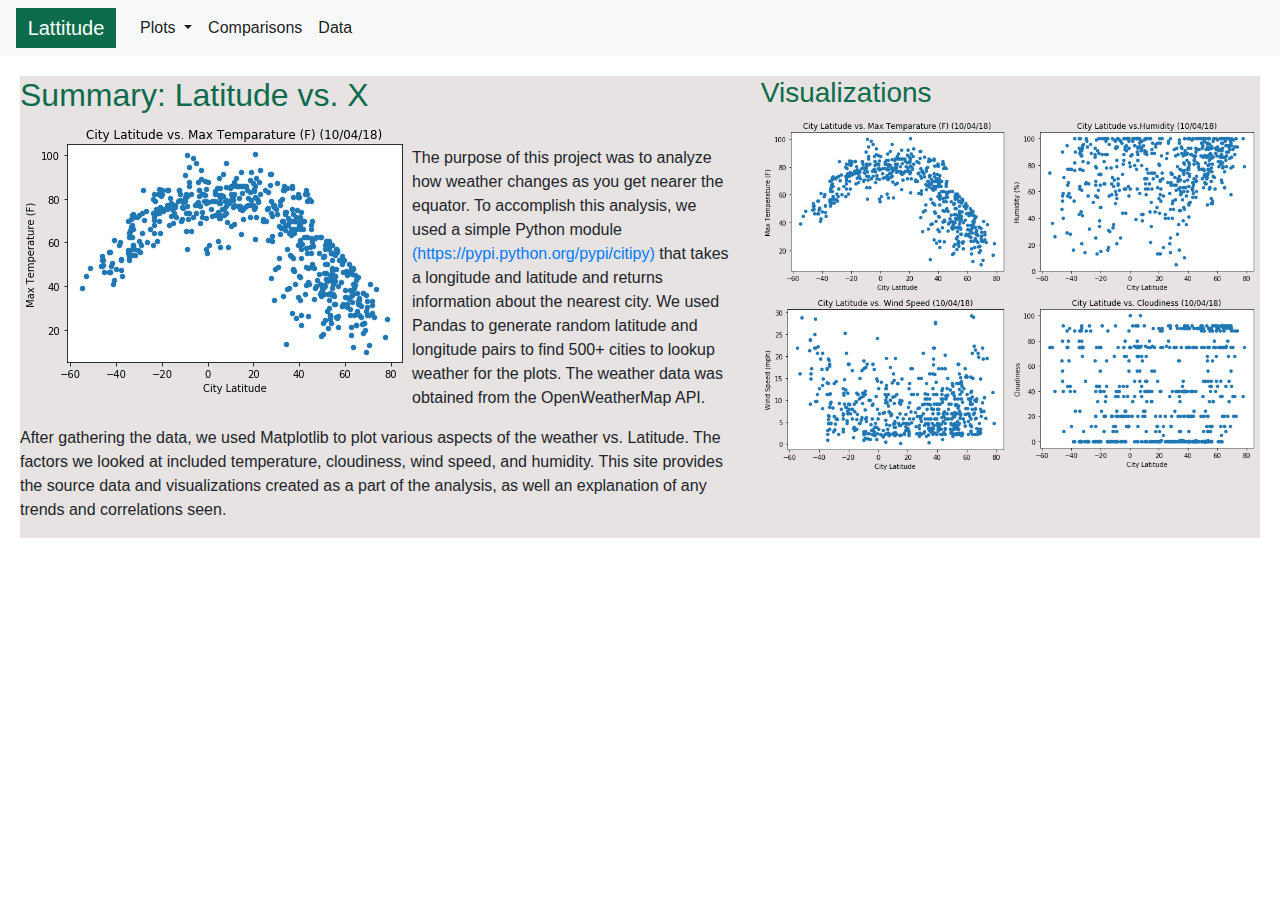
<file: index.html>
<!doctype html>
<html lang="en">
  <head>
    <!-- Required meta tags -->
    <meta charset="utf-8">
    <meta name="viewport" content="width=device-width, initial-scale=1, shrink-to-fit=no">

    <!-- Bootstrap CSS -->
    <link rel="stylesheet" href="https://maxcdn.bootstrapcdn.com/bootstrap/4.0.0/css/bootstrap.min.css" integrity="sha384-Gn5384xqQ1aoWXA+058RXPxPg6fy4IWvTNh0E263XmFcJlSAwiGgFAW/dAiS6JXm" crossorigin="anonymous">
    <link rel="stylesheet" href="style.css" />
    <!-- Optional JavaScript -->
    <!-- jQuery first, then Popper.js, then Bootstrap JS -->
  
    <!-- <script src="https://code.jquery.com/jquery-3.3.1.slim.min.js" integrity="sha384-q8i/X+965DzO0rT7abK41JStQIAqVgRVzpbzo5smXKp4YfRvH+8abtTE1Pi6jizo" crossorigin="anonymous"></script>
    <script src="https://cdnjs.cloudflare.com/ajax/libs/popper.js/1.14.3/umd/popper.min.js" integrity="sha384-ZMP7rVo3mIykV+2+9J3UJ46jBk0WLaUAdn689aCwoqbBJiSnjAK/l8WvCWPIPm49" crossorigin="anonymous"></script>
    <script src="https://stackpath.bootstrapcdn.com/bootstrap/4.1.3/js/bootstrap.min.js" integrity="sha384-ChfqqxuZUCnJSK3+MXmPNIyE6ZbWh2IMqE241rYiqJxyMiZ6OW/JmZQ5stwEULTy" crossorigin="anonymous"></script> -->

    <title>Lattitude</title>
  </head>
  <body>
    <nav class="navbar navbar-expand-sm navbar-light bg-light">
        <a class="navbar-brand" href="index.html">Lattitude</a>
        <button class="navbar-toggler" type="button" data-toggle="collapse" data-target="#navbarNavDropdown" aria-controls="navbarNavDropdown" aria-expanded="false" aria-label="Toggle navigation">
          <span class="navbar-toggler-icon"></span>
        </button>
        <div class="collapse navbar-collapse" id="navbarNavDropdown">
          <ul class="navbar-nav" >
            <li class="nav-item dropdown active">
              <a class="nav-link dropdown-toggle" href="#" id="navbarDropdownMenuLink" data-toggle="dropdown" aria-haspopup="true" aria-expanded="false">
                Plots
              </a>
              <div class="dropdown-menu" aria-labelledby="navbarDropdownMenuLink">
                <a class="dropdown-item" href="max_temp.html">Max Temperature</a>
                <a class="dropdown-item" href="humidity.html">Humitidty</a>
                <a class="dropdown-item" href="cloudiness.html">Cloudiness</a>
                <a class="dropdown-item" href="wind_speed.html">Wind Speed</a>
              </div>
             </li>
             <li class="nav-item active">
                <a class="nav-link" href="Comparison.html">Comparisons</a>
             </li>
             <li class="nav-item active">
                <a class="nav-link" href="data.html">Data</a>
              </li>
           </ul>
        </div>
      </nav>  
      <div class="containter container-summary bg-gray" >
        <div class="row">
            <div class="col-md-7">
              <h2 class="green-text">Summary: Latitude vs. X</h2>
              <img src="Images/LatVsTemp.png" style="float:left;width:310;height:220">  
              <p>
               <br>The purpose of this project was to analyze how weather changes as you get nearer the equator. To accomplish this analysis, we used a simple Python module <a href = "(https://pypi.python.org/pypi/citipy)">(https://pypi.python.org/pypi/citipy)</a> that takes a longitude and latitude and returns information about the nearest city. We used Pandas to generate random latitude and longitude pairs to find 500+ cities to lookup weather for the plots. The weather data was obtained from the OpenWeatherMap API.
              </p>
              </p> 
              <p> After gathering the data, we used Matplotlib to plot various aspects of the weather vs. Latitude. The factors we looked at included temperature, cloudiness, wind speed, and humidity. This site provides the source data and visualizations created as a part of the analysis, as well an explanation of any trends and correlations seen.
              </p> 
            </div>
            <div class="col-md-5">
              <div class="visualizations">
                <h3 class="green-text">Visualizations</h3>
                <a href="max_temp.html"><img src="Images/LatVsTemp.png" style="float:left;" ></a>
                <a href="humidity.html"><img src="Images/LatVsHumidity.png" style="float:right;" > </a>
                <a href="cloudiness.html"><img src="Images/LatVsClouds.png" style="float:right;"></a>
                <a href="wind_speed.html"><img src="Images/LatVsWind.png" style="float:left;"> </a>
              </div>
            </div>
          </div>
      </div>
      <div class="footer" > 
      </div>
    <!-- Optional JavaScript -->
    <!-- jQuery first, then Popper.js, then Bootstrap JS -->
    <script src="https://code.jquery.com/jquery-3.2.1.slim.min.js" integrity="sha384-KJ3o2DKtIkvYIK3UENzmM7KCkRr/rE9/Qpg6aAZGJwFDMVNA/GpGFF93hXpG5KkN" crossorigin="anonymous"></script>
    <script src="https://cdnjs.cloudflare.com/ajax/libs/popper.js/1.12.9/umd/popper.min.js" integrity="sha384-ApNbgh9B+Y1QKtv3Rn7W3mgPxhU9K/ScQsAP7hUibX39j7fakFPskvXusvfa0b4Q" crossorigin="anonymous"></script>
    <script src="https://maxcdn.bootstrapcdn.com/bootstrap/4.0.0/js/bootstrap.min.js" integrity="sha384-JZR6Spejh4U02d8jOt6vLEHfe/JQGiRRSQQxSfFWpi1MquVdAyjUar5+76PVCmYl" crossorigin="anonymous"></script>
  </body>
</html>
</file>
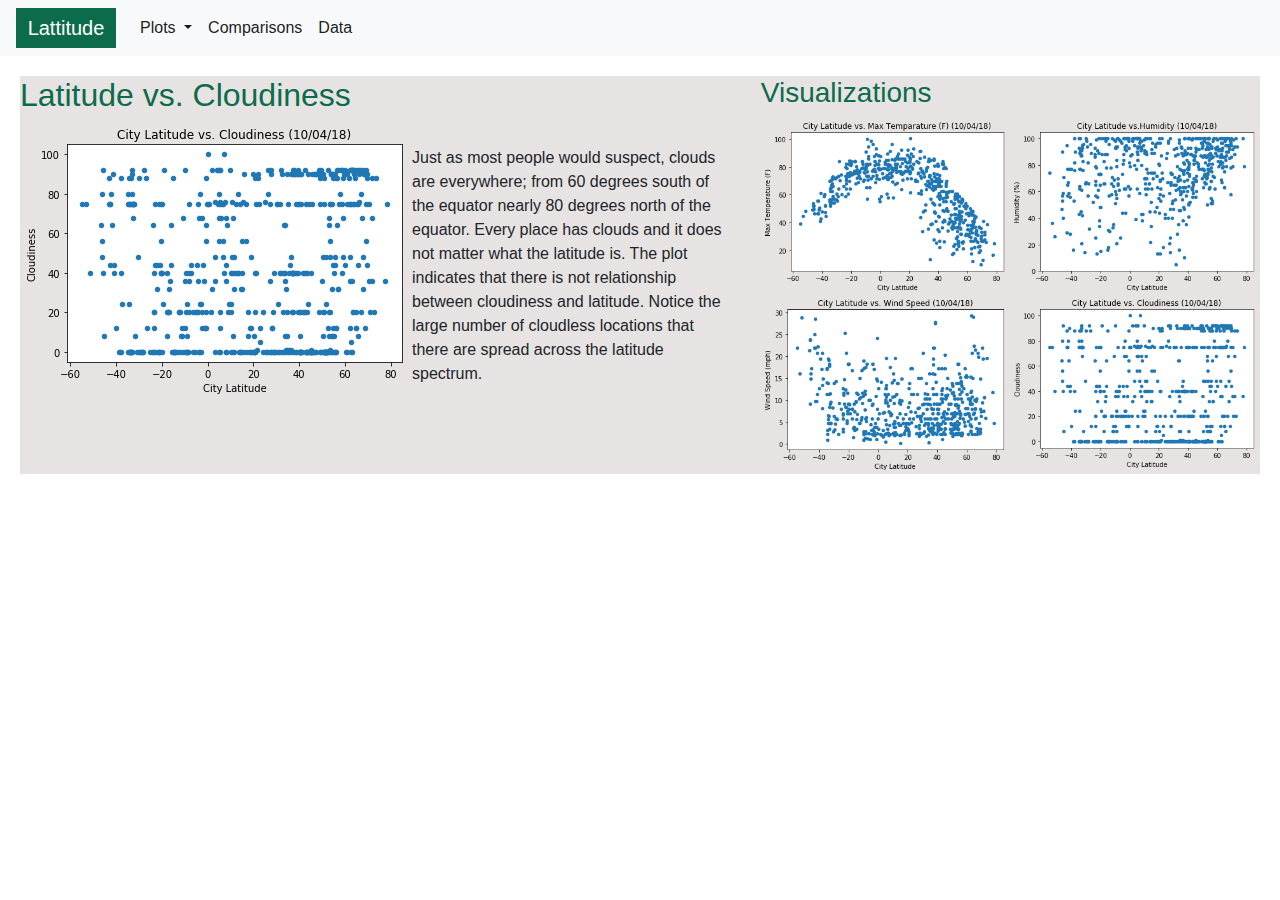
<file: cloudiness.html>
<!doctype html>
<html lang="en">
  <head>
    <!-- Required meta tags -->
    <meta charset="utf-8">
    <meta name="viewport" content="width=device-width, initial-scale=1, shrink-to-fit=no">

    <!-- Bootstrap CSS -->
    <link rel="stylesheet" href="https://maxcdn.bootstrapcdn.com/bootstrap/4.0.0/css/bootstrap.min.css" integrity="sha384-Gn5384xqQ1aoWXA+058RXPxPg6fy4IWvTNh0E263XmFcJlSAwiGgFAW/dAiS6JXm" crossorigin="anonymous">
    <link rel="stylesheet" href="style.css" />
    <!-- Optional JavaScript -->
    <!-- jQuery first, then Popper.js, then Bootstrap JS -->
  
    <!-- <script src="https://code.jquery.com/jquery-3.3.1.slim.min.js" integrity="sha384-q8i/X+965DzO0rT7abK41JStQIAqVgRVzpbzo5smXKp4YfRvH+8abtTE1Pi6jizo" crossorigin="anonymous"></script>
    <script src="https://cdnjs.cloudflare.com/ajax/libs/popper.js/1.14.3/umd/popper.min.js" integrity="sha384-ZMP7rVo3mIykV+2+9J3UJ46jBk0WLaUAdn689aCwoqbBJiSnjAK/l8WvCWPIPm49" crossorigin="anonymous"></script>
    <script src="https://stackpath.bootstrapcdn.com/bootstrap/4.1.3/js/bootstrap.min.js" integrity="sha384-ChfqqxuZUCnJSK3+MXmPNIyE6ZbWh2IMqE241rYiqJxyMiZ6OW/JmZQ5stwEULTy" crossorigin="anonymous"></script> -->

    <title>Lattitude</title>
  </head>
  <body>
    <nav class="navbar navbar-expand-sm navbar-light bg-light">
        <a class="navbar-brand" href="index.html">Lattitude</a>
        <button class="navbar-toggler" type="button" data-toggle="collapse" data-target="#navbarNavDropdown" aria-controls="navbarNavDropdown" aria-expanded="false" aria-label="Toggle navigation">
          <span class="navbar-toggler-icon"></span>
        </button>
        <div class="collapse navbar-collapse" id="navbarNavDropdown">
          <ul class="navbar-nav" >
            <li class="nav-item dropdown active">
              <a class="nav-link dropdown-toggle" href="#" id="navbarDropdownMenuLink" data-toggle="dropdown" aria-haspopup="true" aria-expanded="false">
                Plots
              </a>
              <div class="dropdown-menu" aria-labelledby="navbarDropdownMenuLink">
                <a class="dropdown-item" href="max_temp.html">Max Temperature</a>
                <a class="dropdown-item" href="humidity.html">Humitidty</a>
                <a class="dropdown-item" href="cloudiness.html">Cloudiness</a>
                <a class="dropdown-item" href="wind_speed.html">Wind Speed</a>
              </div>
             </li>
             <li class="nav-item active">
                <a class="nav-link" href="Comparison.html">Comparisons</a>
             </li>
             <li class="nav-item active">
                <a class="nav-link" href="data.html">Data</a>
              </li>
           </ul>
        </div>
      </nav>  
      <div class="containter container-summary bg-gray" >
        <div class="row">
            <div class="col-md-7">
              <h2 class="green-text">Latitude vs. Cloudiness</h2>
              <img src="Images/LatVsClouds.png" style="float:left;width:310;height:220">  
              <p>
               <br> Just as most people would suspect, clouds are everywhere; from 60 degrees south of the equator nearly 80 degrees north of the equator. Every place has clouds and it does not matter what the latitude is. The plot indicates that there is not relationship between cloudiness and latitude. Notice the large number of cloudless locations that there are spread across the latitude spectrum.
              </p>
              <p>  
              </p>
            </div>
            <div class="col-md-5">
              <div class="visualizations">
                <h3 class="green-text">Visualizations</h3>
                <a href="max_temp.html"><img src="Images/LatVsTemp.png" style="float:left;" ></a>
                <a href="humidity.html"><img src="Images/LatVsHumidity.png" style="float:right;" > </a>
                <a href="cloudiness.html"><img src="Images/LatVsClouds.png" style="float:right;"></a>
                <a href="wind_speed.html"><img src="Images/LatVsWind.png" style="float:left;"> </a>
              </div>
            </div>
          </div>
      </div>
      <div class="footer" > 
      </div>
    <!-- Optional JavaScript -->
    <!-- jQuery first, then Popper.js, then Bootstrap JS -->
    <script src="https://code.jquery.com/jquery-3.2.1.slim.min.js" integrity="sha384-KJ3o2DKtIkvYIK3UENzmM7KCkRr/rE9/Qpg6aAZGJwFDMVNA/GpGFF93hXpG5KkN" crossorigin="anonymous"></script>
    <script src="https://cdnjs.cloudflare.com/ajax/libs/popper.js/1.12.9/umd/popper.min.js" integrity="sha384-ApNbgh9B+Y1QKtv3Rn7W3mgPxhU9K/ScQsAP7hUibX39j7fakFPskvXusvfa0b4Q" crossorigin="anonymous"></script>
    <script src="https://maxcdn.bootstrapcdn.com/bootstrap/4.0.0/js/bootstrap.min.js" integrity="sha384-JZR6Spejh4U02d8jOt6vLEHfe/JQGiRRSQQxSfFWpi1MquVdAyjUar5+76PVCmYl" crossorigin="anonymous"></script>
  </body>
</html>
</file>
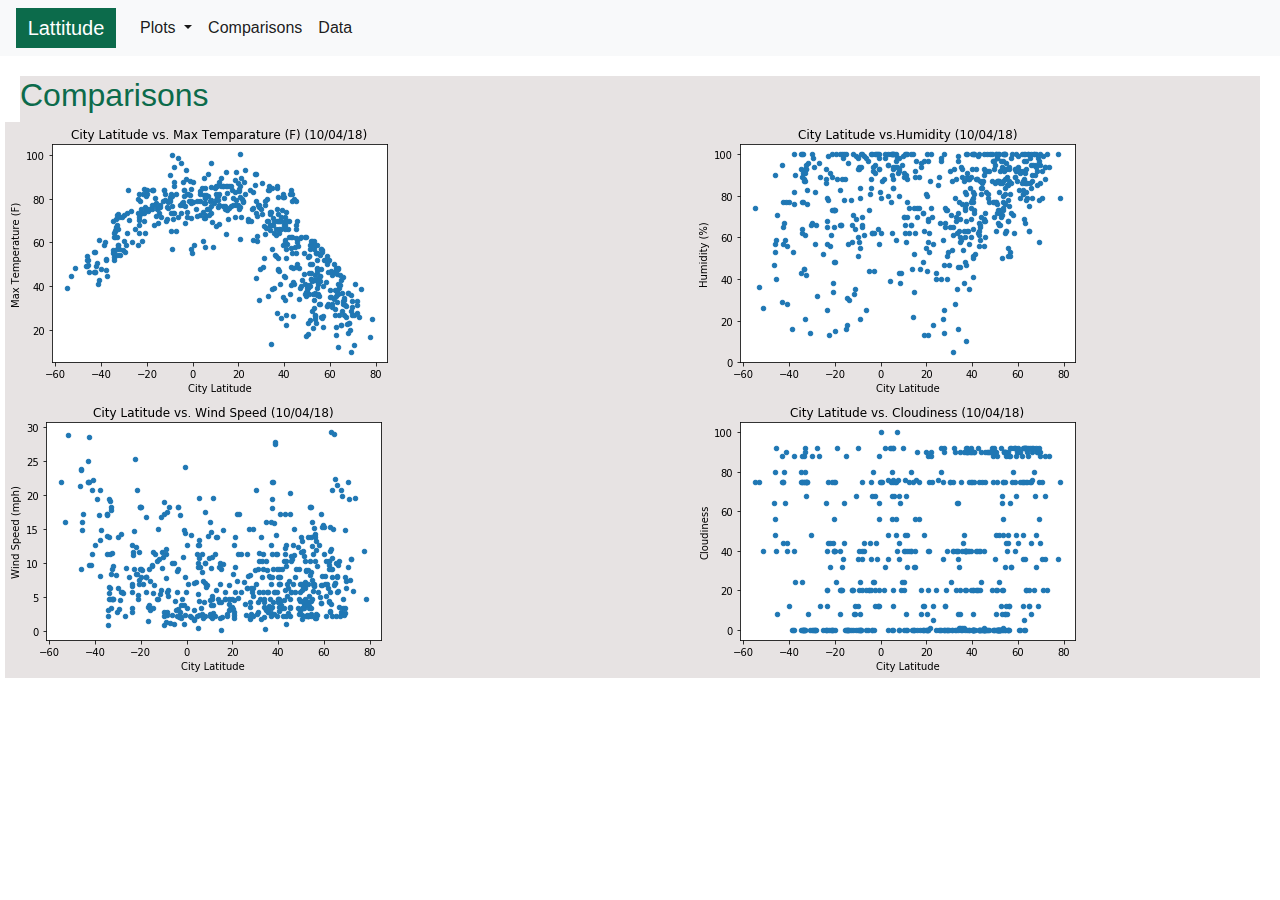
<file: Comparison.html>
<!doctype html>
<html lang="en">
  <head>
    <!-- Required meta tags -->
    <meta charset="utf-8">
    <meta name="viewport" content="width=device-width, initial-scale=1, shrink-to-fit=no">

    <!-- Bootstrap CSS -->
    <link rel="stylesheet" href="https://maxcdn.bootstrapcdn.com/bootstrap/4.0.0/css/bootstrap.min.css" integrity="sha384-Gn5384xqQ1aoWXA+058RXPxPg6fy4IWvTNh0E263XmFcJlSAwiGgFAW/dAiS6JXm" crossorigin="anonymous">
    <link rel="stylesheet" href="style.css" />
    <!-- Optional JavaScript -->
    <!-- jQuery first, then Popper.js, then Bootstrap JS -->
  
    <!-- <script src="https://code.jquery.com/jquery-3.3.1.slim.min.js" integrity="sha384-q8i/X+965DzO0rT7abK41JStQIAqVgRVzpbzo5smXKp4YfRvH+8abtTE1Pi6jizo" crossorigin="anonymous"></script>
    <script src="https://cdnjs.cloudflare.com/ajax/libs/popper.js/1.14.3/umd/popper.min.js" integrity="sha384-ZMP7rVo3mIykV+2+9J3UJ46jBk0WLaUAdn689aCwoqbBJiSnjAK/l8WvCWPIPm49" crossorigin="anonymous"></script>
    <script src="https://stackpath.bootstrapcdn.com/bootstrap/4.1.3/js/bootstrap.min.js" integrity="sha384-ChfqqxuZUCnJSK3+MXmPNIyE6ZbWh2IMqE241rYiqJxyMiZ6OW/JmZQ5stwEULTy" crossorigin="anonymous"></script> -->

    <title>Lattitude</title>
  </head>
  <body>
    <nav class="navbar navbar-expand-sm navbar-light bg-light">
        <a class="navbar-brand" href="index.html">Lattitude</a>
        <button class="navbar-toggler" type="button" data-toggle="collapse" data-target="#navbarNavDropdown" aria-controls="navbarNavDropdown" aria-expanded="false" aria-label="Toggle navigation">
          <span class="navbar-toggler-icon"></span>
        </button>
        <div class="collapse navbar-collapse" id="navbarNavDropdown">
          <ul class="navbar-nav" >
            <li class="nav-item dropdown active">
              <a class="nav-link dropdown-toggle" href="#" id="navbarDropdownMenuLink" data-toggle="dropdown" aria-haspopup="true" aria-expanded="false">
                Plots
              </a>
              <div class="dropdown-menu" aria-labelledby="navbarDropdownMenuLink">
                <a class="dropdown-item" href="max_temp.html">Max Temperature</a>
                <a class="dropdown-item" href="humidity.html">Humitidty</a>
                <a class="dropdown-item" href="cloudiness.html">Cloudiness</a>
                <a class="dropdown-item" href="wind_speed.html">Wind Speed</a>
              </div>
             </li>
             <li class="nav-item active">
                <a class="nav-link" href="Comparison.html">Comparisons</a>
             </li>
             <li class="nav-item active">
                <a class="nav-link" href="data.html">Data</a>
              </li>
           </ul>
        </div>
      </nav>  
      <div class="containter container-summary bg-gray" >
        <div class="row">
            <div class="col-lg-4">
                <h2 class="green-text">Comparisons</h2>
            </div>
                <div class="comparisons">
                <a href="max_temp.html" > <img src="Images/LatVsTemp.png" style="float:left;"> </a>
                <a href="humidity.html" > <img src="Images/LatVsHumidity.png" style="float:right;"> </a>
                <a href="cloudiness.html" > <img src="Images/LatVsClouds.png" style="float:right;"> </a>
                <a href="wind_speed.html" > <img src="Images/LatVsWind.png" style="float:left;"> </a>
                </div>
            </div>
      </div>
      <div class="footer" > 
      </div>
    <!-- Optional JavaScript -->
    <!-- jQuery first, then Popper.js, then Bootstrap JS -->
    <script src="https://code.jquery.com/jquery-3.2.1.slim.min.js" integrity="sha384-KJ3o2DKtIkvYIK3UENzmM7KCkRr/rE9/Qpg6aAZGJwFDMVNA/GpGFF93hXpG5KkN" crossorigin="anonymous"></script>
    <script src="https://cdnjs.cloudflare.com/ajax/libs/popper.js/1.12.9/umd/popper.min.js" integrity="sha384-ApNbgh9B+Y1QKtv3Rn7W3mgPxhU9K/ScQsAP7hUibX39j7fakFPskvXusvfa0b4Q" crossorigin="anonymous"></script>
    <script src="https://maxcdn.bootstrapcdn.com/bootstrap/4.0.0/js/bootstrap.min.js" integrity="sha384-JZR6Spejh4U02d8jOt6vLEHfe/JQGiRRSQQxSfFWpi1MquVdAyjUar5+76PVCmYl" crossorigin="anonymous"></script>
  </body>
</html>
</file>
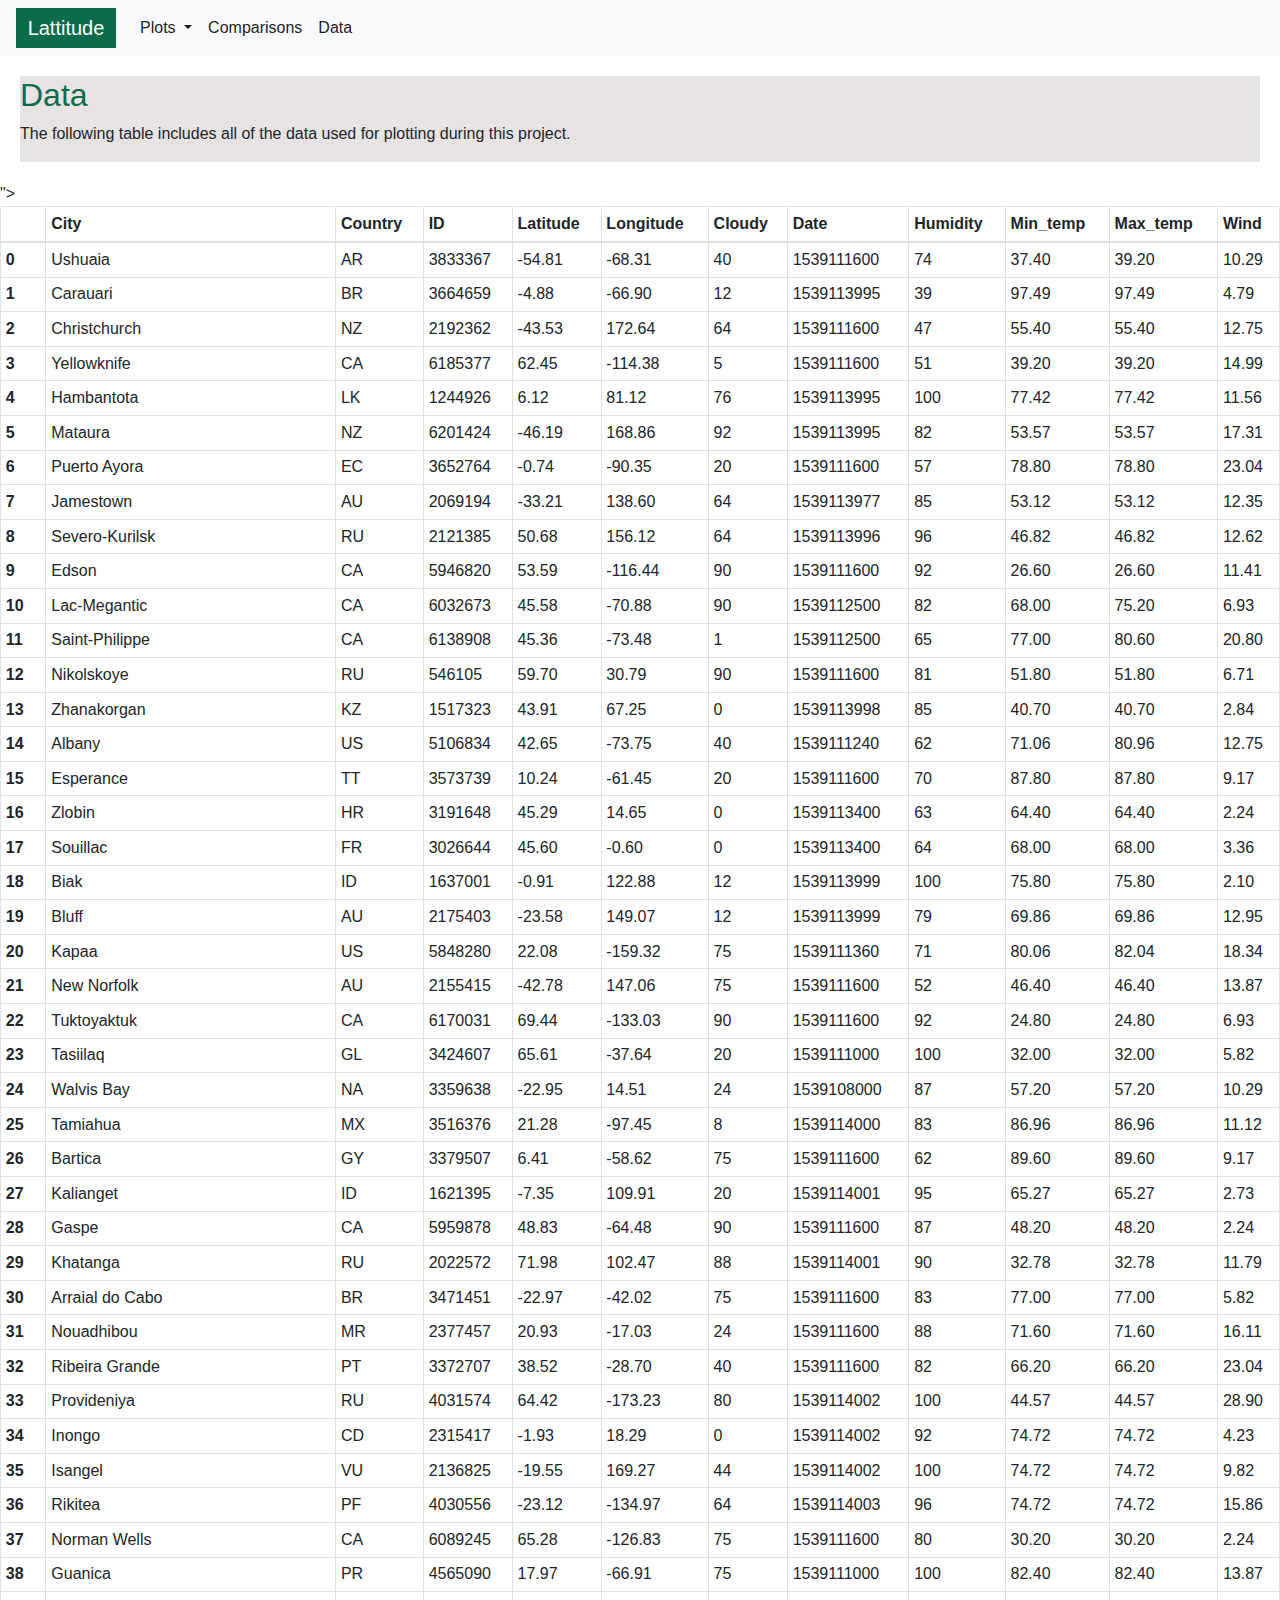
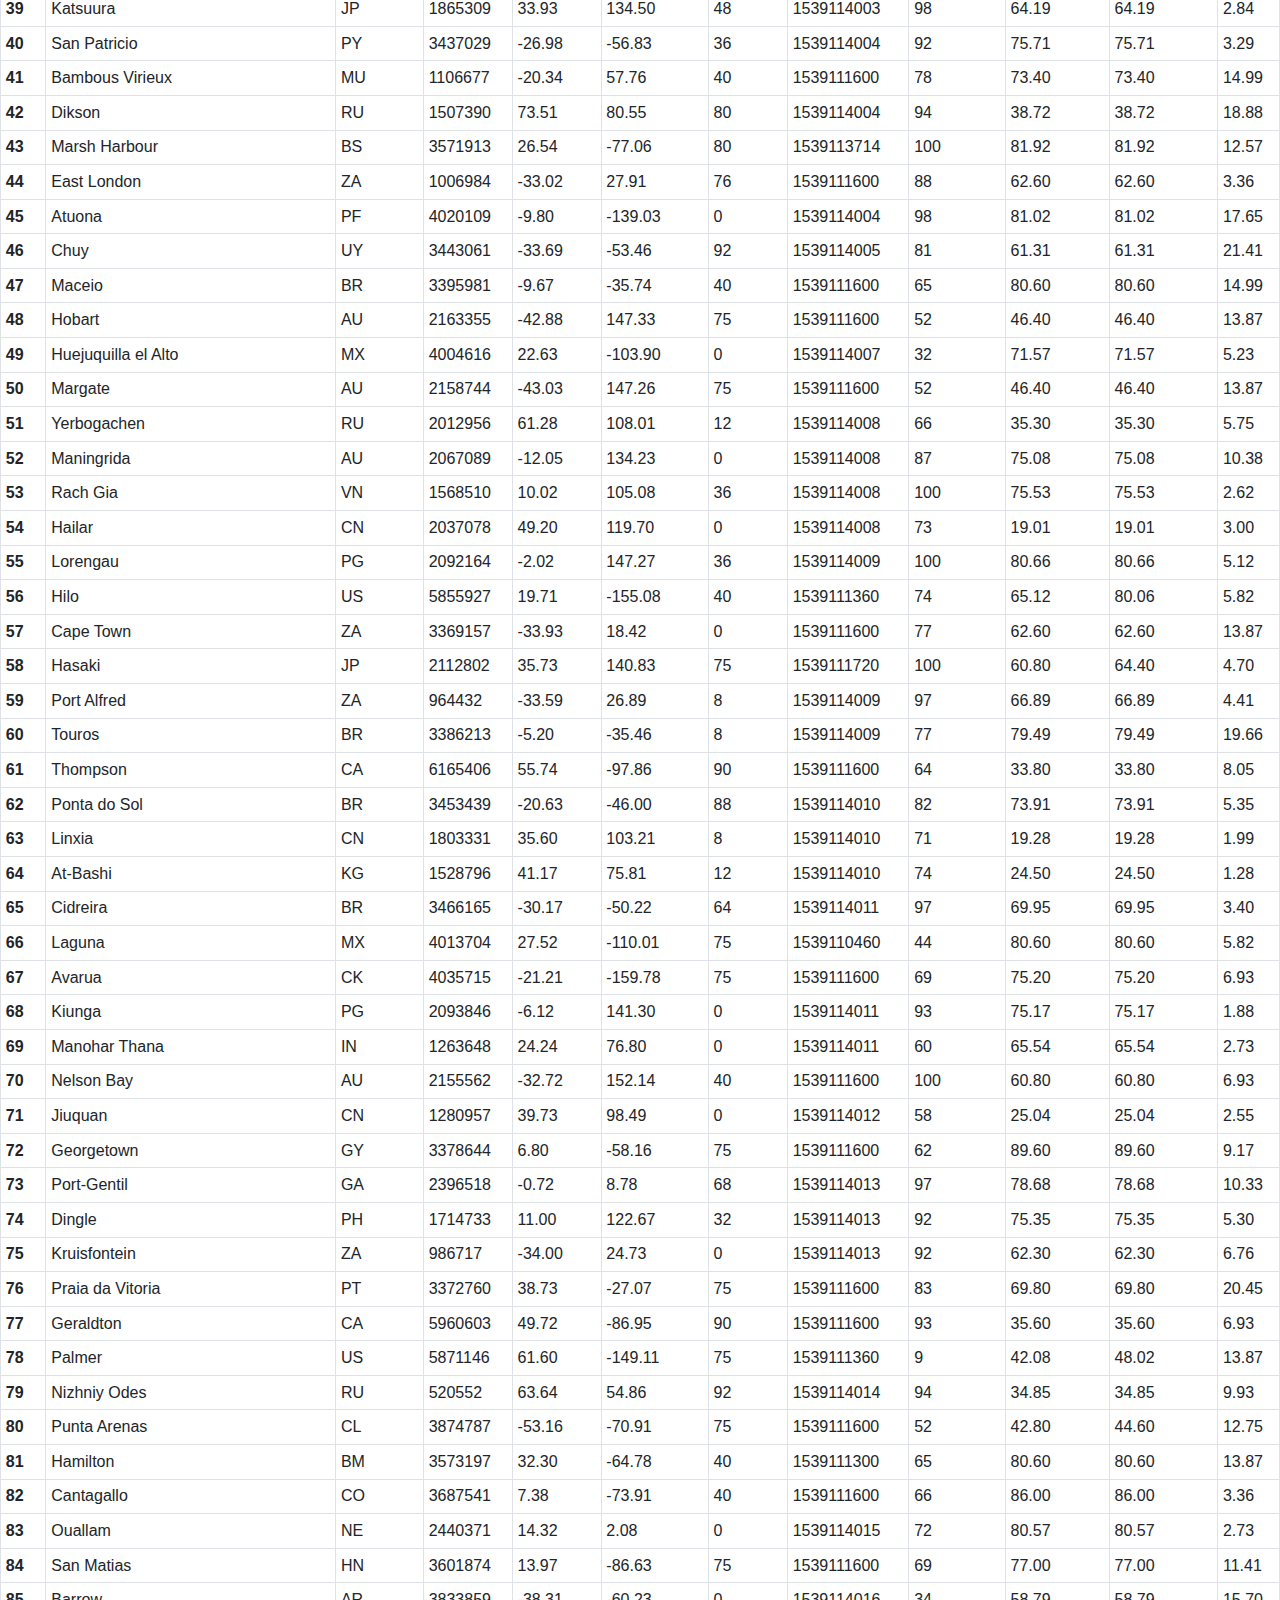
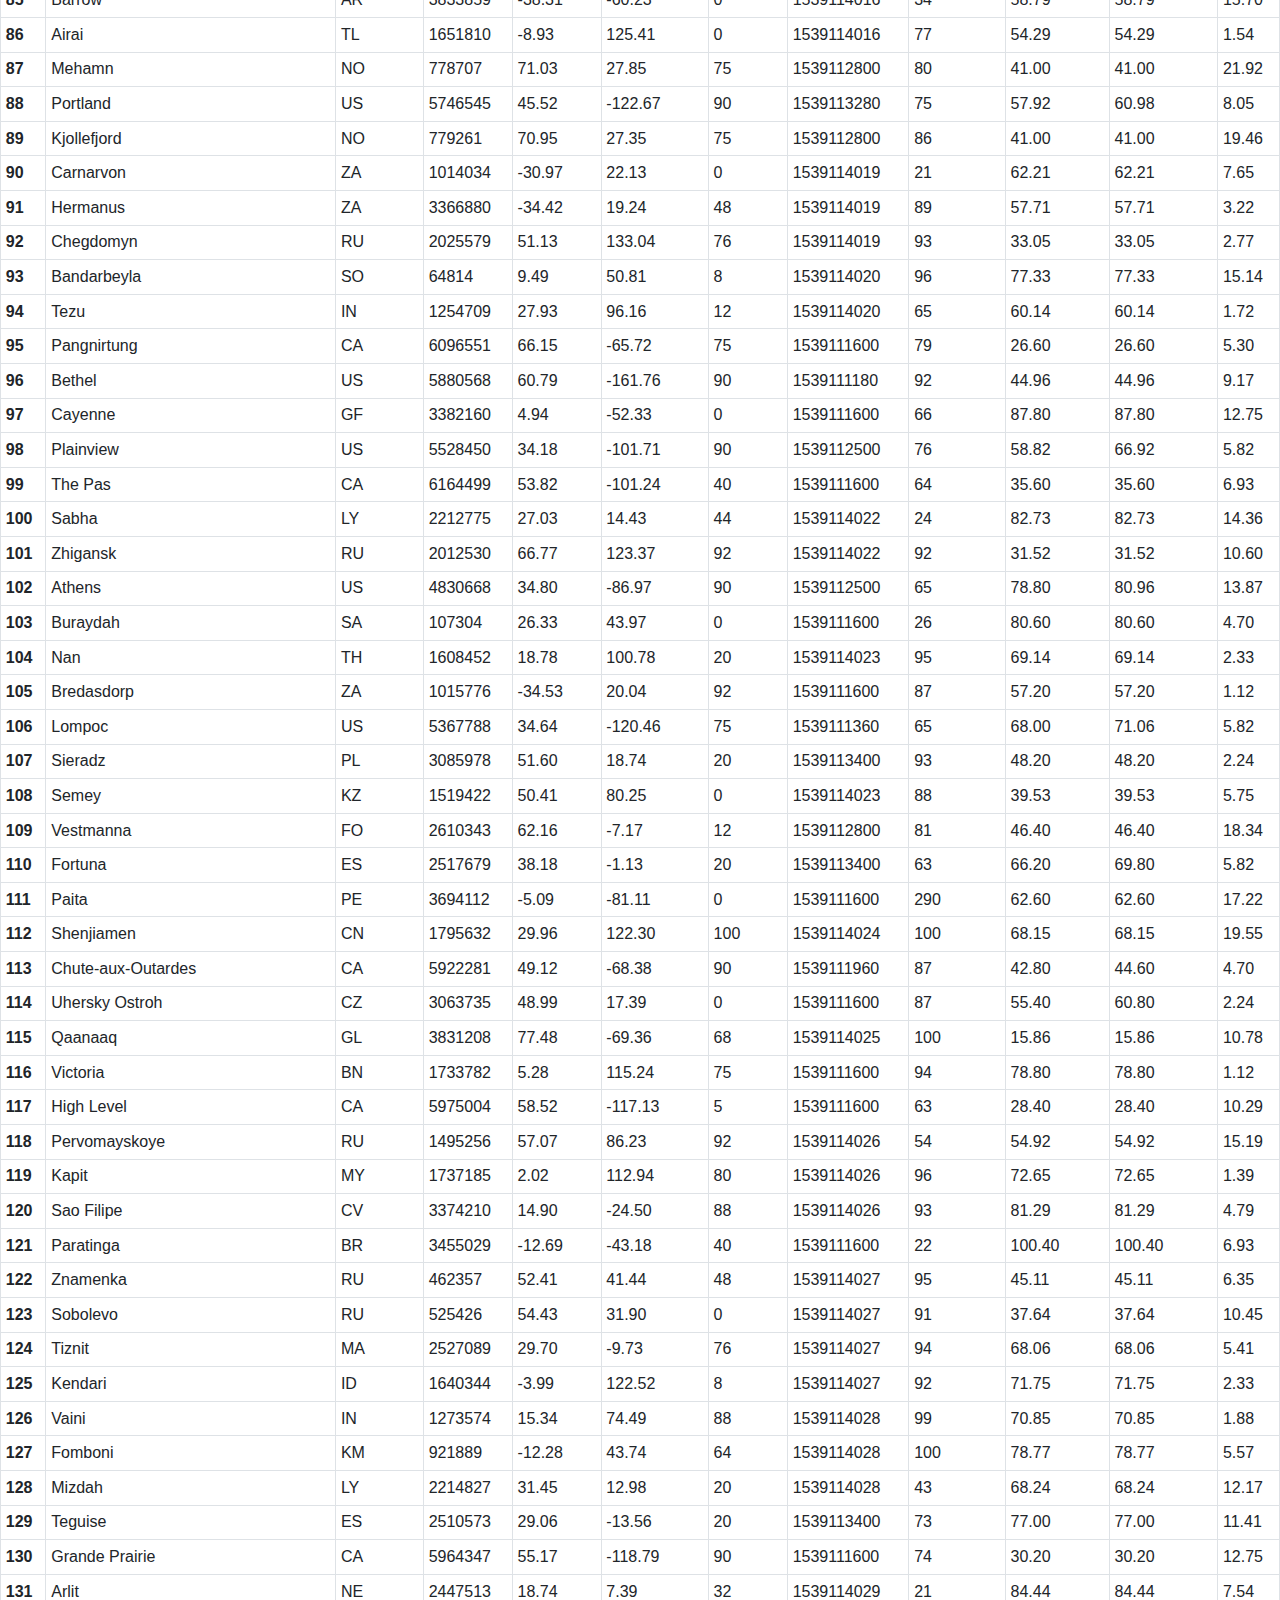
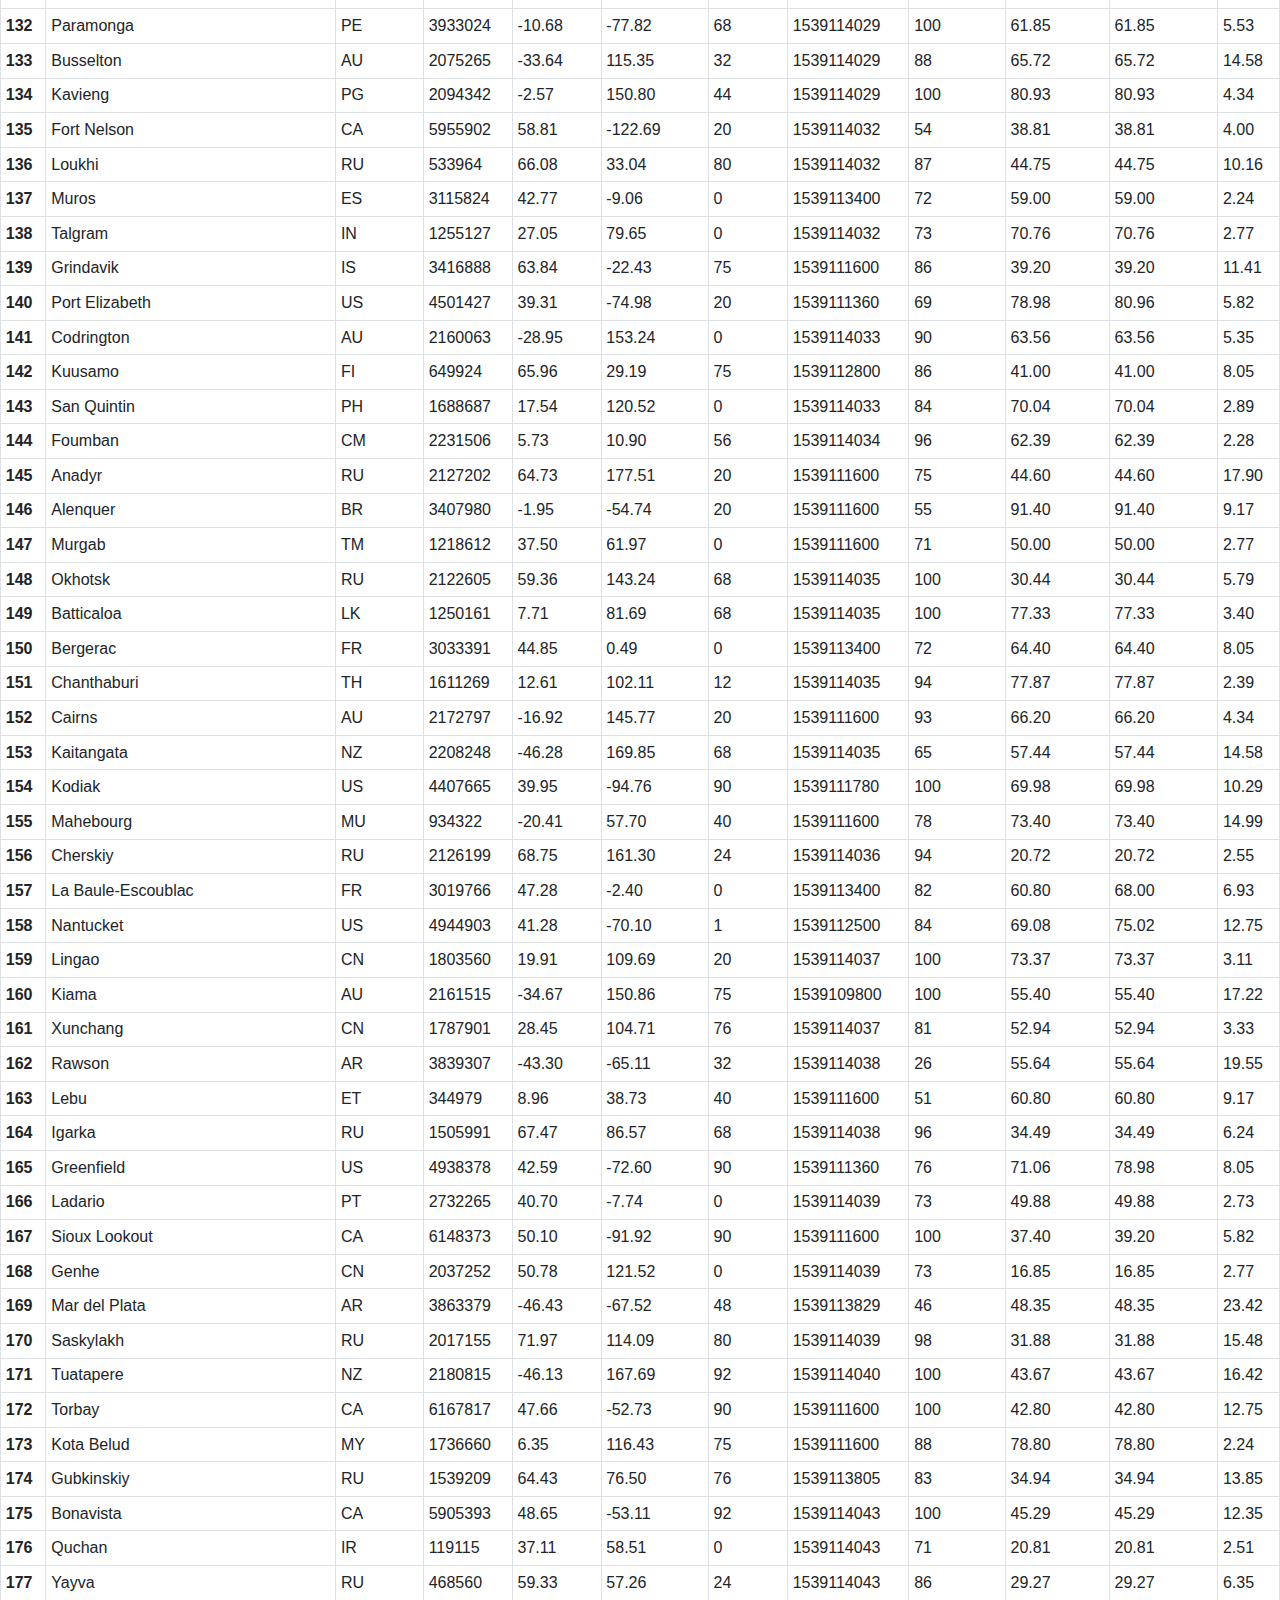
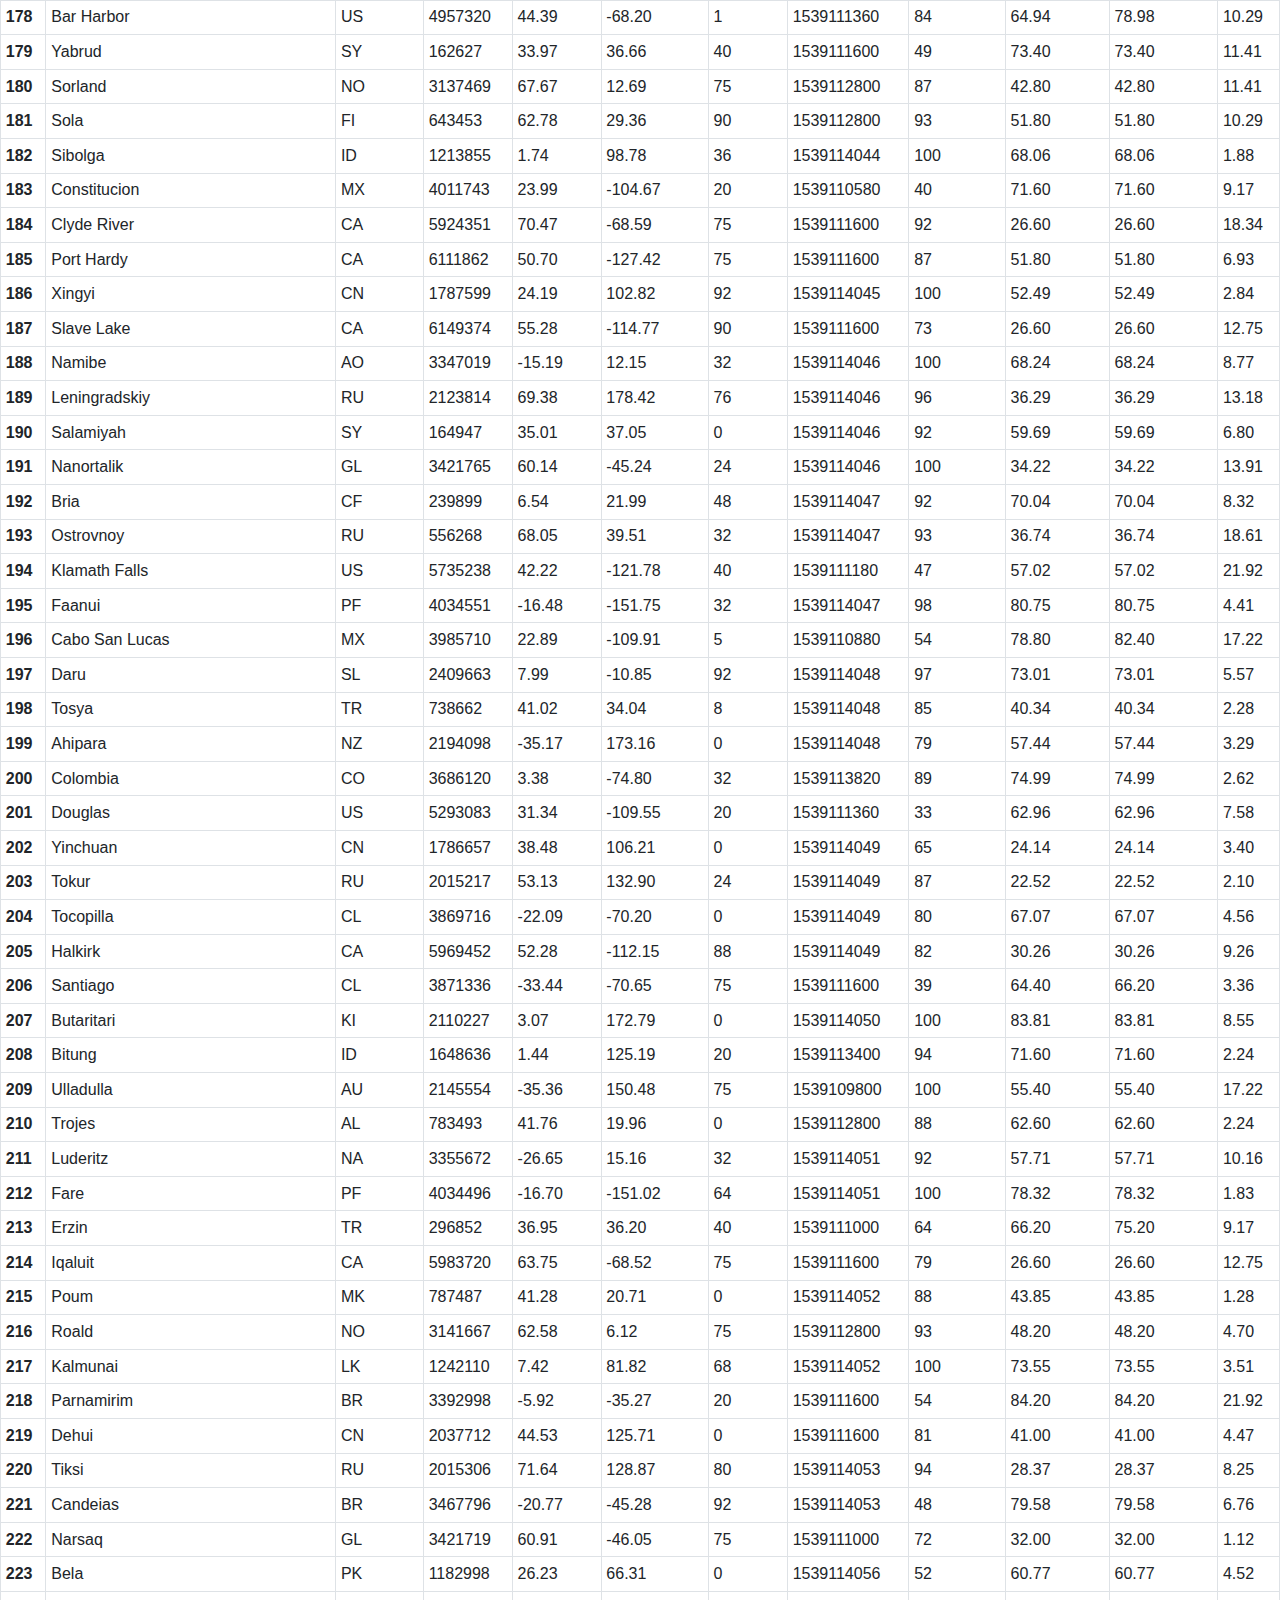
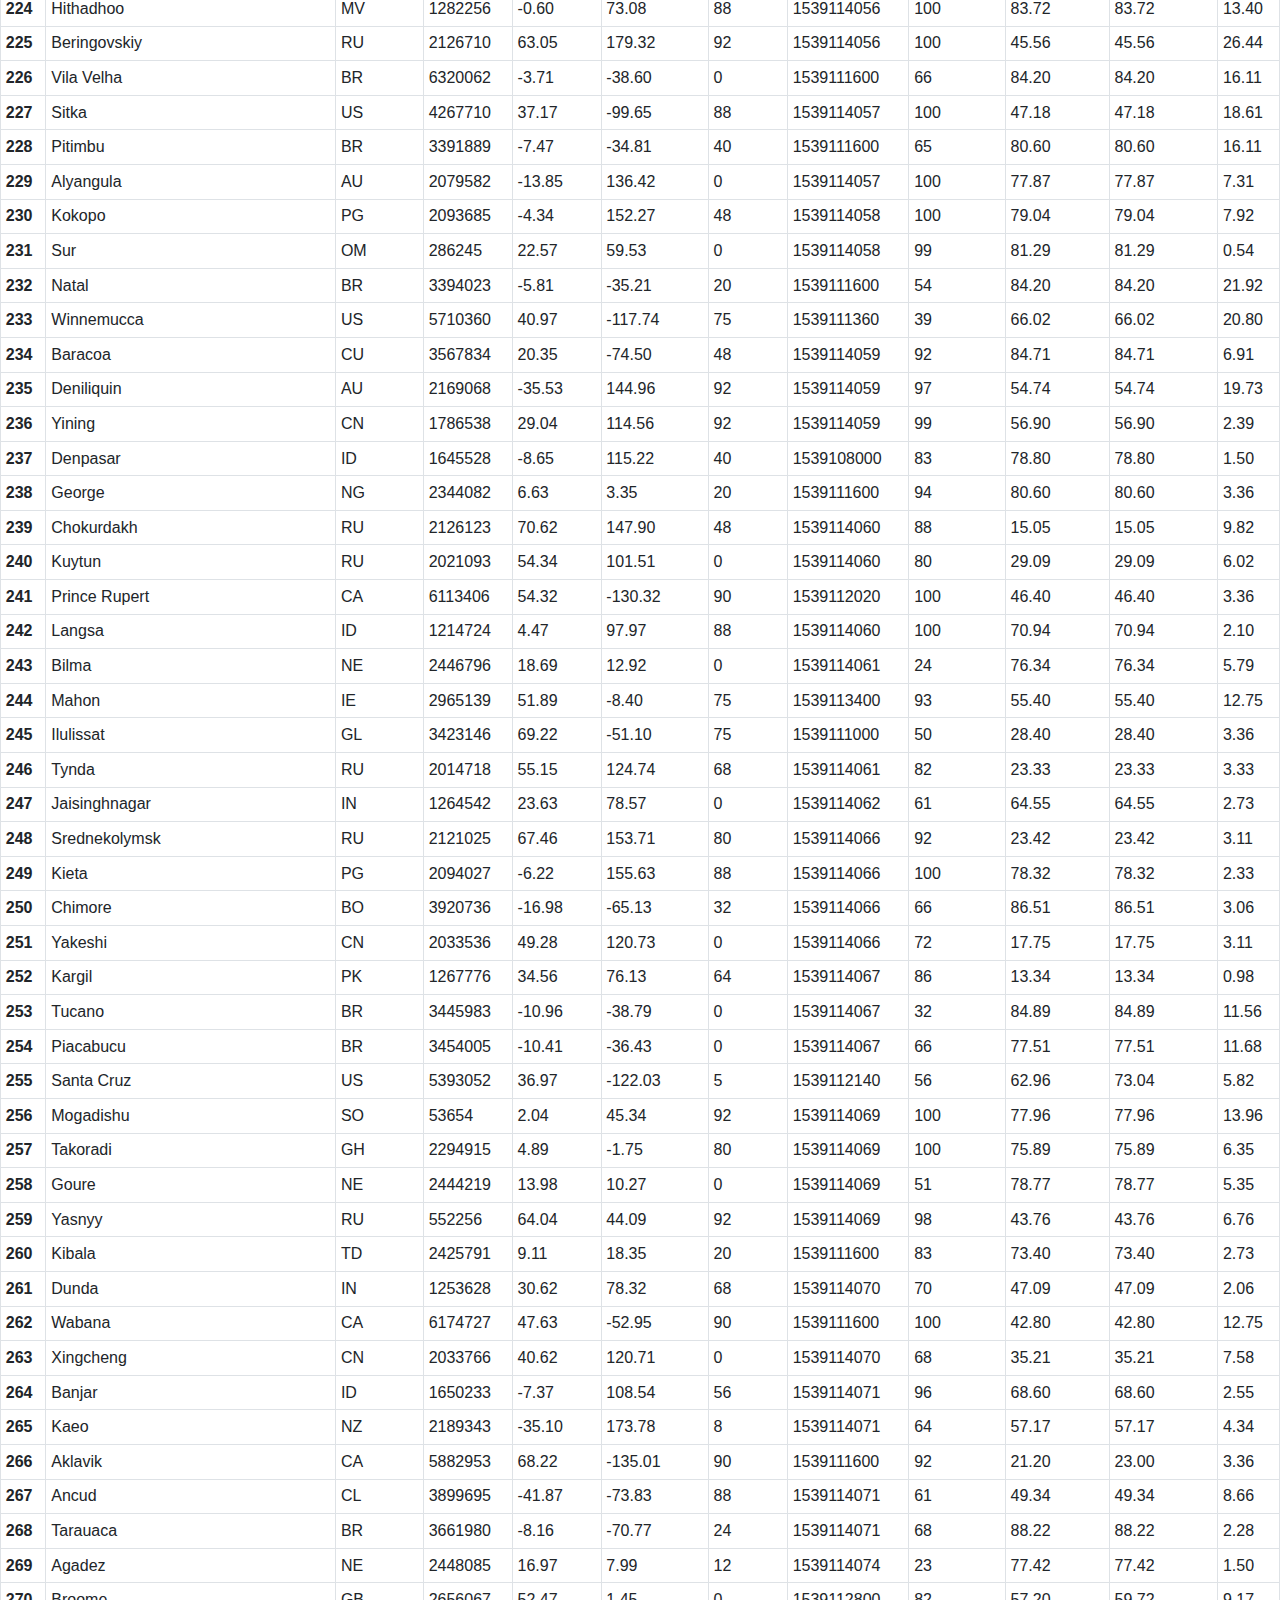
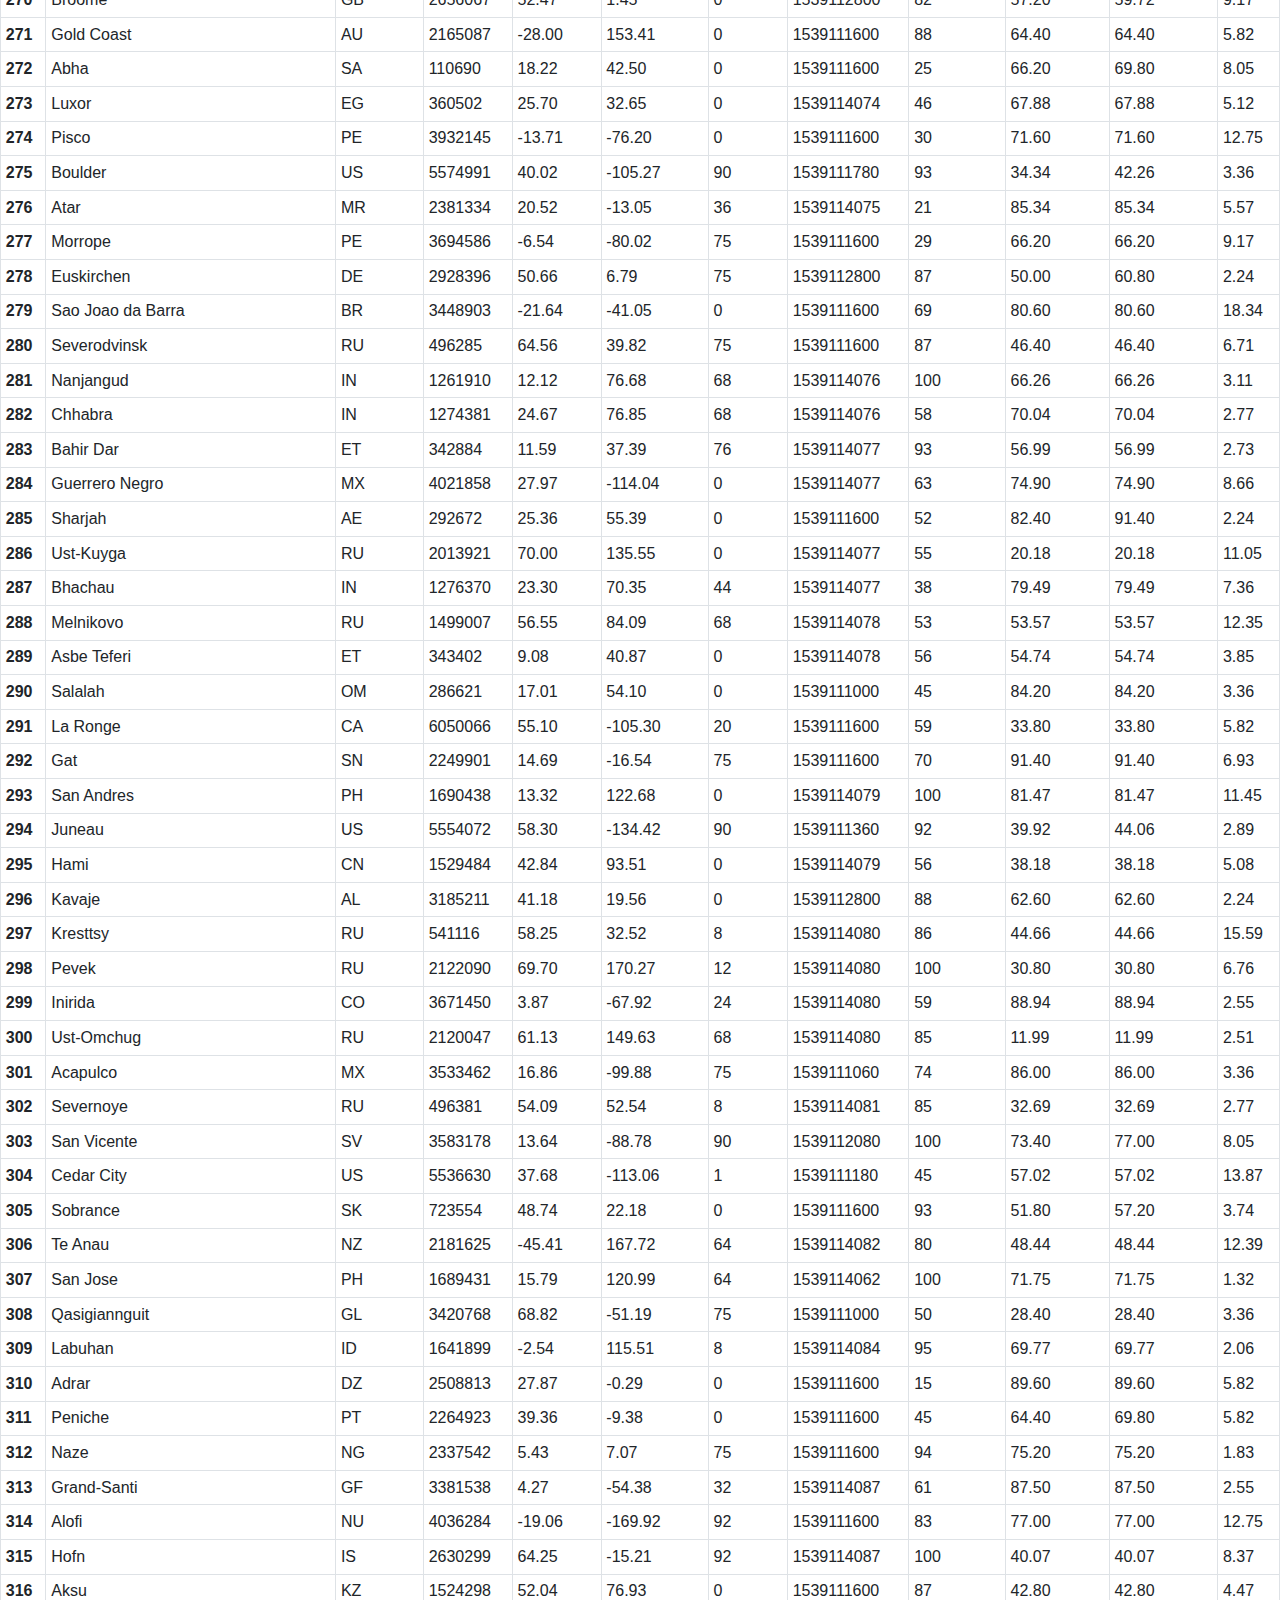
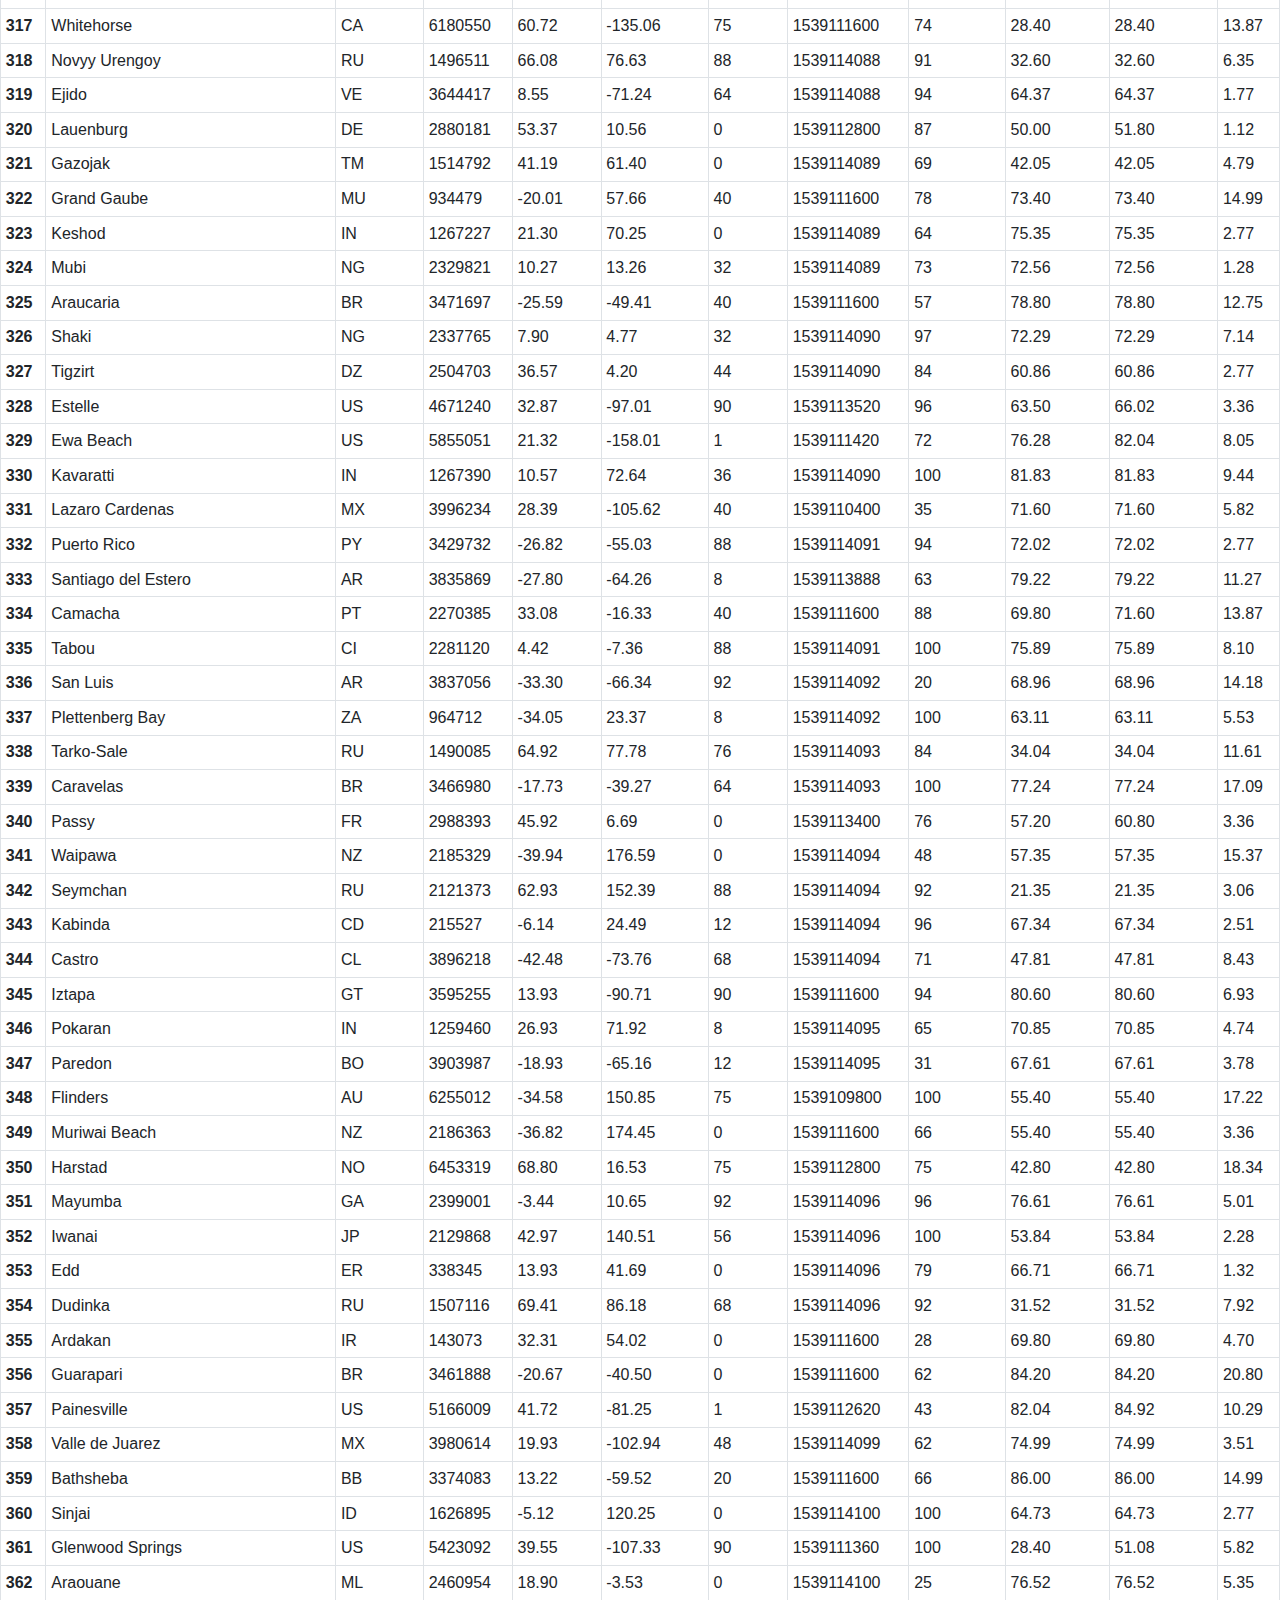
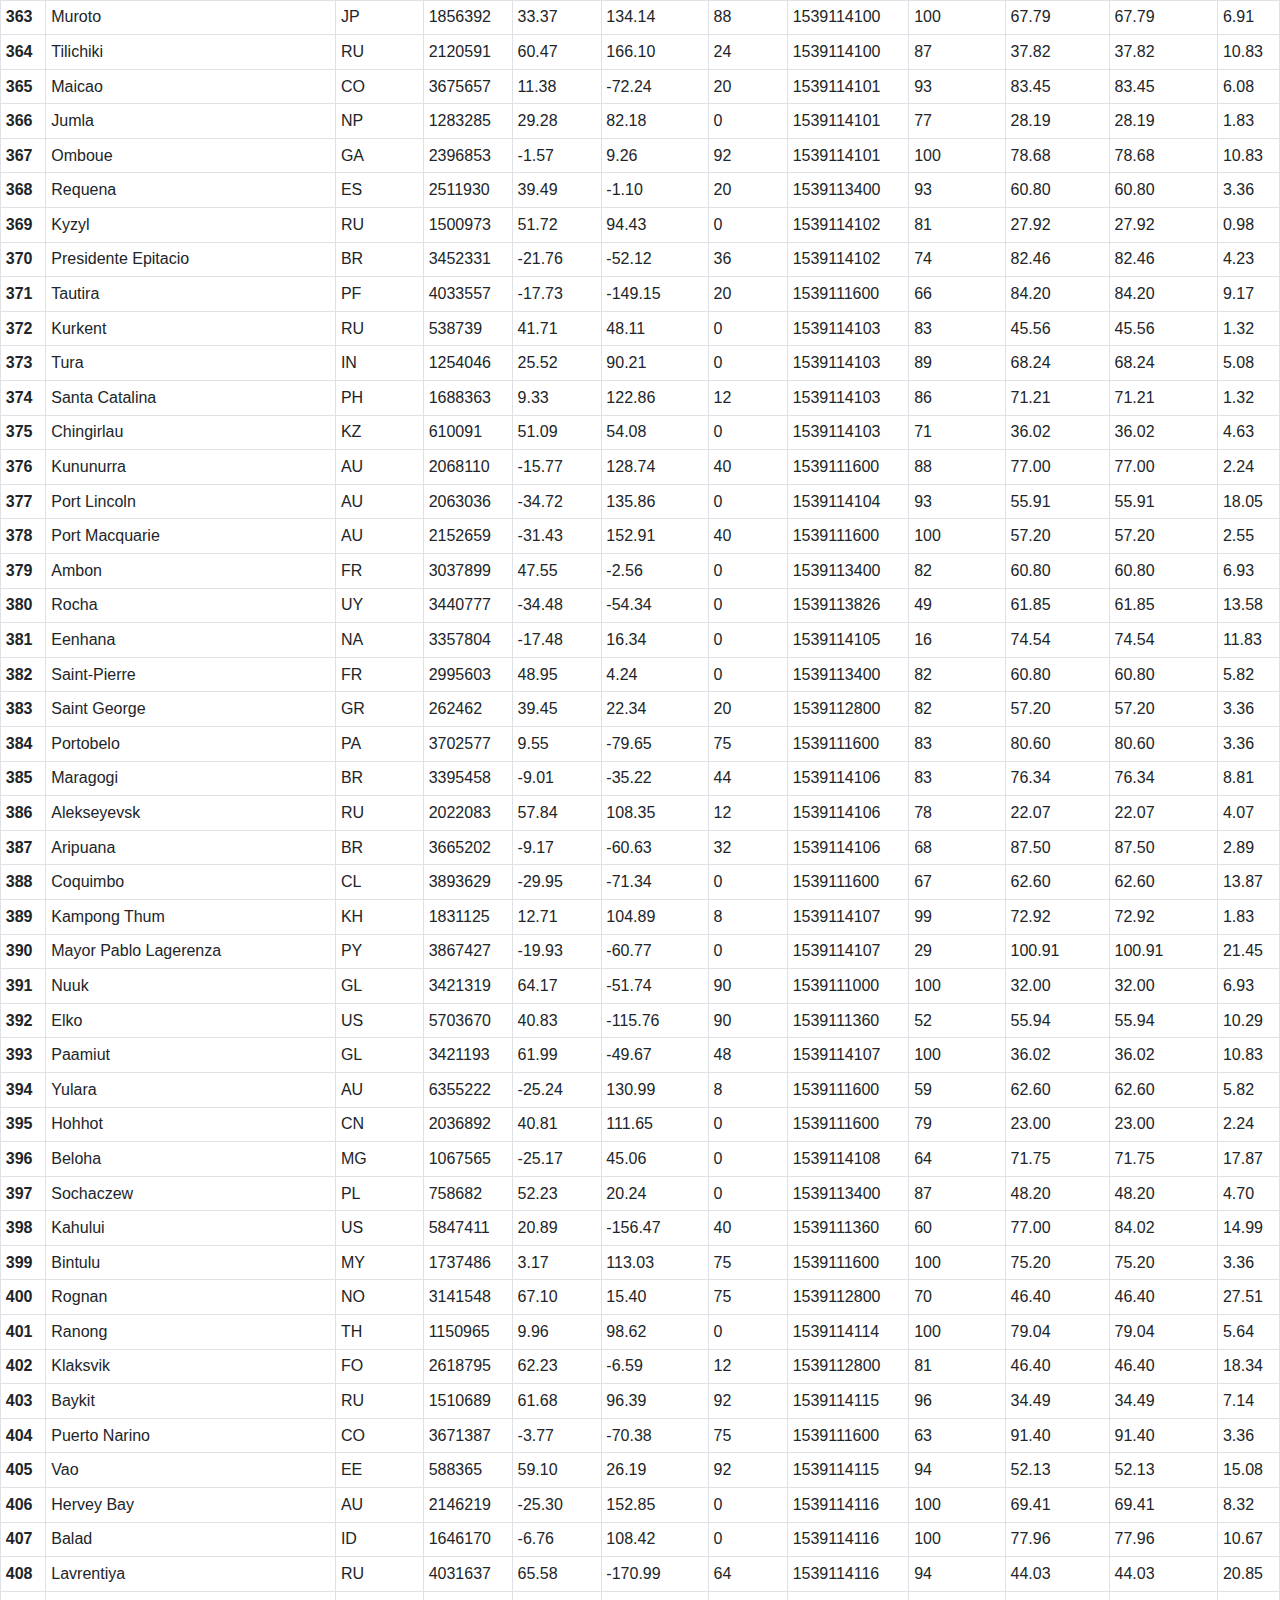
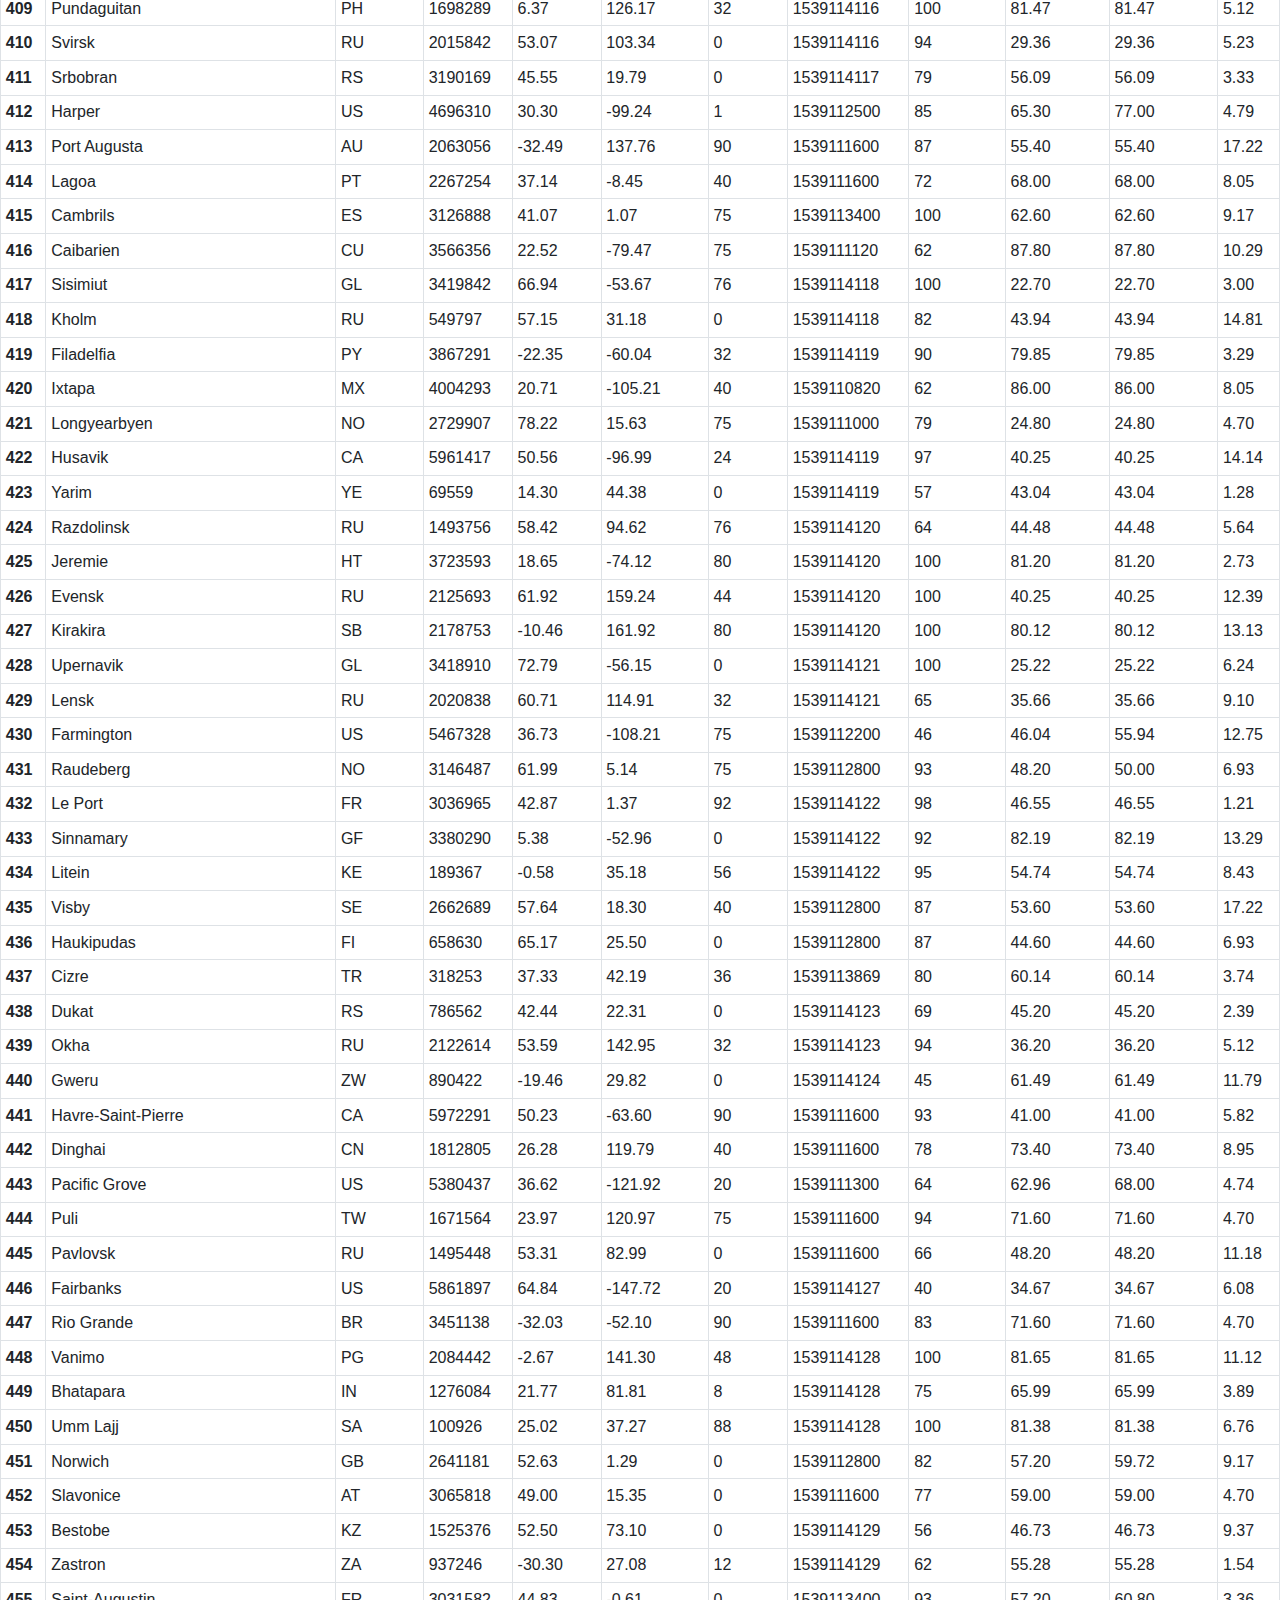
<file: data.html>
<!doctype html>
<html lang="en">
  <head>
    <!-- Required meta tags -->
    <meta charset="utf-8">
    <meta name="viewport" content="width=device-width, initial-scale=1, shrink-to-fit=no">

    <!-- Bootstrap CSS -->
    <link rel="stylesheet" href="https://maxcdn.bootstrapcdn.com/bootstrap/4.0.0/css/bootstrap.min.css" integrity="sha384-Gn5384xqQ1aoWXA+058RXPxPg6fy4IWvTNh0E263XmFcJlSAwiGgFAW/dAiS6JXm" crossorigin="anonymous">
    <link rel="stylesheet" href="style.css" />
    <!-- Optional JavaScript -->
    <!-- jQuery first, then Popper.js, then Bootstrap JS -->
  
    <!-- <script src="https://code.jquery.com/jquery-3.3.1.slim.min.js" integrity="sha384-q8i/X+965DzO0rT7abK41JStQIAqVgRVzpbzo5smXKp4YfRvH+8abtTE1Pi6jizo" crossorigin="anonymous"></script>
    <script src="https://cdnjs.cloudflare.com/ajax/libs/popper.js/1.14.3/umd/popper.min.js" integrity="sha384-ZMP7rVo3mIykV+2+9J3UJ46jBk0WLaUAdn689aCwoqbBJiSnjAK/l8WvCWPIPm49" crossorigin="anonymous"></script>
    <script src="https://stackpath.bootstrapcdn.com/bootstrap/4.1.3/js/bootstrap.min.js" integrity="sha384-ChfqqxuZUCnJSK3+MXmPNIyE6ZbWh2IMqE241rYiqJxyMiZ6OW/JmZQ5stwEULTy" crossorigin="anonymous"></script> -->

    <title>Lattitude</title>
  </head>
  <body>
    <nav class="navbar navbar-expand-sm navbar-light bg-light">
        <a class="navbar-brand" href="index.html">Lattitude</a>
        <button class="navbar-toggler" type="button" data-toggle="collapse" data-target="#navbarNavDropdown" aria-controls="navbarNavDropdown" aria-expanded="false" aria-label="Toggle navigation">
          <span class="navbar-toggler-icon"></span>
        </button>
        <div class="collapse navbar-collapse" id="navbarNavDropdown">
          <ul class="navbar-nav" >
            <li class="nav-item dropdown active">
              <a class="nav-link dropdown-toggle" href="#" id="navbarDropdownMenuLink" data-toggle="dropdown" aria-haspopup="true" aria-expanded="false">
                Plots
              </a>
              <div class="dropdown-menu" aria-labelledby="navbarDropdownMenuLink">
                <a class="dropdown-item" href="max_temp.html">Max Temperature</a>
                <a class="dropdown-item" href="humidity.html">Humitidty</a>
                <a class="dropdown-item" href="cloudiness.html">Cloudiness</a>
                <a class="dropdown-item" href="wind_speed.html">Wind Speed</a>
              </div>
             </li>
             <li class="nav-item active">
                <a class="nav-link" href="Comparison.html">Comparisons</a>
             </li>
             <li class="nav-item active">
                <a class="nav-link" href="data.html">Data</a>
              </li>
           </ul>
        </div>
      </nav>  
      <div class="containter container-summary bg-gray" >
        <div class="row">
            <div class="col-8">
                <h2 class="green-text">Data</h2>
                    <p>The following table includes all of the data used for plotting during this project.
                    </p>           
                </div>
           </div>
      </div>
      <div class="Data_table table-responsive-lg"></div>">
        <table class="table table-bordered table-sm">
          <thead>
            <tr style="text-align: left;">
              <th></th>
              <th>City</th>
              <th>Country</th>
              <th>ID</th>
              <th>Latitude</th>
              <th>Longitude</th>
              <th>Cloudy</th>
              <th>Date</th>
              <th>Humidity</th>
              <th>Min_temp</th>
              <th>Max_temp</th>
              <th>Wind</th>
            </tr>
          </thead>
          <tbody>
            <tr>
              <th>0</th>
              <td>Ushuaia</td>
              <td>AR</td>
              <td>3833367</td>
              <td>-54.81</td>
              <td>-68.31</td>
              <td>40</td>
              <td>1539111600</td>
              <td>74</td>
              <td>37.40</td>
              <td>39.20</td>
              <td>10.29</td>
            </tr>
            <tr>
              <th>1</th>
              <td>Carauari</td>
              <td>BR</td>
              <td>3664659</td>
              <td>-4.88</td>
              <td>-66.90</td>
              <td>12</td>
              <td>1539113995</td>
              <td>39</td>
              <td>97.49</td>
              <td>97.49</td>
              <td>4.79</td>
            </tr>
            <tr>
              <th>2</th>
              <td>Christchurch</td>
              <td>NZ</td>
              <td>2192362</td>
              <td>-43.53</td>
              <td>172.64</td>
              <td>64</td>
              <td>1539111600</td>
              <td>47</td>
              <td>55.40</td>
              <td>55.40</td>
              <td>12.75</td>
            </tr>
            <tr>
              <th>3</th>
              <td>Yellowknife</td>
              <td>CA</td>
              <td>6185377</td>
              <td>62.45</td>
              <td>-114.38</td>
              <td>5</td>
              <td>1539111600</td>
              <td>51</td>
              <td>39.20</td>
              <td>39.20</td>
              <td>14.99</td>
            </tr>
            <tr>
              <th>4</th>
              <td>Hambantota</td>
              <td>LK</td>
              <td>1244926</td>
              <td>6.12</td>
              <td>81.12</td>
              <td>76</td>
              <td>1539113995</td>
              <td>100</td>
              <td>77.42</td>
              <td>77.42</td>
              <td>11.56</td>
            </tr>
            <tr>
              <th>5</th>
              <td>Mataura</td>
              <td>NZ</td>
              <td>6201424</td>
              <td>-46.19</td>
              <td>168.86</td>
              <td>92</td>
              <td>1539113995</td>
              <td>82</td>
              <td>53.57</td>
              <td>53.57</td>
              <td>17.31</td>
            </tr>
            <tr>
              <th>6</th>
              <td>Puerto Ayora</td>
              <td>EC</td>
              <td>3652764</td>
              <td>-0.74</td>
              <td>-90.35</td>
              <td>20</td>
              <td>1539111600</td>
              <td>57</td>
              <td>78.80</td>
              <td>78.80</td>
              <td>23.04</td>
            </tr>
            <tr>
              <th>7</th>
              <td>Jamestown</td>
              <td>AU</td>
              <td>2069194</td>
              <td>-33.21</td>
              <td>138.60</td>
              <td>64</td>
              <td>1539113977</td>
              <td>85</td>
              <td>53.12</td>
              <td>53.12</td>
              <td>12.35</td>
            </tr>
            <tr>
              <th>8</th>
              <td>Severo-Kurilsk</td>
              <td>RU</td>
              <td>2121385</td>
              <td>50.68</td>
              <td>156.12</td>
              <td>64</td>
              <td>1539113996</td>
              <td>96</td>
              <td>46.82</td>
              <td>46.82</td>
              <td>12.62</td>
            </tr>
            <tr>
              <th>9</th>
              <td>Edson</td>
              <td>CA</td>
              <td>5946820</td>
              <td>53.59</td>
              <td>-116.44</td>
              <td>90</td>
              <td>1539111600</td>
              <td>92</td>
              <td>26.60</td>
              <td>26.60</td>
              <td>11.41</td>
            </tr>
            <tr>
              <th>10</th>
              <td>Lac-Megantic</td>
              <td>CA</td>
              <td>6032673</td>
              <td>45.58</td>
              <td>-70.88</td>
              <td>90</td>
              <td>1539112500</td>
              <td>82</td>
              <td>68.00</td>
              <td>75.20</td>
              <td>6.93</td>
            </tr>
            <tr>
              <th>11</th>
              <td>Saint-Philippe</td>
              <td>CA</td>
              <td>6138908</td>
              <td>45.36</td>
              <td>-73.48</td>
              <td>1</td>
              <td>1539112500</td>
              <td>65</td>
              <td>77.00</td>
              <td>80.60</td>
              <td>20.80</td>
            </tr>
            <tr>
              <th>12</th>
              <td>Nikolskoye</td>
              <td>RU</td>
              <td>546105</td>
              <td>59.70</td>
              <td>30.79</td>
              <td>90</td>
              <td>1539111600</td>
              <td>81</td>
              <td>51.80</td>
              <td>51.80</td>
              <td>6.71</td>
            </tr>
            <tr>
              <th>13</th>
              <td>Zhanakorgan</td>
              <td>KZ</td>
              <td>1517323</td>
              <td>43.91</td>
              <td>67.25</td>
              <td>0</td>
              <td>1539113998</td>
              <td>85</td>
              <td>40.70</td>
              <td>40.70</td>
              <td>2.84</td>
            </tr>
            <tr>
              <th>14</th>
              <td>Albany</td>
              <td>US</td>
              <td>5106834</td>
              <td>42.65</td>
              <td>-73.75</td>
              <td>40</td>
              <td>1539111240</td>
              <td>62</td>
              <td>71.06</td>
              <td>80.96</td>
              <td>12.75</td>
            </tr>
            <tr>
              <th>15</th>
              <td>Esperance</td>
              <td>TT</td>
              <td>3573739</td>
              <td>10.24</td>
              <td>-61.45</td>
              <td>20</td>
              <td>1539111600</td>
              <td>70</td>
              <td>87.80</td>
              <td>87.80</td>
              <td>9.17</td>
            </tr>
            <tr>
              <th>16</th>
              <td>Zlobin</td>
              <td>HR</td>
              <td>3191648</td>
              <td>45.29</td>
              <td>14.65</td>
              <td>0</td>
              <td>1539113400</td>
              <td>63</td>
              <td>64.40</td>
              <td>64.40</td>
              <td>2.24</td>
            </tr>
            <tr>
              <th>17</th>
              <td>Souillac</td>
              <td>FR</td>
              <td>3026644</td>
              <td>45.60</td>
              <td>-0.60</td>
              <td>0</td>
              <td>1539113400</td>
              <td>64</td>
              <td>68.00</td>
              <td>68.00</td>
              <td>3.36</td>
            </tr>
            <tr>
              <th>18</th>
              <td>Biak</td>
              <td>ID</td>
              <td>1637001</td>
              <td>-0.91</td>
              <td>122.88</td>
              <td>12</td>
              <td>1539113999</td>
              <td>100</td>
              <td>75.80</td>
              <td>75.80</td>
              <td>2.10</td>
            </tr>
            <tr>
              <th>19</th>
              <td>Bluff</td>
              <td>AU</td>
              <td>2175403</td>
              <td>-23.58</td>
              <td>149.07</td>
              <td>12</td>
              <td>1539113999</td>
              <td>79</td>
              <td>69.86</td>
              <td>69.86</td>
              <td>12.95</td>
            </tr>
            <tr>
              <th>20</th>
              <td>Kapaa</td>
              <td>US</td>
              <td>5848280</td>
              <td>22.08</td>
              <td>-159.32</td>
              <td>75</td>
              <td>1539111360</td>
              <td>71</td>
              <td>80.06</td>
              <td>82.04</td>
              <td>18.34</td>
            </tr>
            <tr>
              <th>21</th>
              <td>New Norfolk</td>
              <td>AU</td>
              <td>2155415</td>
              <td>-42.78</td>
              <td>147.06</td>
              <td>75</td>
              <td>1539111600</td>
              <td>52</td>
              <td>46.40</td>
              <td>46.40</td>
              <td>13.87</td>
            </tr>
            <tr>
              <th>22</th>
              <td>Tuktoyaktuk</td>
              <td>CA</td>
              <td>6170031</td>
              <td>69.44</td>
              <td>-133.03</td>
              <td>90</td>
              <td>1539111600</td>
              <td>92</td>
              <td>24.80</td>
              <td>24.80</td>
              <td>6.93</td>
            </tr>
            <tr>
              <th>23</th>
              <td>Tasiilaq</td>
              <td>GL</td>
              <td>3424607</td>
              <td>65.61</td>
              <td>-37.64</td>
              <td>20</td>
              <td>1539111000</td>
              <td>100</td>
              <td>32.00</td>
              <td>32.00</td>
              <td>5.82</td>
            </tr>
            <tr>
              <th>24</th>
              <td>Walvis Bay</td>
              <td>NA</td>
              <td>3359638</td>
              <td>-22.95</td>
              <td>14.51</td>
              <td>24</td>
              <td>1539108000</td>
              <td>87</td>
              <td>57.20</td>
              <td>57.20</td>
              <td>10.29</td>
            </tr>
            <tr>
              <th>25</th>
              <td>Tamiahua</td>
              <td>MX</td>
              <td>3516376</td>
              <td>21.28</td>
              <td>-97.45</td>
              <td>8</td>
              <td>1539114000</td>
              <td>83</td>
              <td>86.96</td>
              <td>86.96</td>
              <td>11.12</td>
            </tr>
            <tr>
              <th>26</th>
              <td>Bartica</td>
              <td>GY</td>
              <td>3379507</td>
              <td>6.41</td>
              <td>-58.62</td>
              <td>75</td>
              <td>1539111600</td>
              <td>62</td>
              <td>89.60</td>
              <td>89.60</td>
              <td>9.17</td>
            </tr>
            <tr>
              <th>27</th>
              <td>Kalianget</td>
              <td>ID</td>
              <td>1621395</td>
              <td>-7.35</td>
              <td>109.91</td>
              <td>20</td>
              <td>1539114001</td>
              <td>95</td>
              <td>65.27</td>
              <td>65.27</td>
              <td>2.73</td>
            </tr>
            <tr>
              <th>28</th>
              <td>Gaspe</td>
              <td>CA</td>
              <td>5959878</td>
              <td>48.83</td>
              <td>-64.48</td>
              <td>90</td>
              <td>1539111600</td>
              <td>87</td>
              <td>48.20</td>
              <td>48.20</td>
              <td>2.24</td>
            </tr>
            <tr>
              <th>29</th>
              <td>Khatanga</td>
              <td>RU</td>
              <td>2022572</td>
              <td>71.98</td>
              <td>102.47</td>
              <td>88</td>
              <td>1539114001</td>
              <td>90</td>
              <td>32.78</td>
              <td>32.78</td>
              <td>11.79</td>
            </tr>
            <tr>
              <th>30</th>
              <td>Arraial do Cabo</td>
              <td>BR</td>
              <td>3471451</td>
              <td>-22.97</td>
              <td>-42.02</td>
              <td>75</td>
              <td>1539111600</td>
              <td>83</td>
              <td>77.00</td>
              <td>77.00</td>
              <td>5.82</td>
            </tr>
            <tr>
              <th>31</th>
              <td>Nouadhibou</td>
              <td>MR</td>
              <td>2377457</td>
              <td>20.93</td>
              <td>-17.03</td>
              <td>24</td>
              <td>1539111600</td>
              <td>88</td>
              <td>71.60</td>
              <td>71.60</td>
              <td>16.11</td>
            </tr>
            <tr>
              <th>32</th>
              <td>Ribeira Grande</td>
              <td>PT</td>
              <td>3372707</td>
              <td>38.52</td>
              <td>-28.70</td>
              <td>40</td>
              <td>1539111600</td>
              <td>82</td>
              <td>66.20</td>
              <td>66.20</td>
              <td>23.04</td>
            </tr>
            <tr>
              <th>33</th>
              <td>Provideniya</td>
              <td>RU</td>
              <td>4031574</td>
              <td>64.42</td>
              <td>-173.23</td>
              <td>80</td>
              <td>1539114002</td>
              <td>100</td>
              <td>44.57</td>
              <td>44.57</td>
              <td>28.90</td>
            </tr>
            <tr>
              <th>34</th>
              <td>Inongo</td>
              <td>CD</td>
              <td>2315417</td>
              <td>-1.93</td>
              <td>18.29</td>
              <td>0</td>
              <td>1539114002</td>
              <td>92</td>
              <td>74.72</td>
              <td>74.72</td>
              <td>4.23</td>
            </tr>
            <tr>
              <th>35</th>
              <td>Isangel</td>
              <td>VU</td>
              <td>2136825</td>
              <td>-19.55</td>
              <td>169.27</td>
              <td>44</td>
              <td>1539114002</td>
              <td>100</td>
              <td>74.72</td>
              <td>74.72</td>
              <td>9.82</td>
            </tr>
            <tr>
              <th>36</th>
              <td>Rikitea</td>
              <td>PF</td>
              <td>4030556</td>
              <td>-23.12</td>
              <td>-134.97</td>
              <td>64</td>
              <td>1539114003</td>
              <td>96</td>
              <td>74.72</td>
              <td>74.72</td>
              <td>15.86</td>
            </tr>
            <tr>
              <th>37</th>
              <td>Norman Wells</td>
              <td>CA</td>
              <td>6089245</td>
              <td>65.28</td>
              <td>-126.83</td>
              <td>75</td>
              <td>1539111600</td>
              <td>80</td>
              <td>30.20</td>
              <td>30.20</td>
              <td>2.24</td>
            </tr>
            <tr>
              <th>38</th>
              <td>Guanica</td>
              <td>PR</td>
              <td>4565090</td>
              <td>17.97</td>
              <td>-66.91</td>
              <td>75</td>
              <td>1539111000</td>
              <td>100</td>
              <td>82.40</td>
              <td>82.40</td>
              <td>13.87</td>
            </tr>
            <tr>
              <th>39</th>
              <td>Katsuura</td>
              <td>JP</td>
              <td>1865309</td>
              <td>33.93</td>
              <td>134.50</td>
              <td>48</td>
              <td>1539114003</td>
              <td>98</td>
              <td>64.19</td>
              <td>64.19</td>
              <td>2.84</td>
            </tr>
            <tr>
              <th>40</th>
              <td>San Patricio</td>
              <td>PY</td>
              <td>3437029</td>
              <td>-26.98</td>
              <td>-56.83</td>
              <td>36</td>
              <td>1539114004</td>
              <td>92</td>
              <td>75.71</td>
              <td>75.71</td>
              <td>3.29</td>
            </tr>
            <tr>
              <th>41</th>
              <td>Bambous Virieux</td>
              <td>MU</td>
              <td>1106677</td>
              <td>-20.34</td>
              <td>57.76</td>
              <td>40</td>
              <td>1539111600</td>
              <td>78</td>
              <td>73.40</td>
              <td>73.40</td>
              <td>14.99</td>
            </tr>
            <tr>
              <th>42</th>
              <td>Dikson</td>
              <td>RU</td>
              <td>1507390</td>
              <td>73.51</td>
              <td>80.55</td>
              <td>80</td>
              <td>1539114004</td>
              <td>94</td>
              <td>38.72</td>
              <td>38.72</td>
              <td>18.88</td>
            </tr>
            <tr>
              <th>43</th>
              <td>Marsh Harbour</td>
              <td>BS</td>
              <td>3571913</td>
              <td>26.54</td>
              <td>-77.06</td>
              <td>80</td>
              <td>1539113714</td>
              <td>100</td>
              <td>81.92</td>
              <td>81.92</td>
              <td>12.57</td>
            </tr>
            <tr>
              <th>44</th>
              <td>East London</td>
              <td>ZA</td>
              <td>1006984</td>
              <td>-33.02</td>
              <td>27.91</td>
              <td>76</td>
              <td>1539111600</td>
              <td>88</td>
              <td>62.60</td>
              <td>62.60</td>
              <td>3.36</td>
            </tr>
            <tr>
              <th>45</th>
              <td>Atuona</td>
              <td>PF</td>
              <td>4020109</td>
              <td>-9.80</td>
              <td>-139.03</td>
              <td>0</td>
              <td>1539114004</td>
              <td>98</td>
              <td>81.02</td>
              <td>81.02</td>
              <td>17.65</td>
            </tr>
            <tr>
              <th>46</th>
              <td>Chuy</td>
              <td>UY</td>
              <td>3443061</td>
              <td>-33.69</td>
              <td>-53.46</td>
              <td>92</td>
              <td>1539114005</td>
              <td>81</td>
              <td>61.31</td>
              <td>61.31</td>
              <td>21.41</td>
            </tr>
            <tr>
              <th>47</th>
              <td>Maceio</td>
              <td>BR</td>
              <td>3395981</td>
              <td>-9.67</td>
              <td>-35.74</td>
              <td>40</td>
              <td>1539111600</td>
              <td>65</td>
              <td>80.60</td>
              <td>80.60</td>
              <td>14.99</td>
            </tr>
            <tr>
              <th>48</th>
              <td>Hobart</td>
              <td>AU</td>
              <td>2163355</td>
              <td>-42.88</td>
              <td>147.33</td>
              <td>75</td>
              <td>1539111600</td>
              <td>52</td>
              <td>46.40</td>
              <td>46.40</td>
              <td>13.87</td>
            </tr>
            <tr>
              <th>49</th>
              <td>Huejuquilla el Alto</td>
              <td>MX</td>
              <td>4004616</td>
              <td>22.63</td>
              <td>-103.90</td>
              <td>0</td>
              <td>1539114007</td>
              <td>32</td>
              <td>71.57</td>
              <td>71.57</td>
              <td>5.23</td>
            </tr>
            <tr>
              <th>50</th>
              <td>Margate</td>
              <td>AU</td>
              <td>2158744</td>
              <td>-43.03</td>
              <td>147.26</td>
              <td>75</td>
              <td>1539111600</td>
              <td>52</td>
              <td>46.40</td>
              <td>46.40</td>
              <td>13.87</td>
            </tr>
            <tr>
              <th>51</th>
              <td>Yerbogachen</td>
              <td>RU</td>
              <td>2012956</td>
              <td>61.28</td>
              <td>108.01</td>
              <td>12</td>
              <td>1539114008</td>
              <td>66</td>
              <td>35.30</td>
              <td>35.30</td>
              <td>5.75</td>
            </tr>
            <tr>
              <th>52</th>
              <td>Maningrida</td>
              <td>AU</td>
              <td>2067089</td>
              <td>-12.05</td>
              <td>134.23</td>
              <td>0</td>
              <td>1539114008</td>
              <td>87</td>
              <td>75.08</td>
              <td>75.08</td>
              <td>10.38</td>
            </tr>
            <tr>
              <th>53</th>
              <td>Rach Gia</td>
              <td>VN</td>
              <td>1568510</td>
              <td>10.02</td>
              <td>105.08</td>
              <td>36</td>
              <td>1539114008</td>
              <td>100</td>
              <td>75.53</td>
              <td>75.53</td>
              <td>2.62</td>
            </tr>
            <tr>
              <th>54</th>
              <td>Hailar</td>
              <td>CN</td>
              <td>2037078</td>
              <td>49.20</td>
              <td>119.70</td>
              <td>0</td>
              <td>1539114008</td>
              <td>73</td>
              <td>19.01</td>
              <td>19.01</td>
              <td>3.00</td>
            </tr>
            <tr>
              <th>55</th>
              <td>Lorengau</td>
              <td>PG</td>
              <td>2092164</td>
              <td>-2.02</td>
              <td>147.27</td>
              <td>36</td>
              <td>1539114009</td>
              <td>100</td>
              <td>80.66</td>
              <td>80.66</td>
              <td>5.12</td>
            </tr>
            <tr>
              <th>56</th>
              <td>Hilo</td>
              <td>US</td>
              <td>5855927</td>
              <td>19.71</td>
              <td>-155.08</td>
              <td>40</td>
              <td>1539111360</td>
              <td>74</td>
              <td>65.12</td>
              <td>80.06</td>
              <td>5.82</td>
            </tr>
            <tr>
              <th>57</th>
              <td>Cape Town</td>
              <td>ZA</td>
              <td>3369157</td>
              <td>-33.93</td>
              <td>18.42</td>
              <td>0</td>
              <td>1539111600</td>
              <td>77</td>
              <td>62.60</td>
              <td>62.60</td>
              <td>13.87</td>
            </tr>
            <tr>
              <th>58</th>
              <td>Hasaki</td>
              <td>JP</td>
              <td>2112802</td>
              <td>35.73</td>
              <td>140.83</td>
              <td>75</td>
              <td>1539111720</td>
              <td>100</td>
              <td>60.80</td>
              <td>64.40</td>
              <td>4.70</td>
            </tr>
            <tr>
              <th>59</th>
              <td>Port Alfred</td>
              <td>ZA</td>
              <td>964432</td>
              <td>-33.59</td>
              <td>26.89</td>
              <td>8</td>
              <td>1539114009</td>
              <td>97</td>
              <td>66.89</td>
              <td>66.89</td>
              <td>4.41</td>
            </tr>
            <tr>
              <th>60</th>
              <td>Touros</td>
              <td>BR</td>
              <td>3386213</td>
              <td>-5.20</td>
              <td>-35.46</td>
              <td>8</td>
              <td>1539114009</td>
              <td>77</td>
              <td>79.49</td>
              <td>79.49</td>
              <td>19.66</td>
            </tr>
            <tr>
              <th>61</th>
              <td>Thompson</td>
              <td>CA</td>
              <td>6165406</td>
              <td>55.74</td>
              <td>-97.86</td>
              <td>90</td>
              <td>1539111600</td>
              <td>64</td>
              <td>33.80</td>
              <td>33.80</td>
              <td>8.05</td>
            </tr>
            <tr>
              <th>62</th>
              <td>Ponta do Sol</td>
              <td>BR</td>
              <td>3453439</td>
              <td>-20.63</td>
              <td>-46.00</td>
              <td>88</td>
              <td>1539114010</td>
              <td>82</td>
              <td>73.91</td>
              <td>73.91</td>
              <td>5.35</td>
            </tr>
            <tr>
              <th>63</th>
              <td>Linxia</td>
              <td>CN</td>
              <td>1803331</td>
              <td>35.60</td>
              <td>103.21</td>
              <td>8</td>
              <td>1539114010</td>
              <td>71</td>
              <td>19.28</td>
              <td>19.28</td>
              <td>1.99</td>
            </tr>
            <tr>
              <th>64</th>
              <td>At-Bashi</td>
              <td>KG</td>
              <td>1528796</td>
              <td>41.17</td>
              <td>75.81</td>
              <td>12</td>
              <td>1539114010</td>
              <td>74</td>
              <td>24.50</td>
              <td>24.50</td>
              <td>1.28</td>
            </tr>
            <tr>
              <th>65</th>
              <td>Cidreira</td>
              <td>BR</td>
              <td>3466165</td>
              <td>-30.17</td>
              <td>-50.22</td>
              <td>64</td>
              <td>1539114011</td>
              <td>97</td>
              <td>69.95</td>
              <td>69.95</td>
              <td>3.40</td>
            </tr>
            <tr>
              <th>66</th>
              <td>Laguna</td>
              <td>MX</td>
              <td>4013704</td>
              <td>27.52</td>
              <td>-110.01</td>
              <td>75</td>
              <td>1539110460</td>
              <td>44</td>
              <td>80.60</td>
              <td>80.60</td>
              <td>5.82</td>
            </tr>
            <tr>
              <th>67</th>
              <td>Avarua</td>
              <td>CK</td>
              <td>4035715</td>
              <td>-21.21</td>
              <td>-159.78</td>
              <td>75</td>
              <td>1539111600</td>
              <td>69</td>
              <td>75.20</td>
              <td>75.20</td>
              <td>6.93</td>
            </tr>
            <tr>
              <th>68</th>
              <td>Kiunga</td>
              <td>PG</td>
              <td>2093846</td>
              <td>-6.12</td>
              <td>141.30</td>
              <td>0</td>
              <td>1539114011</td>
              <td>93</td>
              <td>75.17</td>
              <td>75.17</td>
              <td>1.88</td>
            </tr>
            <tr>
              <th>69</th>
              <td>Manohar Thana</td>
              <td>IN</td>
              <td>1263648</td>
              <td>24.24</td>
              <td>76.80</td>
              <td>0</td>
              <td>1539114011</td>
              <td>60</td>
              <td>65.54</td>
              <td>65.54</td>
              <td>2.73</td>
            </tr>
            <tr>
              <th>70</th>
              <td>Nelson Bay</td>
              <td>AU</td>
              <td>2155562</td>
              <td>-32.72</td>
              <td>152.14</td>
              <td>40</td>
              <td>1539111600</td>
              <td>100</td>
              <td>60.80</td>
              <td>60.80</td>
              <td>6.93</td>
            </tr>
            <tr>
              <th>71</th>
              <td>Jiuquan</td>
              <td>CN</td>
              <td>1280957</td>
              <td>39.73</td>
              <td>98.49</td>
              <td>0</td>
              <td>1539114012</td>
              <td>58</td>
              <td>25.04</td>
              <td>25.04</td>
              <td>2.55</td>
            </tr>
            <tr>
              <th>72</th>
              <td>Georgetown</td>
              <td>GY</td>
              <td>3378644</td>
              <td>6.80</td>
              <td>-58.16</td>
              <td>75</td>
              <td>1539111600</td>
              <td>62</td>
              <td>89.60</td>
              <td>89.60</td>
              <td>9.17</td>
            </tr>
            <tr>
              <th>73</th>
              <td>Port-Gentil</td>
              <td>GA</td>
              <td>2396518</td>
              <td>-0.72</td>
              <td>8.78</td>
              <td>68</td>
              <td>1539114013</td>
              <td>97</td>
              <td>78.68</td>
              <td>78.68</td>
              <td>10.33</td>
            </tr>
            <tr>
              <th>74</th>
              <td>Dingle</td>
              <td>PH</td>
              <td>1714733</td>
              <td>11.00</td>
              <td>122.67</td>
              <td>32</td>
              <td>1539114013</td>
              <td>92</td>
              <td>75.35</td>
              <td>75.35</td>
              <td>5.30</td>
            </tr>
            <tr>
              <th>75</th>
              <td>Kruisfontein</td>
              <td>ZA</td>
              <td>986717</td>
              <td>-34.00</td>
              <td>24.73</td>
              <td>0</td>
              <td>1539114013</td>
              <td>92</td>
              <td>62.30</td>
              <td>62.30</td>
              <td>6.76</td>
            </tr>
            <tr>
              <th>76</th>
              <td>Praia da Vitoria</td>
              <td>PT</td>
              <td>3372760</td>
              <td>38.73</td>
              <td>-27.07</td>
              <td>75</td>
              <td>1539111600</td>
              <td>83</td>
              <td>69.80</td>
              <td>69.80</td>
              <td>20.45</td>
            </tr>
            <tr>
              <th>77</th>
              <td>Geraldton</td>
              <td>CA</td>
              <td>5960603</td>
              <td>49.72</td>
              <td>-86.95</td>
              <td>90</td>
              <td>1539111600</td>
              <td>93</td>
              <td>35.60</td>
              <td>35.60</td>
              <td>6.93</td>
            </tr>
            <tr>
              <th>78</th>
              <td>Palmer</td>
              <td>US</td>
              <td>5871146</td>
              <td>61.60</td>
              <td>-149.11</td>
              <td>75</td>
              <td>1539111360</td>
              <td>9</td>
              <td>42.08</td>
              <td>48.02</td>
              <td>13.87</td>
            </tr>
            <tr>
              <th>79</th>
              <td>Nizhniy Odes</td>
              <td>RU</td>
              <td>520552</td>
              <td>63.64</td>
              <td>54.86</td>
              <td>92</td>
              <td>1539114014</td>
              <td>94</td>
              <td>34.85</td>
              <td>34.85</td>
              <td>9.93</td>
            </tr>
            <tr>
              <th>80</th>
              <td>Punta Arenas</td>
              <td>CL</td>
              <td>3874787</td>
              <td>-53.16</td>
              <td>-70.91</td>
              <td>75</td>
              <td>1539111600</td>
              <td>52</td>
              <td>42.80</td>
              <td>44.60</td>
              <td>12.75</td>
            </tr>
            <tr>
              <th>81</th>
              <td>Hamilton</td>
              <td>BM</td>
              <td>3573197</td>
              <td>32.30</td>
              <td>-64.78</td>
              <td>40</td>
              <td>1539111300</td>
              <td>65</td>
              <td>80.60</td>
              <td>80.60</td>
              <td>13.87</td>
            </tr>
            <tr>
              <th>82</th>
              <td>Cantagallo</td>
              <td>CO</td>
              <td>3687541</td>
              <td>7.38</td>
              <td>-73.91</td>
              <td>40</td>
              <td>1539111600</td>
              <td>66</td>
              <td>86.00</td>
              <td>86.00</td>
              <td>3.36</td>
            </tr>
            <tr>
              <th>83</th>
              <td>Ouallam</td>
              <td>NE</td>
              <td>2440371</td>
              <td>14.32</td>
              <td>2.08</td>
              <td>0</td>
              <td>1539114015</td>
              <td>72</td>
              <td>80.57</td>
              <td>80.57</td>
              <td>2.73</td>
            </tr>
            <tr>
              <th>84</th>
              <td>San Matias</td>
              <td>HN</td>
              <td>3601874</td>
              <td>13.97</td>
              <td>-86.63</td>
              <td>75</td>
              <td>1539111600</td>
              <td>69</td>
              <td>77.00</td>
              <td>77.00</td>
              <td>11.41</td>
            </tr>
            <tr>
              <th>85</th>
              <td>Barrow</td>
              <td>AR</td>
              <td>3833859</td>
              <td>-38.31</td>
              <td>-60.23</td>
              <td>0</td>
              <td>1539114016</td>
              <td>34</td>
              <td>58.79</td>
              <td>58.79</td>
              <td>15.70</td>
            </tr>
            <tr>
              <th>86</th>
              <td>Airai</td>
              <td>TL</td>
              <td>1651810</td>
              <td>-8.93</td>
              <td>125.41</td>
              <td>0</td>
              <td>1539114016</td>
              <td>77</td>
              <td>54.29</td>
              <td>54.29</td>
              <td>1.54</td>
            </tr>
            <tr>
              <th>87</th>
              <td>Mehamn</td>
              <td>NO</td>
              <td>778707</td>
              <td>71.03</td>
              <td>27.85</td>
              <td>75</td>
              <td>1539112800</td>
              <td>80</td>
              <td>41.00</td>
              <td>41.00</td>
              <td>21.92</td>
            </tr>
            <tr>
              <th>88</th>
              <td>Portland</td>
              <td>US</td>
              <td>5746545</td>
              <td>45.52</td>
              <td>-122.67</td>
              <td>90</td>
              <td>1539113280</td>
              <td>75</td>
              <td>57.92</td>
              <td>60.98</td>
              <td>8.05</td>
            </tr>
            <tr>
              <th>89</th>
              <td>Kjollefjord</td>
              <td>NO</td>
              <td>779261</td>
              <td>70.95</td>
              <td>27.35</td>
              <td>75</td>
              <td>1539112800</td>
              <td>86</td>
              <td>41.00</td>
              <td>41.00</td>
              <td>19.46</td>
            </tr>
            <tr>
              <th>90</th>
              <td>Carnarvon</td>
              <td>ZA</td>
              <td>1014034</td>
              <td>-30.97</td>
              <td>22.13</td>
              <td>0</td>
              <td>1539114019</td>
              <td>21</td>
              <td>62.21</td>
              <td>62.21</td>
              <td>7.65</td>
            </tr>
            <tr>
              <th>91</th>
              <td>Hermanus</td>
              <td>ZA</td>
              <td>3366880</td>
              <td>-34.42</td>
              <td>19.24</td>
              <td>48</td>
              <td>1539114019</td>
              <td>89</td>
              <td>57.71</td>
              <td>57.71</td>
              <td>3.22</td>
            </tr>
            <tr>
              <th>92</th>
              <td>Chegdomyn</td>
              <td>RU</td>
              <td>2025579</td>
              <td>51.13</td>
              <td>133.04</td>
              <td>76</td>
              <td>1539114019</td>
              <td>93</td>
              <td>33.05</td>
              <td>33.05</td>
              <td>2.77</td>
            </tr>
            <tr>
              <th>93</th>
              <td>Bandarbeyla</td>
              <td>SO</td>
              <td>64814</td>
              <td>9.49</td>
              <td>50.81</td>
              <td>8</td>
              <td>1539114020</td>
              <td>96</td>
              <td>77.33</td>
              <td>77.33</td>
              <td>15.14</td>
            </tr>
            <tr>
              <th>94</th>
              <td>Tezu</td>
              <td>IN</td>
              <td>1254709</td>
              <td>27.93</td>
              <td>96.16</td>
              <td>12</td>
              <td>1539114020</td>
              <td>65</td>
              <td>60.14</td>
              <td>60.14</td>
              <td>1.72</td>
            </tr>
            <tr>
              <th>95</th>
              <td>Pangnirtung</td>
              <td>CA</td>
              <td>6096551</td>
              <td>66.15</td>
              <td>-65.72</td>
              <td>75</td>
              <td>1539111600</td>
              <td>79</td>
              <td>26.60</td>
              <td>26.60</td>
              <td>5.30</td>
            </tr>
            <tr>
              <th>96</th>
              <td>Bethel</td>
              <td>US</td>
              <td>5880568</td>
              <td>60.79</td>
              <td>-161.76</td>
              <td>90</td>
              <td>1539111180</td>
              <td>92</td>
              <td>44.96</td>
              <td>44.96</td>
              <td>9.17</td>
            </tr>
            <tr>
              <th>97</th>
              <td>Cayenne</td>
              <td>GF</td>
              <td>3382160</td>
              <td>4.94</td>
              <td>-52.33</td>
              <td>0</td>
              <td>1539111600</td>
              <td>66</td>
              <td>87.80</td>
              <td>87.80</td>
              <td>12.75</td>
            </tr>
            <tr>
              <th>98</th>
              <td>Plainview</td>
              <td>US</td>
              <td>5528450</td>
              <td>34.18</td>
              <td>-101.71</td>
              <td>90</td>
              <td>1539112500</td>
              <td>76</td>
              <td>58.82</td>
              <td>66.92</td>
              <td>5.82</td>
            </tr>
            <tr>
              <th>99</th>
              <td>The Pas</td>
              <td>CA</td>
              <td>6164499</td>
              <td>53.82</td>
              <td>-101.24</td>
              <td>40</td>
              <td>1539111600</td>
              <td>64</td>
              <td>35.60</td>
              <td>35.60</td>
              <td>6.93</td>
            </tr>
            <tr>
              <th>100</th>
              <td>Sabha</td>
              <td>LY</td>
              <td>2212775</td>
              <td>27.03</td>
              <td>14.43</td>
              <td>44</td>
              <td>1539114022</td>
              <td>24</td>
              <td>82.73</td>
              <td>82.73</td>
              <td>14.36</td>
            </tr>
            <tr>
              <th>101</th>
              <td>Zhigansk</td>
              <td>RU</td>
              <td>2012530</td>
              <td>66.77</td>
              <td>123.37</td>
              <td>92</td>
              <td>1539114022</td>
              <td>92</td>
              <td>31.52</td>
              <td>31.52</td>
              <td>10.60</td>
            </tr>
            <tr>
              <th>102</th>
              <td>Athens</td>
              <td>US</td>
              <td>4830668</td>
              <td>34.80</td>
              <td>-86.97</td>
              <td>90</td>
              <td>1539112500</td>
              <td>65</td>
              <td>78.80</td>
              <td>80.96</td>
              <td>13.87</td>
            </tr>
            <tr>
              <th>103</th>
              <td>Buraydah</td>
              <td>SA</td>
              <td>107304</td>
              <td>26.33</td>
              <td>43.97</td>
              <td>0</td>
              <td>1539111600</td>
              <td>26</td>
              <td>80.60</td>
              <td>80.60</td>
              <td>4.70</td>
            </tr>
            <tr>
              <th>104</th>
              <td>Nan</td>
              <td>TH</td>
              <td>1608452</td>
              <td>18.78</td>
              <td>100.78</td>
              <td>20</td>
              <td>1539114023</td>
              <td>95</td>
              <td>69.14</td>
              <td>69.14</td>
              <td>2.33</td>
            </tr>
            <tr>
              <th>105</th>
              <td>Bredasdorp</td>
              <td>ZA</td>
              <td>1015776</td>
              <td>-34.53</td>
              <td>20.04</td>
              <td>92</td>
              <td>1539111600</td>
              <td>87</td>
              <td>57.20</td>
              <td>57.20</td>
              <td>1.12</td>
            </tr>
            <tr>
              <th>106</th>
              <td>Lompoc</td>
              <td>US</td>
              <td>5367788</td>
              <td>34.64</td>
              <td>-120.46</td>
              <td>75</td>
              <td>1539111360</td>
              <td>65</td>
              <td>68.00</td>
              <td>71.06</td>
              <td>5.82</td>
            </tr>
            <tr>
              <th>107</th>
              <td>Sieradz</td>
              <td>PL</td>
              <td>3085978</td>
              <td>51.60</td>
              <td>18.74</td>
              <td>20</td>
              <td>1539113400</td>
              <td>93</td>
              <td>48.20</td>
              <td>48.20</td>
              <td>2.24</td>
            </tr>
            <tr>
              <th>108</th>
              <td>Semey</td>
              <td>KZ</td>
              <td>1519422</td>
              <td>50.41</td>
              <td>80.25</td>
              <td>0</td>
              <td>1539114023</td>
              <td>88</td>
              <td>39.53</td>
              <td>39.53</td>
              <td>5.75</td>
            </tr>
            <tr>
              <th>109</th>
              <td>Vestmanna</td>
              <td>FO</td>
              <td>2610343</td>
              <td>62.16</td>
              <td>-7.17</td>
              <td>12</td>
              <td>1539112800</td>
              <td>81</td>
              <td>46.40</td>
              <td>46.40</td>
              <td>18.34</td>
            </tr>
            <tr>
              <th>110</th>
              <td>Fortuna</td>
              <td>ES</td>
              <td>2517679</td>
              <td>38.18</td>
              <td>-1.13</td>
              <td>20</td>
              <td>1539113400</td>
              <td>63</td>
              <td>66.20</td>
              <td>69.80</td>
              <td>5.82</td>
            </tr>
            <tr>
              <th>111</th>
              <td>Paita</td>
              <td>PE</td>
              <td>3694112</td>
              <td>-5.09</td>
              <td>-81.11</td>
              <td>0</td>
              <td>1539111600</td>
              <td>290</td>
              <td>62.60</td>
              <td>62.60</td>
              <td>17.22</td>
            </tr>
            <tr>
              <th>112</th>
              <td>Shenjiamen</td>
              <td>CN</td>
              <td>1795632</td>
              <td>29.96</td>
              <td>122.30</td>
              <td>100</td>
              <td>1539114024</td>
              <td>100</td>
              <td>68.15</td>
              <td>68.15</td>
              <td>19.55</td>
            </tr>
            <tr>
              <th>113</th>
              <td>Chute-aux-Outardes</td>
              <td>CA</td>
              <td>5922281</td>
              <td>49.12</td>
              <td>-68.38</td>
              <td>90</td>
              <td>1539111960</td>
              <td>87</td>
              <td>42.80</td>
              <td>44.60</td>
              <td>4.70</td>
            </tr>
            <tr>
              <th>114</th>
              <td>Uhersky Ostroh</td>
              <td>CZ</td>
              <td>3063735</td>
              <td>48.99</td>
              <td>17.39</td>
              <td>0</td>
              <td>1539111600</td>
              <td>87</td>
              <td>55.40</td>
              <td>60.80</td>
              <td>2.24</td>
            </tr>
            <tr>
              <th>115</th>
              <td>Qaanaaq</td>
              <td>GL</td>
              <td>3831208</td>
              <td>77.48</td>
              <td>-69.36</td>
              <td>68</td>
              <td>1539114025</td>
              <td>100</td>
              <td>15.86</td>
              <td>15.86</td>
              <td>10.78</td>
            </tr>
            <tr>
              <th>116</th>
              <td>Victoria</td>
              <td>BN</td>
              <td>1733782</td>
              <td>5.28</td>
              <td>115.24</td>
              <td>75</td>
              <td>1539111600</td>
              <td>94</td>
              <td>78.80</td>
              <td>78.80</td>
              <td>1.12</td>
            </tr>
            <tr>
              <th>117</th>
              <td>High Level</td>
              <td>CA</td>
              <td>5975004</td>
              <td>58.52</td>
              <td>-117.13</td>
              <td>5</td>
              <td>1539111600</td>
              <td>63</td>
              <td>28.40</td>
              <td>28.40</td>
              <td>10.29</td>
            </tr>
            <tr>
              <th>118</th>
              <td>Pervomayskoye</td>
              <td>RU</td>
              <td>1495256</td>
              <td>57.07</td>
              <td>86.23</td>
              <td>92</td>
              <td>1539114026</td>
              <td>54</td>
              <td>54.92</td>
              <td>54.92</td>
              <td>15.19</td>
            </tr>
            <tr>
              <th>119</th>
              <td>Kapit</td>
              <td>MY</td>
              <td>1737185</td>
              <td>2.02</td>
              <td>112.94</td>
              <td>80</td>
              <td>1539114026</td>
              <td>96</td>
              <td>72.65</td>
              <td>72.65</td>
              <td>1.39</td>
            </tr>
            <tr>
              <th>120</th>
              <td>Sao Filipe</td>
              <td>CV</td>
              <td>3374210</td>
              <td>14.90</td>
              <td>-24.50</td>
              <td>88</td>
              <td>1539114026</td>
              <td>93</td>
              <td>81.29</td>
              <td>81.29</td>
              <td>4.79</td>
            </tr>
            <tr>
              <th>121</th>
              <td>Paratinga</td>
              <td>BR</td>
              <td>3455029</td>
              <td>-12.69</td>
              <td>-43.18</td>
              <td>40</td>
              <td>1539111600</td>
              <td>22</td>
              <td>100.40</td>
              <td>100.40</td>
              <td>6.93</td>
            </tr>
            <tr>
              <th>122</th>
              <td>Znamenka</td>
              <td>RU</td>
              <td>462357</td>
              <td>52.41</td>
              <td>41.44</td>
              <td>48</td>
              <td>1539114027</td>
              <td>95</td>
              <td>45.11</td>
              <td>45.11</td>
              <td>6.35</td>
            </tr>
            <tr>
              <th>123</th>
              <td>Sobolevo</td>
              <td>RU</td>
              <td>525426</td>
              <td>54.43</td>
              <td>31.90</td>
              <td>0</td>
              <td>1539114027</td>
              <td>91</td>
              <td>37.64</td>
              <td>37.64</td>
              <td>10.45</td>
            </tr>
            <tr>
              <th>124</th>
              <td>Tiznit</td>
              <td>MA</td>
              <td>2527089</td>
              <td>29.70</td>
              <td>-9.73</td>
              <td>76</td>
              <td>1539114027</td>
              <td>94</td>
              <td>68.06</td>
              <td>68.06</td>
              <td>5.41</td>
            </tr>
            <tr>
              <th>125</th>
              <td>Kendari</td>
              <td>ID</td>
              <td>1640344</td>
              <td>-3.99</td>
              <td>122.52</td>
              <td>8</td>
              <td>1539114027</td>
              <td>92</td>
              <td>71.75</td>
              <td>71.75</td>
              <td>2.33</td>
            </tr>
            <tr>
              <th>126</th>
              <td>Vaini</td>
              <td>IN</td>
              <td>1273574</td>
              <td>15.34</td>
              <td>74.49</td>
              <td>88</td>
              <td>1539114028</td>
              <td>99</td>
              <td>70.85</td>
              <td>70.85</td>
              <td>1.88</td>
            </tr>
            <tr>
              <th>127</th>
              <td>Fomboni</td>
              <td>KM</td>
              <td>921889</td>
              <td>-12.28</td>
              <td>43.74</td>
              <td>64</td>
              <td>1539114028</td>
              <td>100</td>
              <td>78.77</td>
              <td>78.77</td>
              <td>5.57</td>
            </tr>
            <tr>
              <th>128</th>
              <td>Mizdah</td>
              <td>LY</td>
              <td>2214827</td>
              <td>31.45</td>
              <td>12.98</td>
              <td>20</td>
              <td>1539114028</td>
              <td>43</td>
              <td>68.24</td>
              <td>68.24</td>
              <td>12.17</td>
            </tr>
            <tr>
              <th>129</th>
              <td>Teguise</td>
              <td>ES</td>
              <td>2510573</td>
              <td>29.06</td>
              <td>-13.56</td>
              <td>20</td>
              <td>1539113400</td>
              <td>73</td>
              <td>77.00</td>
              <td>77.00</td>
              <td>11.41</td>
            </tr>
            <tr>
              <th>130</th>
              <td>Grande Prairie</td>
              <td>CA</td>
              <td>5964347</td>
              <td>55.17</td>
              <td>-118.79</td>
              <td>90</td>
              <td>1539111600</td>
              <td>74</td>
              <td>30.20</td>
              <td>30.20</td>
              <td>12.75</td>
            </tr>
            <tr>
              <th>131</th>
              <td>Arlit</td>
              <td>NE</td>
              <td>2447513</td>
              <td>18.74</td>
              <td>7.39</td>
              <td>32</td>
              <td>1539114029</td>
              <td>21</td>
              <td>84.44</td>
              <td>84.44</td>
              <td>7.54</td>
            </tr>
            <tr>
              <th>132</th>
              <td>Paramonga</td>
              <td>PE</td>
              <td>3933024</td>
              <td>-10.68</td>
              <td>-77.82</td>
              <td>68</td>
              <td>1539114029</td>
              <td>100</td>
              <td>61.85</td>
              <td>61.85</td>
              <td>5.53</td>
            </tr>
            <tr>
              <th>133</th>
              <td>Busselton</td>
              <td>AU</td>
              <td>2075265</td>
              <td>-33.64</td>
              <td>115.35</td>
              <td>32</td>
              <td>1539114029</td>
              <td>88</td>
              <td>65.72</td>
              <td>65.72</td>
              <td>14.58</td>
            </tr>
            <tr>
              <th>134</th>
              <td>Kavieng</td>
              <td>PG</td>
              <td>2094342</td>
              <td>-2.57</td>
              <td>150.80</td>
              <td>44</td>
              <td>1539114029</td>
              <td>100</td>
              <td>80.93</td>
              <td>80.93</td>
              <td>4.34</td>
            </tr>
            <tr>
              <th>135</th>
              <td>Fort Nelson</td>
              <td>CA</td>
              <td>5955902</td>
              <td>58.81</td>
              <td>-122.69</td>
              <td>20</td>
              <td>1539114032</td>
              <td>54</td>
              <td>38.81</td>
              <td>38.81</td>
              <td>4.00</td>
            </tr>
            <tr>
              <th>136</th>
              <td>Loukhi</td>
              <td>RU</td>
              <td>533964</td>
              <td>66.08</td>
              <td>33.04</td>
              <td>80</td>
              <td>1539114032</td>
              <td>87</td>
              <td>44.75</td>
              <td>44.75</td>
              <td>10.16</td>
            </tr>
            <tr>
              <th>137</th>
              <td>Muros</td>
              <td>ES</td>
              <td>3115824</td>
              <td>42.77</td>
              <td>-9.06</td>
              <td>0</td>
              <td>1539113400</td>
              <td>72</td>
              <td>59.00</td>
              <td>59.00</td>
              <td>2.24</td>
            </tr>
            <tr>
              <th>138</th>
              <td>Talgram</td>
              <td>IN</td>
              <td>1255127</td>
              <td>27.05</td>
              <td>79.65</td>
              <td>0</td>
              <td>1539114032</td>
              <td>73</td>
              <td>70.76</td>
              <td>70.76</td>
              <td>2.77</td>
            </tr>
            <tr>
              <th>139</th>
              <td>Grindavik</td>
              <td>IS</td>
              <td>3416888</td>
              <td>63.84</td>
              <td>-22.43</td>
              <td>75</td>
              <td>1539111600</td>
              <td>86</td>
              <td>39.20</td>
              <td>39.20</td>
              <td>11.41</td>
            </tr>
            <tr>
              <th>140</th>
              <td>Port Elizabeth</td>
              <td>US</td>
              <td>4501427</td>
              <td>39.31</td>
              <td>-74.98</td>
              <td>20</td>
              <td>1539111360</td>
              <td>69</td>
              <td>78.98</td>
              <td>80.96</td>
              <td>5.82</td>
            </tr>
            <tr>
              <th>141</th>
              <td>Codrington</td>
              <td>AU</td>
              <td>2160063</td>
              <td>-28.95</td>
              <td>153.24</td>
              <td>0</td>
              <td>1539114033</td>
              <td>90</td>
              <td>63.56</td>
              <td>63.56</td>
              <td>5.35</td>
            </tr>
            <tr>
              <th>142</th>
              <td>Kuusamo</td>
              <td>FI</td>
              <td>649924</td>
              <td>65.96</td>
              <td>29.19</td>
              <td>75</td>
              <td>1539112800</td>
              <td>86</td>
              <td>41.00</td>
              <td>41.00</td>
              <td>8.05</td>
            </tr>
            <tr>
              <th>143</th>
              <td>San Quintin</td>
              <td>PH</td>
              <td>1688687</td>
              <td>17.54</td>
              <td>120.52</td>
              <td>0</td>
              <td>1539114033</td>
              <td>84</td>
              <td>70.04</td>
              <td>70.04</td>
              <td>2.89</td>
            </tr>
            <tr>
              <th>144</th>
              <td>Foumban</td>
              <td>CM</td>
              <td>2231506</td>
              <td>5.73</td>
              <td>10.90</td>
              <td>56</td>
              <td>1539114034</td>
              <td>96</td>
              <td>62.39</td>
              <td>62.39</td>
              <td>2.28</td>
            </tr>
            <tr>
              <th>145</th>
              <td>Anadyr</td>
              <td>RU</td>
              <td>2127202</td>
              <td>64.73</td>
              <td>177.51</td>
              <td>20</td>
              <td>1539111600</td>
              <td>75</td>
              <td>44.60</td>
              <td>44.60</td>
              <td>17.90</td>
            </tr>
            <tr>
              <th>146</th>
              <td>Alenquer</td>
              <td>BR</td>
              <td>3407980</td>
              <td>-1.95</td>
              <td>-54.74</td>
              <td>20</td>
              <td>1539111600</td>
              <td>55</td>
              <td>91.40</td>
              <td>91.40</td>
              <td>9.17</td>
            </tr>
            <tr>
              <th>147</th>
              <td>Murgab</td>
              <td>TM</td>
              <td>1218612</td>
              <td>37.50</td>
              <td>61.97</td>
              <td>0</td>
              <td>1539111600</td>
              <td>71</td>
              <td>50.00</td>
              <td>50.00</td>
              <td>2.77</td>
            </tr>
            <tr>
              <th>148</th>
              <td>Okhotsk</td>
              <td>RU</td>
              <td>2122605</td>
              <td>59.36</td>
              <td>143.24</td>
              <td>68</td>
              <td>1539114035</td>
              <td>100</td>
              <td>30.44</td>
              <td>30.44</td>
              <td>5.79</td>
            </tr>
            <tr>
              <th>149</th>
              <td>Batticaloa</td>
              <td>LK</td>
              <td>1250161</td>
              <td>7.71</td>
              <td>81.69</td>
              <td>68</td>
              <td>1539114035</td>
              <td>100</td>
              <td>77.33</td>
              <td>77.33</td>
              <td>3.40</td>
            </tr>
            <tr>
              <th>150</th>
              <td>Bergerac</td>
              <td>FR</td>
              <td>3033391</td>
              <td>44.85</td>
              <td>0.49</td>
              <td>0</td>
              <td>1539113400</td>
              <td>72</td>
              <td>64.40</td>
              <td>64.40</td>
              <td>8.05</td>
            </tr>
            <tr>
              <th>151</th>
              <td>Chanthaburi</td>
              <td>TH</td>
              <td>1611269</td>
              <td>12.61</td>
              <td>102.11</td>
              <td>12</td>
              <td>1539114035</td>
              <td>94</td>
              <td>77.87</td>
              <td>77.87</td>
              <td>2.39</td>
            </tr>
            <tr>
              <th>152</th>
              <td>Cairns</td>
              <td>AU</td>
              <td>2172797</td>
              <td>-16.92</td>
              <td>145.77</td>
              <td>20</td>
              <td>1539111600</td>
              <td>93</td>
              <td>66.20</td>
              <td>66.20</td>
              <td>4.34</td>
            </tr>
            <tr>
              <th>153</th>
              <td>Kaitangata</td>
              <td>NZ</td>
              <td>2208248</td>
              <td>-46.28</td>
              <td>169.85</td>
              <td>68</td>
              <td>1539114035</td>
              <td>65</td>
              <td>57.44</td>
              <td>57.44</td>
              <td>14.58</td>
            </tr>
            <tr>
              <th>154</th>
              <td>Kodiak</td>
              <td>US</td>
              <td>4407665</td>
              <td>39.95</td>
              <td>-94.76</td>
              <td>90</td>
              <td>1539111780</td>
              <td>100</td>
              <td>69.98</td>
              <td>69.98</td>
              <td>10.29</td>
            </tr>
            <tr>
              <th>155</th>
              <td>Mahebourg</td>
              <td>MU</td>
              <td>934322</td>
              <td>-20.41</td>
              <td>57.70</td>
              <td>40</td>
              <td>1539111600</td>
              <td>78</td>
              <td>73.40</td>
              <td>73.40</td>
              <td>14.99</td>
            </tr>
            <tr>
              <th>156</th>
              <td>Cherskiy</td>
              <td>RU</td>
              <td>2126199</td>
              <td>68.75</td>
              <td>161.30</td>
              <td>24</td>
              <td>1539114036</td>
              <td>94</td>
              <td>20.72</td>
              <td>20.72</td>
              <td>2.55</td>
            </tr>
            <tr>
              <th>157</th>
              <td>La Baule-Escoublac</td>
              <td>FR</td>
              <td>3019766</td>
              <td>47.28</td>
              <td>-2.40</td>
              <td>0</td>
              <td>1539113400</td>
              <td>82</td>
              <td>60.80</td>
              <td>68.00</td>
              <td>6.93</td>
            </tr>
            <tr>
              <th>158</th>
              <td>Nantucket</td>
              <td>US</td>
              <td>4944903</td>
              <td>41.28</td>
              <td>-70.10</td>
              <td>1</td>
              <td>1539112500</td>
              <td>84</td>
              <td>69.08</td>
              <td>75.02</td>
              <td>12.75</td>
            </tr>
            <tr>
              <th>159</th>
              <td>Lingao</td>
              <td>CN</td>
              <td>1803560</td>
              <td>19.91</td>
              <td>109.69</td>
              <td>20</td>
              <td>1539114037</td>
              <td>100</td>
              <td>73.37</td>
              <td>73.37</td>
              <td>3.11</td>
            </tr>
            <tr>
              <th>160</th>
              <td>Kiama</td>
              <td>AU</td>
              <td>2161515</td>
              <td>-34.67</td>
              <td>150.86</td>
              <td>75</td>
              <td>1539109800</td>
              <td>100</td>
              <td>55.40</td>
              <td>55.40</td>
              <td>17.22</td>
            </tr>
            <tr>
              <th>161</th>
              <td>Xunchang</td>
              <td>CN</td>
              <td>1787901</td>
              <td>28.45</td>
              <td>104.71</td>
              <td>76</td>
              <td>1539114037</td>
              <td>81</td>
              <td>52.94</td>
              <td>52.94</td>
              <td>3.33</td>
            </tr>
            <tr>
              <th>162</th>
              <td>Rawson</td>
              <td>AR</td>
              <td>3839307</td>
              <td>-43.30</td>
              <td>-65.11</td>
              <td>32</td>
              <td>1539114038</td>
              <td>26</td>
              <td>55.64</td>
              <td>55.64</td>
              <td>19.55</td>
            </tr>
            <tr>
              <th>163</th>
              <td>Lebu</td>
              <td>ET</td>
              <td>344979</td>
              <td>8.96</td>
              <td>38.73</td>
              <td>40</td>
              <td>1539111600</td>
              <td>51</td>
              <td>60.80</td>
              <td>60.80</td>
              <td>9.17</td>
            </tr>
            <tr>
              <th>164</th>
              <td>Igarka</td>
              <td>RU</td>
              <td>1505991</td>
              <td>67.47</td>
              <td>86.57</td>
              <td>68</td>
              <td>1539114038</td>
              <td>96</td>
              <td>34.49</td>
              <td>34.49</td>
              <td>6.24</td>
            </tr>
            <tr>
              <th>165</th>
              <td>Greenfield</td>
              <td>US</td>
              <td>4938378</td>
              <td>42.59</td>
              <td>-72.60</td>
              <td>90</td>
              <td>1539111360</td>
              <td>76</td>
              <td>71.06</td>
              <td>78.98</td>
              <td>8.05</td>
            </tr>
            <tr>
              <th>166</th>
              <td>Ladario</td>
              <td>PT</td>
              <td>2732265</td>
              <td>40.70</td>
              <td>-7.74</td>
              <td>0</td>
              <td>1539114039</td>
              <td>73</td>
              <td>49.88</td>
              <td>49.88</td>
              <td>2.73</td>
            </tr>
            <tr>
              <th>167</th>
              <td>Sioux Lookout</td>
              <td>CA</td>
              <td>6148373</td>
              <td>50.10</td>
              <td>-91.92</td>
              <td>90</td>
              <td>1539111600</td>
              <td>100</td>
              <td>37.40</td>
              <td>39.20</td>
              <td>5.82</td>
            </tr>
            <tr>
              <th>168</th>
              <td>Genhe</td>
              <td>CN</td>
              <td>2037252</td>
              <td>50.78</td>
              <td>121.52</td>
              <td>0</td>
              <td>1539114039</td>
              <td>73</td>
              <td>16.85</td>
              <td>16.85</td>
              <td>2.77</td>
            </tr>
            <tr>
              <th>169</th>
              <td>Mar del Plata</td>
              <td>AR</td>
              <td>3863379</td>
              <td>-46.43</td>
              <td>-67.52</td>
              <td>48</td>
              <td>1539113829</td>
              <td>46</td>
              <td>48.35</td>
              <td>48.35</td>
              <td>23.42</td>
            </tr>
            <tr>
              <th>170</th>
              <td>Saskylakh</td>
              <td>RU</td>
              <td>2017155</td>
              <td>71.97</td>
              <td>114.09</td>
              <td>80</td>
              <td>1539114039</td>
              <td>98</td>
              <td>31.88</td>
              <td>31.88</td>
              <td>15.48</td>
            </tr>
            <tr>
              <th>171</th>
              <td>Tuatapere</td>
              <td>NZ</td>
              <td>2180815</td>
              <td>-46.13</td>
              <td>167.69</td>
              <td>92</td>
              <td>1539114040</td>
              <td>100</td>
              <td>43.67</td>
              <td>43.67</td>
              <td>16.42</td>
            </tr>
            <tr>
              <th>172</th>
              <td>Torbay</td>
              <td>CA</td>
              <td>6167817</td>
              <td>47.66</td>
              <td>-52.73</td>
              <td>90</td>
              <td>1539111600</td>
              <td>100</td>
              <td>42.80</td>
              <td>42.80</td>
              <td>12.75</td>
            </tr>
            <tr>
              <th>173</th>
              <td>Kota Belud</td>
              <td>MY</td>
              <td>1736660</td>
              <td>6.35</td>
              <td>116.43</td>
              <td>75</td>
              <td>1539111600</td>
              <td>88</td>
              <td>78.80</td>
              <td>78.80</td>
              <td>2.24</td>
            </tr>
            <tr>
              <th>174</th>
              <td>Gubkinskiy</td>
              <td>RU</td>
              <td>1539209</td>
              <td>64.43</td>
              <td>76.50</td>
              <td>76</td>
              <td>1539113805</td>
              <td>83</td>
              <td>34.94</td>
              <td>34.94</td>
              <td>13.85</td>
            </tr>
            <tr>
              <th>175</th>
              <td>Bonavista</td>
              <td>CA</td>
              <td>5905393</td>
              <td>48.65</td>
              <td>-53.11</td>
              <td>92</td>
              <td>1539114043</td>
              <td>100</td>
              <td>45.29</td>
              <td>45.29</td>
              <td>12.35</td>
            </tr>
            <tr>
              <th>176</th>
              <td>Quchan</td>
              <td>IR</td>
              <td>119115</td>
              <td>37.11</td>
              <td>58.51</td>
              <td>0</td>
              <td>1539114043</td>
              <td>71</td>
              <td>20.81</td>
              <td>20.81</td>
              <td>2.51</td>
            </tr>
            <tr>
              <th>177</th>
              <td>Yayva</td>
              <td>RU</td>
              <td>468560</td>
              <td>59.33</td>
              <td>57.26</td>
              <td>24</td>
              <td>1539114043</td>
              <td>86</td>
              <td>29.27</td>
              <td>29.27</td>
              <td>6.35</td>
            </tr>
            <tr>
              <th>178</th>
              <td>Bar Harbor</td>
              <td>US</td>
              <td>4957320</td>
              <td>44.39</td>
              <td>-68.20</td>
              <td>1</td>
              <td>1539111360</td>
              <td>84</td>
              <td>64.94</td>
              <td>78.98</td>
              <td>10.29</td>
            </tr>
            <tr>
              <th>179</th>
              <td>Yabrud</td>
              <td>SY</td>
              <td>162627</td>
              <td>33.97</td>
              <td>36.66</td>
              <td>40</td>
              <td>1539111600</td>
              <td>49</td>
              <td>73.40</td>
              <td>73.40</td>
              <td>11.41</td>
            </tr>
            <tr>
              <th>180</th>
              <td>Sorland</td>
              <td>NO</td>
              <td>3137469</td>
              <td>67.67</td>
              <td>12.69</td>
              <td>75</td>
              <td>1539112800</td>
              <td>87</td>
              <td>42.80</td>
              <td>42.80</td>
              <td>11.41</td>
            </tr>
            <tr>
              <th>181</th>
              <td>Sola</td>
              <td>FI</td>
              <td>643453</td>
              <td>62.78</td>
              <td>29.36</td>
              <td>90</td>
              <td>1539112800</td>
              <td>93</td>
              <td>51.80</td>
              <td>51.80</td>
              <td>10.29</td>
            </tr>
            <tr>
              <th>182</th>
              <td>Sibolga</td>
              <td>ID</td>
              <td>1213855</td>
              <td>1.74</td>
              <td>98.78</td>
              <td>36</td>
              <td>1539114044</td>
              <td>100</td>
              <td>68.06</td>
              <td>68.06</td>
              <td>1.88</td>
            </tr>
            <tr>
              <th>183</th>
              <td>Constitucion</td>
              <td>MX</td>
              <td>4011743</td>
              <td>23.99</td>
              <td>-104.67</td>
              <td>20</td>
              <td>1539110580</td>
              <td>40</td>
              <td>71.60</td>
              <td>71.60</td>
              <td>9.17</td>
            </tr>
            <tr>
              <th>184</th>
              <td>Clyde River</td>
              <td>CA</td>
              <td>5924351</td>
              <td>70.47</td>
              <td>-68.59</td>
              <td>75</td>
              <td>1539111600</td>
              <td>92</td>
              <td>26.60</td>
              <td>26.60</td>
              <td>18.34</td>
            </tr>
            <tr>
              <th>185</th>
              <td>Port Hardy</td>
              <td>CA</td>
              <td>6111862</td>
              <td>50.70</td>
              <td>-127.42</td>
              <td>75</td>
              <td>1539111600</td>
              <td>87</td>
              <td>51.80</td>
              <td>51.80</td>
              <td>6.93</td>
            </tr>
            <tr>
              <th>186</th>
              <td>Xingyi</td>
              <td>CN</td>
              <td>1787599</td>
              <td>24.19</td>
              <td>102.82</td>
              <td>92</td>
              <td>1539114045</td>
              <td>100</td>
              <td>52.49</td>
              <td>52.49</td>
              <td>2.84</td>
            </tr>
            <tr>
              <th>187</th>
              <td>Slave Lake</td>
              <td>CA</td>
              <td>6149374</td>
              <td>55.28</td>
              <td>-114.77</td>
              <td>90</td>
              <td>1539111600</td>
              <td>73</td>
              <td>26.60</td>
              <td>26.60</td>
              <td>12.75</td>
            </tr>
            <tr>
              <th>188</th>
              <td>Namibe</td>
              <td>AO</td>
              <td>3347019</td>
              <td>-15.19</td>
              <td>12.15</td>
              <td>32</td>
              <td>1539114046</td>
              <td>100</td>
              <td>68.24</td>
              <td>68.24</td>
              <td>8.77</td>
            </tr>
            <tr>
              <th>189</th>
              <td>Leningradskiy</td>
              <td>RU</td>
              <td>2123814</td>
              <td>69.38</td>
              <td>178.42</td>
              <td>76</td>
              <td>1539114046</td>
              <td>96</td>
              <td>36.29</td>
              <td>36.29</td>
              <td>13.18</td>
            </tr>
            <tr>
              <th>190</th>
              <td>Salamiyah</td>
              <td>SY</td>
              <td>164947</td>
              <td>35.01</td>
              <td>37.05</td>
              <td>0</td>
              <td>1539114046</td>
              <td>92</td>
              <td>59.69</td>
              <td>59.69</td>
              <td>6.80</td>
            </tr>
            <tr>
              <th>191</th>
              <td>Nanortalik</td>
              <td>GL</td>
              <td>3421765</td>
              <td>60.14</td>
              <td>-45.24</td>
              <td>24</td>
              <td>1539114046</td>
              <td>100</td>
              <td>34.22</td>
              <td>34.22</td>
              <td>13.91</td>
            </tr>
            <tr>
              <th>192</th>
              <td>Bria</td>
              <td>CF</td>
              <td>239899</td>
              <td>6.54</td>
              <td>21.99</td>
              <td>48</td>
              <td>1539114047</td>
              <td>92</td>
              <td>70.04</td>
              <td>70.04</td>
              <td>8.32</td>
            </tr>
            <tr>
              <th>193</th>
              <td>Ostrovnoy</td>
              <td>RU</td>
              <td>556268</td>
              <td>68.05</td>
              <td>39.51</td>
              <td>32</td>
              <td>1539114047</td>
              <td>93</td>
              <td>36.74</td>
              <td>36.74</td>
              <td>18.61</td>
            </tr>
            <tr>
              <th>194</th>
              <td>Klamath Falls</td>
              <td>US</td>
              <td>5735238</td>
              <td>42.22</td>
              <td>-121.78</td>
              <td>40</td>
              <td>1539111180</td>
              <td>47</td>
              <td>57.02</td>
              <td>57.02</td>
              <td>21.92</td>
            </tr>
            <tr>
              <th>195</th>
              <td>Faanui</td>
              <td>PF</td>
              <td>4034551</td>
              <td>-16.48</td>
              <td>-151.75</td>
              <td>32</td>
              <td>1539114047</td>
              <td>98</td>
              <td>80.75</td>
              <td>80.75</td>
              <td>4.41</td>
            </tr>
            <tr>
              <th>196</th>
              <td>Cabo San Lucas</td>
              <td>MX</td>
              <td>3985710</td>
              <td>22.89</td>
              <td>-109.91</td>
              <td>5</td>
              <td>1539110880</td>
              <td>54</td>
              <td>78.80</td>
              <td>82.40</td>
              <td>17.22</td>
            </tr>
            <tr>
              <th>197</th>
              <td>Daru</td>
              <td>SL</td>
              <td>2409663</td>
              <td>7.99</td>
              <td>-10.85</td>
              <td>92</td>
              <td>1539114048</td>
              <td>97</td>
              <td>73.01</td>
              <td>73.01</td>
              <td>5.57</td>
            </tr>
            <tr>
              <th>198</th>
              <td>Tosya</td>
              <td>TR</td>
              <td>738662</td>
              <td>41.02</td>
              <td>34.04</td>
              <td>8</td>
              <td>1539114048</td>
              <td>85</td>
              <td>40.34</td>
              <td>40.34</td>
              <td>2.28</td>
            </tr>
            <tr>
              <th>199</th>
              <td>Ahipara</td>
              <td>NZ</td>
              <td>2194098</td>
              <td>-35.17</td>
              <td>173.16</td>
              <td>0</td>
              <td>1539114048</td>
              <td>79</td>
              <td>57.44</td>
              <td>57.44</td>
              <td>3.29</td>
            </tr>
            <tr>
              <th>200</th>
              <td>Colombia</td>
              <td>CO</td>
              <td>3686120</td>
              <td>3.38</td>
              <td>-74.80</td>
              <td>32</td>
              <td>1539113820</td>
              <td>89</td>
              <td>74.99</td>
              <td>74.99</td>
              <td>2.62</td>
            </tr>
            <tr>
              <th>201</th>
              <td>Douglas</td>
              <td>US</td>
              <td>5293083</td>
              <td>31.34</td>
              <td>-109.55</td>
              <td>20</td>
              <td>1539111360</td>
              <td>33</td>
              <td>62.96</td>
              <td>62.96</td>
              <td>7.58</td>
            </tr>
            <tr>
              <th>202</th>
              <td>Yinchuan</td>
              <td>CN</td>
              <td>1786657</td>
              <td>38.48</td>
              <td>106.21</td>
              <td>0</td>
              <td>1539114049</td>
              <td>65</td>
              <td>24.14</td>
              <td>24.14</td>
              <td>3.40</td>
            </tr>
            <tr>
              <th>203</th>
              <td>Tokur</td>
              <td>RU</td>
              <td>2015217</td>
              <td>53.13</td>
              <td>132.90</td>
              <td>24</td>
              <td>1539114049</td>
              <td>87</td>
              <td>22.52</td>
              <td>22.52</td>
              <td>2.10</td>
            </tr>
            <tr>
              <th>204</th>
              <td>Tocopilla</td>
              <td>CL</td>
              <td>3869716</td>
              <td>-22.09</td>
              <td>-70.20</td>
              <td>0</td>
              <td>1539114049</td>
              <td>80</td>
              <td>67.07</td>
              <td>67.07</td>
              <td>4.56</td>
            </tr>
            <tr>
              <th>205</th>
              <td>Halkirk</td>
              <td>CA</td>
              <td>5969452</td>
              <td>52.28</td>
              <td>-112.15</td>
              <td>88</td>
              <td>1539114049</td>
              <td>82</td>
              <td>30.26</td>
              <td>30.26</td>
              <td>9.26</td>
            </tr>
            <tr>
              <th>206</th>
              <td>Santiago</td>
              <td>CL</td>
              <td>3871336</td>
              <td>-33.44</td>
              <td>-70.65</td>
              <td>75</td>
              <td>1539111600</td>
              <td>39</td>
              <td>64.40</td>
              <td>66.20</td>
              <td>3.36</td>
            </tr>
            <tr>
              <th>207</th>
              <td>Butaritari</td>
              <td>KI</td>
              <td>2110227</td>
              <td>3.07</td>
              <td>172.79</td>
              <td>0</td>
              <td>1539114050</td>
              <td>100</td>
              <td>83.81</td>
              <td>83.81</td>
              <td>8.55</td>
            </tr>
            <tr>
              <th>208</th>
              <td>Bitung</td>
              <td>ID</td>
              <td>1648636</td>
              <td>1.44</td>
              <td>125.19</td>
              <td>20</td>
              <td>1539113400</td>
              <td>94</td>
              <td>71.60</td>
              <td>71.60</td>
              <td>2.24</td>
            </tr>
            <tr>
              <th>209</th>
              <td>Ulladulla</td>
              <td>AU</td>
              <td>2145554</td>
              <td>-35.36</td>
              <td>150.48</td>
              <td>75</td>
              <td>1539109800</td>
              <td>100</td>
              <td>55.40</td>
              <td>55.40</td>
              <td>17.22</td>
            </tr>
            <tr>
              <th>210</th>
              <td>Trojes</td>
              <td>AL</td>
              <td>783493</td>
              <td>41.76</td>
              <td>19.96</td>
              <td>0</td>
              <td>1539112800</td>
              <td>88</td>
              <td>62.60</td>
              <td>62.60</td>
              <td>2.24</td>
            </tr>
            <tr>
              <th>211</th>
              <td>Luderitz</td>
              <td>NA</td>
              <td>3355672</td>
              <td>-26.65</td>
              <td>15.16</td>
              <td>32</td>
              <td>1539114051</td>
              <td>92</td>
              <td>57.71</td>
              <td>57.71</td>
              <td>10.16</td>
            </tr>
            <tr>
              <th>212</th>
              <td>Fare</td>
              <td>PF</td>
              <td>4034496</td>
              <td>-16.70</td>
              <td>-151.02</td>
              <td>64</td>
              <td>1539114051</td>
              <td>100</td>
              <td>78.32</td>
              <td>78.32</td>
              <td>1.83</td>
            </tr>
            <tr>
              <th>213</th>
              <td>Erzin</td>
              <td>TR</td>
              <td>296852</td>
              <td>36.95</td>
              <td>36.20</td>
              <td>40</td>
              <td>1539111000</td>
              <td>64</td>
              <td>66.20</td>
              <td>75.20</td>
              <td>9.17</td>
            </tr>
            <tr>
              <th>214</th>
              <td>Iqaluit</td>
              <td>CA</td>
              <td>5983720</td>
              <td>63.75</td>
              <td>-68.52</td>
              <td>75</td>
              <td>1539111600</td>
              <td>79</td>
              <td>26.60</td>
              <td>26.60</td>
              <td>12.75</td>
            </tr>
            <tr>
              <th>215</th>
              <td>Poum</td>
              <td>MK</td>
              <td>787487</td>
              <td>41.28</td>
              <td>20.71</td>
              <td>0</td>
              <td>1539114052</td>
              <td>88</td>
              <td>43.85</td>
              <td>43.85</td>
              <td>1.28</td>
            </tr>
            <tr>
              <th>216</th>
              <td>Roald</td>
              <td>NO</td>
              <td>3141667</td>
              <td>62.58</td>
              <td>6.12</td>
              <td>75</td>
              <td>1539112800</td>
              <td>93</td>
              <td>48.20</td>
              <td>48.20</td>
              <td>4.70</td>
            </tr>
            <tr>
              <th>217</th>
              <td>Kalmunai</td>
              <td>LK</td>
              <td>1242110</td>
              <td>7.42</td>
              <td>81.82</td>
              <td>68</td>
              <td>1539114052</td>
              <td>100</td>
              <td>73.55</td>
              <td>73.55</td>
              <td>3.51</td>
            </tr>
            <tr>
              <th>218</th>
              <td>Parnamirim</td>
              <td>BR</td>
              <td>3392998</td>
              <td>-5.92</td>
              <td>-35.27</td>
              <td>20</td>
              <td>1539111600</td>
              <td>54</td>
              <td>84.20</td>
              <td>84.20</td>
              <td>21.92</td>
            </tr>
            <tr>
              <th>219</th>
              <td>Dehui</td>
              <td>CN</td>
              <td>2037712</td>
              <td>44.53</td>
              <td>125.71</td>
              <td>0</td>
              <td>1539111600</td>
              <td>81</td>
              <td>41.00</td>
              <td>41.00</td>
              <td>4.47</td>
            </tr>
            <tr>
              <th>220</th>
              <td>Tiksi</td>
              <td>RU</td>
              <td>2015306</td>
              <td>71.64</td>
              <td>128.87</td>
              <td>80</td>
              <td>1539114053</td>
              <td>94</td>
              <td>28.37</td>
              <td>28.37</td>
              <td>8.25</td>
            </tr>
            <tr>
              <th>221</th>
              <td>Candeias</td>
              <td>BR</td>
              <td>3467796</td>
              <td>-20.77</td>
              <td>-45.28</td>
              <td>92</td>
              <td>1539114053</td>
              <td>48</td>
              <td>79.58</td>
              <td>79.58</td>
              <td>6.76</td>
            </tr>
            <tr>
              <th>222</th>
              <td>Narsaq</td>
              <td>GL</td>
              <td>3421719</td>
              <td>60.91</td>
              <td>-46.05</td>
              <td>75</td>
              <td>1539111000</td>
              <td>72</td>
              <td>32.00</td>
              <td>32.00</td>
              <td>1.12</td>
            </tr>
            <tr>
              <th>223</th>
              <td>Bela</td>
              <td>PK</td>
              <td>1182998</td>
              <td>26.23</td>
              <td>66.31</td>
              <td>0</td>
              <td>1539114056</td>
              <td>52</td>
              <td>60.77</td>
              <td>60.77</td>
              <td>4.52</td>
            </tr>
            <tr>
              <th>224</th>
              <td>Hithadhoo</td>
              <td>MV</td>
              <td>1282256</td>
              <td>-0.60</td>
              <td>73.08</td>
              <td>88</td>
              <td>1539114056</td>
              <td>100</td>
              <td>83.72</td>
              <td>83.72</td>
              <td>13.40</td>
            </tr>
            <tr>
              <th>225</th>
              <td>Beringovskiy</td>
              <td>RU</td>
              <td>2126710</td>
              <td>63.05</td>
              <td>179.32</td>
              <td>92</td>
              <td>1539114056</td>
              <td>100</td>
              <td>45.56</td>
              <td>45.56</td>
              <td>26.44</td>
            </tr>
            <tr>
              <th>226</th>
              <td>Vila Velha</td>
              <td>BR</td>
              <td>6320062</td>
              <td>-3.71</td>
              <td>-38.60</td>
              <td>0</td>
              <td>1539111600</td>
              <td>66</td>
              <td>84.20</td>
              <td>84.20</td>
              <td>16.11</td>
            </tr>
            <tr>
              <th>227</th>
              <td>Sitka</td>
              <td>US</td>
              <td>4267710</td>
              <td>37.17</td>
              <td>-99.65</td>
              <td>88</td>
              <td>1539114057</td>
              <td>100</td>
              <td>47.18</td>
              <td>47.18</td>
              <td>18.61</td>
            </tr>
            <tr>
              <th>228</th>
              <td>Pitimbu</td>
              <td>BR</td>
              <td>3391889</td>
              <td>-7.47</td>
              <td>-34.81</td>
              <td>40</td>
              <td>1539111600</td>
              <td>65</td>
              <td>80.60</td>
              <td>80.60</td>
              <td>16.11</td>
            </tr>
            <tr>
              <th>229</th>
              <td>Alyangula</td>
              <td>AU</td>
              <td>2079582</td>
              <td>-13.85</td>
              <td>136.42</td>
              <td>0</td>
              <td>1539114057</td>
              <td>100</td>
              <td>77.87</td>
              <td>77.87</td>
              <td>7.31</td>
            </tr>
            <tr>
              <th>230</th>
              <td>Kokopo</td>
              <td>PG</td>
              <td>2093685</td>
              <td>-4.34</td>
              <td>152.27</td>
              <td>48</td>
              <td>1539114058</td>
              <td>100</td>
              <td>79.04</td>
              <td>79.04</td>
              <td>7.92</td>
            </tr>
            <tr>
              <th>231</th>
              <td>Sur</td>
              <td>OM</td>
              <td>286245</td>
              <td>22.57</td>
              <td>59.53</td>
              <td>0</td>
              <td>1539114058</td>
              <td>99</td>
              <td>81.29</td>
              <td>81.29</td>
              <td>0.54</td>
            </tr>
            <tr>
              <th>232</th>
              <td>Natal</td>
              <td>BR</td>
              <td>3394023</td>
              <td>-5.81</td>
              <td>-35.21</td>
              <td>20</td>
              <td>1539111600</td>
              <td>54</td>
              <td>84.20</td>
              <td>84.20</td>
              <td>21.92</td>
            </tr>
            <tr>
              <th>233</th>
              <td>Winnemucca</td>
              <td>US</td>
              <td>5710360</td>
              <td>40.97</td>
              <td>-117.74</td>
              <td>75</td>
              <td>1539111360</td>
              <td>39</td>
              <td>66.02</td>
              <td>66.02</td>
              <td>20.80</td>
            </tr>
            <tr>
              <th>234</th>
              <td>Baracoa</td>
              <td>CU</td>
              <td>3567834</td>
              <td>20.35</td>
              <td>-74.50</td>
              <td>48</td>
              <td>1539114059</td>
              <td>92</td>
              <td>84.71</td>
              <td>84.71</td>
              <td>6.91</td>
            </tr>
            <tr>
              <th>235</th>
              <td>Deniliquin</td>
              <td>AU</td>
              <td>2169068</td>
              <td>-35.53</td>
              <td>144.96</td>
              <td>92</td>
              <td>1539114059</td>
              <td>97</td>
              <td>54.74</td>
              <td>54.74</td>
              <td>19.73</td>
            </tr>
            <tr>
              <th>236</th>
              <td>Yining</td>
              <td>CN</td>
              <td>1786538</td>
              <td>29.04</td>
              <td>114.56</td>
              <td>92</td>
              <td>1539114059</td>
              <td>99</td>
              <td>56.90</td>
              <td>56.90</td>
              <td>2.39</td>
            </tr>
            <tr>
              <th>237</th>
              <td>Denpasar</td>
              <td>ID</td>
              <td>1645528</td>
              <td>-8.65</td>
              <td>115.22</td>
              <td>40</td>
              <td>1539108000</td>
              <td>83</td>
              <td>78.80</td>
              <td>78.80</td>
              <td>1.50</td>
            </tr>
            <tr>
              <th>238</th>
              <td>George</td>
              <td>NG</td>
              <td>2344082</td>
              <td>6.63</td>
              <td>3.35</td>
              <td>20</td>
              <td>1539111600</td>
              <td>94</td>
              <td>80.60</td>
              <td>80.60</td>
              <td>3.36</td>
            </tr>
            <tr>
              <th>239</th>
              <td>Chokurdakh</td>
              <td>RU</td>
              <td>2126123</td>
              <td>70.62</td>
              <td>147.90</td>
              <td>48</td>
              <td>1539114060</td>
              <td>88</td>
              <td>15.05</td>
              <td>15.05</td>
              <td>9.82</td>
            </tr>
            <tr>
              <th>240</th>
              <td>Kuytun</td>
              <td>RU</td>
              <td>2021093</td>
              <td>54.34</td>
              <td>101.51</td>
              <td>0</td>
              <td>1539114060</td>
              <td>80</td>
              <td>29.09</td>
              <td>29.09</td>
              <td>6.02</td>
            </tr>
            <tr>
              <th>241</th>
              <td>Prince Rupert</td>
              <td>CA</td>
              <td>6113406</td>
              <td>54.32</td>
              <td>-130.32</td>
              <td>90</td>
              <td>1539112020</td>
              <td>100</td>
              <td>46.40</td>
              <td>46.40</td>
              <td>3.36</td>
            </tr>
            <tr>
              <th>242</th>
              <td>Langsa</td>
              <td>ID</td>
              <td>1214724</td>
              <td>4.47</td>
              <td>97.97</td>
              <td>88</td>
              <td>1539114060</td>
              <td>100</td>
              <td>70.94</td>
              <td>70.94</td>
              <td>2.10</td>
            </tr>
            <tr>
              <th>243</th>
              <td>Bilma</td>
              <td>NE</td>
              <td>2446796</td>
              <td>18.69</td>
              <td>12.92</td>
              <td>0</td>
              <td>1539114061</td>
              <td>24</td>
              <td>76.34</td>
              <td>76.34</td>
              <td>5.79</td>
            </tr>
            <tr>
              <th>244</th>
              <td>Mahon</td>
              <td>IE</td>
              <td>2965139</td>
              <td>51.89</td>
              <td>-8.40</td>
              <td>75</td>
              <td>1539113400</td>
              <td>93</td>
              <td>55.40</td>
              <td>55.40</td>
              <td>12.75</td>
            </tr>
            <tr>
              <th>245</th>
              <td>Ilulissat</td>
              <td>GL</td>
              <td>3423146</td>
              <td>69.22</td>
              <td>-51.10</td>
              <td>75</td>
              <td>1539111000</td>
              <td>50</td>
              <td>28.40</td>
              <td>28.40</td>
              <td>3.36</td>
            </tr>
            <tr>
              <th>246</th>
              <td>Tynda</td>
              <td>RU</td>
              <td>2014718</td>
              <td>55.15</td>
              <td>124.74</td>
              <td>68</td>
              <td>1539114061</td>
              <td>82</td>
              <td>23.33</td>
              <td>23.33</td>
              <td>3.33</td>
            </tr>
            <tr>
              <th>247</th>
              <td>Jaisinghnagar</td>
              <td>IN</td>
              <td>1264542</td>
              <td>23.63</td>
              <td>78.57</td>
              <td>0</td>
              <td>1539114062</td>
              <td>61</td>
              <td>64.55</td>
              <td>64.55</td>
              <td>2.73</td>
            </tr>
            <tr>
              <th>248</th>
              <td>Srednekolymsk</td>
              <td>RU</td>
              <td>2121025</td>
              <td>67.46</td>
              <td>153.71</td>
              <td>80</td>
              <td>1539114066</td>
              <td>92</td>
              <td>23.42</td>
              <td>23.42</td>
              <td>3.11</td>
            </tr>
            <tr>
              <th>249</th>
              <td>Kieta</td>
              <td>PG</td>
              <td>2094027</td>
              <td>-6.22</td>
              <td>155.63</td>
              <td>88</td>
              <td>1539114066</td>
              <td>100</td>
              <td>78.32</td>
              <td>78.32</td>
              <td>2.33</td>
            </tr>
            <tr>
              <th>250</th>
              <td>Chimore</td>
              <td>BO</td>
              <td>3920736</td>
              <td>-16.98</td>
              <td>-65.13</td>
              <td>32</td>
              <td>1539114066</td>
              <td>66</td>
              <td>86.51</td>
              <td>86.51</td>
              <td>3.06</td>
            </tr>
            <tr>
              <th>251</th>
              <td>Yakeshi</td>
              <td>CN</td>
              <td>2033536</td>
              <td>49.28</td>
              <td>120.73</td>
              <td>0</td>
              <td>1539114066</td>
              <td>72</td>
              <td>17.75</td>
              <td>17.75</td>
              <td>3.11</td>
            </tr>
            <tr>
              <th>252</th>
              <td>Kargil</td>
              <td>PK</td>
              <td>1267776</td>
              <td>34.56</td>
              <td>76.13</td>
              <td>64</td>
              <td>1539114067</td>
              <td>86</td>
              <td>13.34</td>
              <td>13.34</td>
              <td>0.98</td>
            </tr>
            <tr>
              <th>253</th>
              <td>Tucano</td>
              <td>BR</td>
              <td>3445983</td>
              <td>-10.96</td>
              <td>-38.79</td>
              <td>0</td>
              <td>1539114067</td>
              <td>32</td>
              <td>84.89</td>
              <td>84.89</td>
              <td>11.56</td>
            </tr>
            <tr>
              <th>254</th>
              <td>Piacabucu</td>
              <td>BR</td>
              <td>3454005</td>
              <td>-10.41</td>
              <td>-36.43</td>
              <td>0</td>
              <td>1539114067</td>
              <td>66</td>
              <td>77.51</td>
              <td>77.51</td>
              <td>11.68</td>
            </tr>
            <tr>
              <th>255</th>
              <td>Santa Cruz</td>
              <td>US</td>
              <td>5393052</td>
              <td>36.97</td>
              <td>-122.03</td>
              <td>5</td>
              <td>1539112140</td>
              <td>56</td>
              <td>62.96</td>
              <td>73.04</td>
              <td>5.82</td>
            </tr>
            <tr>
              <th>256</th>
              <td>Mogadishu</td>
              <td>SO</td>
              <td>53654</td>
              <td>2.04</td>
              <td>45.34</td>
              <td>92</td>
              <td>1539114069</td>
              <td>100</td>
              <td>77.96</td>
              <td>77.96</td>
              <td>13.96</td>
            </tr>
            <tr>
              <th>257</th>
              <td>Takoradi</td>
              <td>GH</td>
              <td>2294915</td>
              <td>4.89</td>
              <td>-1.75</td>
              <td>80</td>
              <td>1539114069</td>
              <td>100</td>
              <td>75.89</td>
              <td>75.89</td>
              <td>6.35</td>
            </tr>
            <tr>
              <th>258</th>
              <td>Goure</td>
              <td>NE</td>
              <td>2444219</td>
              <td>13.98</td>
              <td>10.27</td>
              <td>0</td>
              <td>1539114069</td>
              <td>51</td>
              <td>78.77</td>
              <td>78.77</td>
              <td>5.35</td>
            </tr>
            <tr>
              <th>259</th>
              <td>Yasnyy</td>
              <td>RU</td>
              <td>552256</td>
              <td>64.04</td>
              <td>44.09</td>
              <td>92</td>
              <td>1539114069</td>
              <td>98</td>
              <td>43.76</td>
              <td>43.76</td>
              <td>6.76</td>
            </tr>
            <tr>
              <th>260</th>
              <td>Kibala</td>
              <td>TD</td>
              <td>2425791</td>
              <td>9.11</td>
              <td>18.35</td>
              <td>20</td>
              <td>1539111600</td>
              <td>83</td>
              <td>73.40</td>
              <td>73.40</td>
              <td>2.73</td>
            </tr>
            <tr>
              <th>261</th>
              <td>Dunda</td>
              <td>IN</td>
              <td>1253628</td>
              <td>30.62</td>
              <td>78.32</td>
              <td>68</td>
              <td>1539114070</td>
              <td>70</td>
              <td>47.09</td>
              <td>47.09</td>
              <td>2.06</td>
            </tr>
            <tr>
              <th>262</th>
              <td>Wabana</td>
              <td>CA</td>
              <td>6174727</td>
              <td>47.63</td>
              <td>-52.95</td>
              <td>90</td>
              <td>1539111600</td>
              <td>100</td>
              <td>42.80</td>
              <td>42.80</td>
              <td>12.75</td>
            </tr>
            <tr>
              <th>263</th>
              <td>Xingcheng</td>
              <td>CN</td>
              <td>2033766</td>
              <td>40.62</td>
              <td>120.71</td>
              <td>0</td>
              <td>1539114070</td>
              <td>68</td>
              <td>35.21</td>
              <td>35.21</td>
              <td>7.58</td>
            </tr>
            <tr>
              <th>264</th>
              <td>Banjar</td>
              <td>ID</td>
              <td>1650233</td>
              <td>-7.37</td>
              <td>108.54</td>
              <td>56</td>
              <td>1539114071</td>
              <td>96</td>
              <td>68.60</td>
              <td>68.60</td>
              <td>2.55</td>
            </tr>
            <tr>
              <th>265</th>
              <td>Kaeo</td>
              <td>NZ</td>
              <td>2189343</td>
              <td>-35.10</td>
              <td>173.78</td>
              <td>8</td>
              <td>1539114071</td>
              <td>64</td>
              <td>57.17</td>
              <td>57.17</td>
              <td>4.34</td>
            </tr>
            <tr>
              <th>266</th>
              <td>Aklavik</td>
              <td>CA</td>
              <td>5882953</td>
              <td>68.22</td>
              <td>-135.01</td>
              <td>90</td>
              <td>1539111600</td>
              <td>92</td>
              <td>21.20</td>
              <td>23.00</td>
              <td>3.36</td>
            </tr>
            <tr>
              <th>267</th>
              <td>Ancud</td>
              <td>CL</td>
              <td>3899695</td>
              <td>-41.87</td>
              <td>-73.83</td>
              <td>88</td>
              <td>1539114071</td>
              <td>61</td>
              <td>49.34</td>
              <td>49.34</td>
              <td>8.66</td>
            </tr>
            <tr>
              <th>268</th>
              <td>Tarauaca</td>
              <td>BR</td>
              <td>3661980</td>
              <td>-8.16</td>
              <td>-70.77</td>
              <td>24</td>
              <td>1539114071</td>
              <td>68</td>
              <td>88.22</td>
              <td>88.22</td>
              <td>2.28</td>
            </tr>
            <tr>
              <th>269</th>
              <td>Agadez</td>
              <td>NE</td>
              <td>2448085</td>
              <td>16.97</td>
              <td>7.99</td>
              <td>12</td>
              <td>1539114074</td>
              <td>23</td>
              <td>77.42</td>
              <td>77.42</td>
              <td>1.50</td>
            </tr>
            <tr>
              <th>270</th>
              <td>Broome</td>
              <td>GB</td>
              <td>2656067</td>
              <td>52.47</td>
              <td>1.45</td>
              <td>0</td>
              <td>1539112800</td>
              <td>82</td>
              <td>57.20</td>
              <td>59.72</td>
              <td>9.17</td>
            </tr>
            <tr>
              <th>271</th>
              <td>Gold Coast</td>
              <td>AU</td>
              <td>2165087</td>
              <td>-28.00</td>
              <td>153.41</td>
              <td>0</td>
              <td>1539111600</td>
              <td>88</td>
              <td>64.40</td>
              <td>64.40</td>
              <td>5.82</td>
            </tr>
            <tr>
              <th>272</th>
              <td>Abha</td>
              <td>SA</td>
              <td>110690</td>
              <td>18.22</td>
              <td>42.50</td>
              <td>0</td>
              <td>1539111600</td>
              <td>25</td>
              <td>66.20</td>
              <td>69.80</td>
              <td>8.05</td>
            </tr>
            <tr>
              <th>273</th>
              <td>Luxor</td>
              <td>EG</td>
              <td>360502</td>
              <td>25.70</td>
              <td>32.65</td>
              <td>0</td>
              <td>1539114074</td>
              <td>46</td>
              <td>67.88</td>
              <td>67.88</td>
              <td>5.12</td>
            </tr>
            <tr>
              <th>274</th>
              <td>Pisco</td>
              <td>PE</td>
              <td>3932145</td>
              <td>-13.71</td>
              <td>-76.20</td>
              <td>0</td>
              <td>1539111600</td>
              <td>30</td>
              <td>71.60</td>
              <td>71.60</td>
              <td>12.75</td>
            </tr>
            <tr>
              <th>275</th>
              <td>Boulder</td>
              <td>US</td>
              <td>5574991</td>
              <td>40.02</td>
              <td>-105.27</td>
              <td>90</td>
              <td>1539111780</td>
              <td>93</td>
              <td>34.34</td>
              <td>42.26</td>
              <td>3.36</td>
            </tr>
            <tr>
              <th>276</th>
              <td>Atar</td>
              <td>MR</td>
              <td>2381334</td>
              <td>20.52</td>
              <td>-13.05</td>
              <td>36</td>
              <td>1539114075</td>
              <td>21</td>
              <td>85.34</td>
              <td>85.34</td>
              <td>5.57</td>
            </tr>
            <tr>
              <th>277</th>
              <td>Morrope</td>
              <td>PE</td>
              <td>3694586</td>
              <td>-6.54</td>
              <td>-80.02</td>
              <td>75</td>
              <td>1539111600</td>
              <td>29</td>
              <td>66.20</td>
              <td>66.20</td>
              <td>9.17</td>
            </tr>
            <tr>
              <th>278</th>
              <td>Euskirchen</td>
              <td>DE</td>
              <td>2928396</td>
              <td>50.66</td>
              <td>6.79</td>
              <td>75</td>
              <td>1539112800</td>
              <td>87</td>
              <td>50.00</td>
              <td>60.80</td>
              <td>2.24</td>
            </tr>
            <tr>
              <th>279</th>
              <td>Sao Joao da Barra</td>
              <td>BR</td>
              <td>3448903</td>
              <td>-21.64</td>
              <td>-41.05</td>
              <td>0</td>
              <td>1539111600</td>
              <td>69</td>
              <td>80.60</td>
              <td>80.60</td>
              <td>18.34</td>
            </tr>
            <tr>
              <th>280</th>
              <td>Severodvinsk</td>
              <td>RU</td>
              <td>496285</td>
              <td>64.56</td>
              <td>39.82</td>
              <td>75</td>
              <td>1539111600</td>
              <td>87</td>
              <td>46.40</td>
              <td>46.40</td>
              <td>6.71</td>
            </tr>
            <tr>
              <th>281</th>
              <td>Nanjangud</td>
              <td>IN</td>
              <td>1261910</td>
              <td>12.12</td>
              <td>76.68</td>
              <td>68</td>
              <td>1539114076</td>
              <td>100</td>
              <td>66.26</td>
              <td>66.26</td>
              <td>3.11</td>
            </tr>
            <tr>
              <th>282</th>
              <td>Chhabra</td>
              <td>IN</td>
              <td>1274381</td>
              <td>24.67</td>
              <td>76.85</td>
              <td>68</td>
              <td>1539114076</td>
              <td>58</td>
              <td>70.04</td>
              <td>70.04</td>
              <td>2.77</td>
            </tr>
            <tr>
              <th>283</th>
              <td>Bahir Dar</td>
              <td>ET</td>
              <td>342884</td>
              <td>11.59</td>
              <td>37.39</td>
              <td>76</td>
              <td>1539114077</td>
              <td>93</td>
              <td>56.99</td>
              <td>56.99</td>
              <td>2.73</td>
            </tr>
            <tr>
              <th>284</th>
              <td>Guerrero Negro</td>
              <td>MX</td>
              <td>4021858</td>
              <td>27.97</td>
              <td>-114.04</td>
              <td>0</td>
              <td>1539114077</td>
              <td>63</td>
              <td>74.90</td>
              <td>74.90</td>
              <td>8.66</td>
            </tr>
            <tr>
              <th>285</th>
              <td>Sharjah</td>
              <td>AE</td>
              <td>292672</td>
              <td>25.36</td>
              <td>55.39</td>
              <td>0</td>
              <td>1539111600</td>
              <td>52</td>
              <td>82.40</td>
              <td>91.40</td>
              <td>2.24</td>
            </tr>
            <tr>
              <th>286</th>
              <td>Ust-Kuyga</td>
              <td>RU</td>
              <td>2013921</td>
              <td>70.00</td>
              <td>135.55</td>
              <td>0</td>
              <td>1539114077</td>
              <td>55</td>
              <td>20.18</td>
              <td>20.18</td>
              <td>11.05</td>
            </tr>
            <tr>
              <th>287</th>
              <td>Bhachau</td>
              <td>IN</td>
              <td>1276370</td>
              <td>23.30</td>
              <td>70.35</td>
              <td>44</td>
              <td>1539114077</td>
              <td>38</td>
              <td>79.49</td>
              <td>79.49</td>
              <td>7.36</td>
            </tr>
            <tr>
              <th>288</th>
              <td>Melnikovo</td>
              <td>RU</td>
              <td>1499007</td>
              <td>56.55</td>
              <td>84.09</td>
              <td>68</td>
              <td>1539114078</td>
              <td>53</td>
              <td>53.57</td>
              <td>53.57</td>
              <td>12.35</td>
            </tr>
            <tr>
              <th>289</th>
              <td>Asbe Teferi</td>
              <td>ET</td>
              <td>343402</td>
              <td>9.08</td>
              <td>40.87</td>
              <td>0</td>
              <td>1539114078</td>
              <td>56</td>
              <td>54.74</td>
              <td>54.74</td>
              <td>3.85</td>
            </tr>
            <tr>
              <th>290</th>
              <td>Salalah</td>
              <td>OM</td>
              <td>286621</td>
              <td>17.01</td>
              <td>54.10</td>
              <td>0</td>
              <td>1539111000</td>
              <td>45</td>
              <td>84.20</td>
              <td>84.20</td>
              <td>3.36</td>
            </tr>
            <tr>
              <th>291</th>
              <td>La Ronge</td>
              <td>CA</td>
              <td>6050066</td>
              <td>55.10</td>
              <td>-105.30</td>
              <td>20</td>
              <td>1539111600</td>
              <td>59</td>
              <td>33.80</td>
              <td>33.80</td>
              <td>5.82</td>
            </tr>
            <tr>
              <th>292</th>
              <td>Gat</td>
              <td>SN</td>
              <td>2249901</td>
              <td>14.69</td>
              <td>-16.54</td>
              <td>75</td>
              <td>1539111600</td>
              <td>70</td>
              <td>91.40</td>
              <td>91.40</td>
              <td>6.93</td>
            </tr>
            <tr>
              <th>293</th>
              <td>San Andres</td>
              <td>PH</td>
              <td>1690438</td>
              <td>13.32</td>
              <td>122.68</td>
              <td>0</td>
              <td>1539114079</td>
              <td>100</td>
              <td>81.47</td>
              <td>81.47</td>
              <td>11.45</td>
            </tr>
            <tr>
              <th>294</th>
              <td>Juneau</td>
              <td>US</td>
              <td>5554072</td>
              <td>58.30</td>
              <td>-134.42</td>
              <td>90</td>
              <td>1539111360</td>
              <td>92</td>
              <td>39.92</td>
              <td>44.06</td>
              <td>2.89</td>
            </tr>
            <tr>
              <th>295</th>
              <td>Hami</td>
              <td>CN</td>
              <td>1529484</td>
              <td>42.84</td>
              <td>93.51</td>
              <td>0</td>
              <td>1539114079</td>
              <td>56</td>
              <td>38.18</td>
              <td>38.18</td>
              <td>5.08</td>
            </tr>
            <tr>
              <th>296</th>
              <td>Kavaje</td>
              <td>AL</td>
              <td>3185211</td>
              <td>41.18</td>
              <td>19.56</td>
              <td>0</td>
              <td>1539112800</td>
              <td>88</td>
              <td>62.60</td>
              <td>62.60</td>
              <td>2.24</td>
            </tr>
            <tr>
              <th>297</th>
              <td>Kresttsy</td>
              <td>RU</td>
              <td>541116</td>
              <td>58.25</td>
              <td>32.52</td>
              <td>8</td>
              <td>1539114080</td>
              <td>86</td>
              <td>44.66</td>
              <td>44.66</td>
              <td>15.59</td>
            </tr>
            <tr>
              <th>298</th>
              <td>Pevek</td>
              <td>RU</td>
              <td>2122090</td>
              <td>69.70</td>
              <td>170.27</td>
              <td>12</td>
              <td>1539114080</td>
              <td>100</td>
              <td>30.80</td>
              <td>30.80</td>
              <td>6.76</td>
            </tr>
            <tr>
              <th>299</th>
              <td>Inirida</td>
              <td>CO</td>
              <td>3671450</td>
              <td>3.87</td>
              <td>-67.92</td>
              <td>24</td>
              <td>1539114080</td>
              <td>59</td>
              <td>88.94</td>
              <td>88.94</td>
              <td>2.55</td>
            </tr>
            <tr>
              <th>300</th>
              <td>Ust-Omchug</td>
              <td>RU</td>
              <td>2120047</td>
              <td>61.13</td>
              <td>149.63</td>
              <td>68</td>
              <td>1539114080</td>
              <td>85</td>
              <td>11.99</td>
              <td>11.99</td>
              <td>2.51</td>
            </tr>
            <tr>
              <th>301</th>
              <td>Acapulco</td>
              <td>MX</td>
              <td>3533462</td>
              <td>16.86</td>
              <td>-99.88</td>
              <td>75</td>
              <td>1539111060</td>
              <td>74</td>
              <td>86.00</td>
              <td>86.00</td>
              <td>3.36</td>
            </tr>
            <tr>
              <th>302</th>
              <td>Severnoye</td>
              <td>RU</td>
              <td>496381</td>
              <td>54.09</td>
              <td>52.54</td>
              <td>8</td>
              <td>1539114081</td>
              <td>85</td>
              <td>32.69</td>
              <td>32.69</td>
              <td>2.77</td>
            </tr>
            <tr>
              <th>303</th>
              <td>San Vicente</td>
              <td>SV</td>
              <td>3583178</td>
              <td>13.64</td>
              <td>-88.78</td>
              <td>90</td>
              <td>1539112080</td>
              <td>100</td>
              <td>73.40</td>
              <td>77.00</td>
              <td>8.05</td>
            </tr>
            <tr>
              <th>304</th>
              <td>Cedar City</td>
              <td>US</td>
              <td>5536630</td>
              <td>37.68</td>
              <td>-113.06</td>
              <td>1</td>
              <td>1539111180</td>
              <td>45</td>
              <td>57.02</td>
              <td>57.02</td>
              <td>13.87</td>
            </tr>
            <tr>
              <th>305</th>
              <td>Sobrance</td>
              <td>SK</td>
              <td>723554</td>
              <td>48.74</td>
              <td>22.18</td>
              <td>0</td>
              <td>1539111600</td>
              <td>93</td>
              <td>51.80</td>
              <td>57.20</td>
              <td>3.74</td>
            </tr>
            <tr>
              <th>306</th>
              <td>Te Anau</td>
              <td>NZ</td>
              <td>2181625</td>
              <td>-45.41</td>
              <td>167.72</td>
              <td>64</td>
              <td>1539114082</td>
              <td>80</td>
              <td>48.44</td>
              <td>48.44</td>
              <td>12.39</td>
            </tr>
            <tr>
              <th>307</th>
              <td>San Jose</td>
              <td>PH</td>
              <td>1689431</td>
              <td>15.79</td>
              <td>120.99</td>
              <td>64</td>
              <td>1539114062</td>
              <td>100</td>
              <td>71.75</td>
              <td>71.75</td>
              <td>1.32</td>
            </tr>
            <tr>
              <th>308</th>
              <td>Qasigiannguit</td>
              <td>GL</td>
              <td>3420768</td>
              <td>68.82</td>
              <td>-51.19</td>
              <td>75</td>
              <td>1539111000</td>
              <td>50</td>
              <td>28.40</td>
              <td>28.40</td>
              <td>3.36</td>
            </tr>
            <tr>
              <th>309</th>
              <td>Labuhan</td>
              <td>ID</td>
              <td>1641899</td>
              <td>-2.54</td>
              <td>115.51</td>
              <td>8</td>
              <td>1539114084</td>
              <td>95</td>
              <td>69.77</td>
              <td>69.77</td>
              <td>2.06</td>
            </tr>
            <tr>
              <th>310</th>
              <td>Adrar</td>
              <td>DZ</td>
              <td>2508813</td>
              <td>27.87</td>
              <td>-0.29</td>
              <td>0</td>
              <td>1539111600</td>
              <td>15</td>
              <td>89.60</td>
              <td>89.60</td>
              <td>5.82</td>
            </tr>
            <tr>
              <th>311</th>
              <td>Peniche</td>
              <td>PT</td>
              <td>2264923</td>
              <td>39.36</td>
              <td>-9.38</td>
              <td>0</td>
              <td>1539111600</td>
              <td>45</td>
              <td>64.40</td>
              <td>69.80</td>
              <td>5.82</td>
            </tr>
            <tr>
              <th>312</th>
              <td>Naze</td>
              <td>NG</td>
              <td>2337542</td>
              <td>5.43</td>
              <td>7.07</td>
              <td>75</td>
              <td>1539111600</td>
              <td>94</td>
              <td>75.20</td>
              <td>75.20</td>
              <td>1.83</td>
            </tr>
            <tr>
              <th>313</th>
              <td>Grand-Santi</td>
              <td>GF</td>
              <td>3381538</td>
              <td>4.27</td>
              <td>-54.38</td>
              <td>32</td>
              <td>1539114087</td>
              <td>61</td>
              <td>87.50</td>
              <td>87.50</td>
              <td>2.55</td>
            </tr>
            <tr>
              <th>314</th>
              <td>Alofi</td>
              <td>NU</td>
              <td>4036284</td>
              <td>-19.06</td>
              <td>-169.92</td>
              <td>92</td>
              <td>1539111600</td>
              <td>83</td>
              <td>77.00</td>
              <td>77.00</td>
              <td>12.75</td>
            </tr>
            <tr>
              <th>315</th>
              <td>Hofn</td>
              <td>IS</td>
              <td>2630299</td>
              <td>64.25</td>
              <td>-15.21</td>
              <td>92</td>
              <td>1539114087</td>
              <td>100</td>
              <td>40.07</td>
              <td>40.07</td>
              <td>8.37</td>
            </tr>
            <tr>
              <th>316</th>
              <td>Aksu</td>
              <td>KZ</td>
              <td>1524298</td>
              <td>52.04</td>
              <td>76.93</td>
              <td>0</td>
              <td>1539111600</td>
              <td>87</td>
              <td>42.80</td>
              <td>42.80</td>
              <td>4.47</td>
            </tr>
            <tr>
              <th>317</th>
              <td>Whitehorse</td>
              <td>CA</td>
              <td>6180550</td>
              <td>60.72</td>
              <td>-135.06</td>
              <td>75</td>
              <td>1539111600</td>
              <td>74</td>
              <td>28.40</td>
              <td>28.40</td>
              <td>13.87</td>
            </tr>
            <tr>
              <th>318</th>
              <td>Novyy Urengoy</td>
              <td>RU</td>
              <td>1496511</td>
              <td>66.08</td>
              <td>76.63</td>
              <td>88</td>
              <td>1539114088</td>
              <td>91</td>
              <td>32.60</td>
              <td>32.60</td>
              <td>6.35</td>
            </tr>
            <tr>
              <th>319</th>
              <td>Ejido</td>
              <td>VE</td>
              <td>3644417</td>
              <td>8.55</td>
              <td>-71.24</td>
              <td>64</td>
              <td>1539114088</td>
              <td>94</td>
              <td>64.37</td>
              <td>64.37</td>
              <td>1.77</td>
            </tr>
            <tr>
              <th>320</th>
              <td>Lauenburg</td>
              <td>DE</td>
              <td>2880181</td>
              <td>53.37</td>
              <td>10.56</td>
              <td>0</td>
              <td>1539112800</td>
              <td>87</td>
              <td>50.00</td>
              <td>51.80</td>
              <td>1.12</td>
            </tr>
            <tr>
              <th>321</th>
              <td>Gazojak</td>
              <td>TM</td>
              <td>1514792</td>
              <td>41.19</td>
              <td>61.40</td>
              <td>0</td>
              <td>1539114089</td>
              <td>69</td>
              <td>42.05</td>
              <td>42.05</td>
              <td>4.79</td>
            </tr>
            <tr>
              <th>322</th>
              <td>Grand Gaube</td>
              <td>MU</td>
              <td>934479</td>
              <td>-20.01</td>
              <td>57.66</td>
              <td>40</td>
              <td>1539111600</td>
              <td>78</td>
              <td>73.40</td>
              <td>73.40</td>
              <td>14.99</td>
            </tr>
            <tr>
              <th>323</th>
              <td>Keshod</td>
              <td>IN</td>
              <td>1267227</td>
              <td>21.30</td>
              <td>70.25</td>
              <td>0</td>
              <td>1539114089</td>
              <td>64</td>
              <td>75.35</td>
              <td>75.35</td>
              <td>2.77</td>
            </tr>
            <tr>
              <th>324</th>
              <td>Mubi</td>
              <td>NG</td>
              <td>2329821</td>
              <td>10.27</td>
              <td>13.26</td>
              <td>32</td>
              <td>1539114089</td>
              <td>73</td>
              <td>72.56</td>
              <td>72.56</td>
              <td>1.28</td>
            </tr>
            <tr>
              <th>325</th>
              <td>Araucaria</td>
              <td>BR</td>
              <td>3471697</td>
              <td>-25.59</td>
              <td>-49.41</td>
              <td>40</td>
              <td>1539111600</td>
              <td>57</td>
              <td>78.80</td>
              <td>78.80</td>
              <td>12.75</td>
            </tr>
            <tr>
              <th>326</th>
              <td>Shaki</td>
              <td>NG</td>
              <td>2337765</td>
              <td>7.90</td>
              <td>4.77</td>
              <td>32</td>
              <td>1539114090</td>
              <td>97</td>
              <td>72.29</td>
              <td>72.29</td>
              <td>7.14</td>
            </tr>
            <tr>
              <th>327</th>
              <td>Tigzirt</td>
              <td>DZ</td>
              <td>2504703</td>
              <td>36.57</td>
              <td>4.20</td>
              <td>44</td>
              <td>1539114090</td>
              <td>84</td>
              <td>60.86</td>
              <td>60.86</td>
              <td>2.77</td>
            </tr>
            <tr>
              <th>328</th>
              <td>Estelle</td>
              <td>US</td>
              <td>4671240</td>
              <td>32.87</td>
              <td>-97.01</td>
              <td>90</td>
              <td>1539113520</td>
              <td>96</td>
              <td>63.50</td>
              <td>66.02</td>
              <td>3.36</td>
            </tr>
            <tr>
              <th>329</th>
              <td>Ewa Beach</td>
              <td>US</td>
              <td>5855051</td>
              <td>21.32</td>
              <td>-158.01</td>
              <td>1</td>
              <td>1539111420</td>
              <td>72</td>
              <td>76.28</td>
              <td>82.04</td>
              <td>8.05</td>
            </tr>
            <tr>
              <th>330</th>
              <td>Kavaratti</td>
              <td>IN</td>
              <td>1267390</td>
              <td>10.57</td>
              <td>72.64</td>
              <td>36</td>
              <td>1539114090</td>
              <td>100</td>
              <td>81.83</td>
              <td>81.83</td>
              <td>9.44</td>
            </tr>
            <tr>
              <th>331</th>
              <td>Lazaro Cardenas</td>
              <td>MX</td>
              <td>3996234</td>
              <td>28.39</td>
              <td>-105.62</td>
              <td>40</td>
              <td>1539110400</td>
              <td>35</td>
              <td>71.60</td>
              <td>71.60</td>
              <td>5.82</td>
            </tr>
            <tr>
              <th>332</th>
              <td>Puerto Rico</td>
              <td>PY</td>
              <td>3429732</td>
              <td>-26.82</td>
              <td>-55.03</td>
              <td>88</td>
              <td>1539114091</td>
              <td>94</td>
              <td>72.02</td>
              <td>72.02</td>
              <td>2.77</td>
            </tr>
            <tr>
              <th>333</th>
              <td>Santiago del Estero</td>
              <td>AR</td>
              <td>3835869</td>
              <td>-27.80</td>
              <td>-64.26</td>
              <td>8</td>
              <td>1539113888</td>
              <td>63</td>
              <td>79.22</td>
              <td>79.22</td>
              <td>11.27</td>
            </tr>
            <tr>
              <th>334</th>
              <td>Camacha</td>
              <td>PT</td>
              <td>2270385</td>
              <td>33.08</td>
              <td>-16.33</td>
              <td>40</td>
              <td>1539111600</td>
              <td>88</td>
              <td>69.80</td>
              <td>71.60</td>
              <td>13.87</td>
            </tr>
            <tr>
              <th>335</th>
              <td>Tabou</td>
              <td>CI</td>
              <td>2281120</td>
              <td>4.42</td>
              <td>-7.36</td>
              <td>88</td>
              <td>1539114091</td>
              <td>100</td>
              <td>75.89</td>
              <td>75.89</td>
              <td>8.10</td>
            </tr>
            <tr>
              <th>336</th>
              <td>San Luis</td>
              <td>AR</td>
              <td>3837056</td>
              <td>-33.30</td>
              <td>-66.34</td>
              <td>92</td>
              <td>1539114092</td>
              <td>20</td>
              <td>68.96</td>
              <td>68.96</td>
              <td>14.18</td>
            </tr>
            <tr>
              <th>337</th>
              <td>Plettenberg Bay</td>
              <td>ZA</td>
              <td>964712</td>
              <td>-34.05</td>
              <td>23.37</td>
              <td>8</td>
              <td>1539114092</td>
              <td>100</td>
              <td>63.11</td>
              <td>63.11</td>
              <td>5.53</td>
            </tr>
            <tr>
              <th>338</th>
              <td>Tarko-Sale</td>
              <td>RU</td>
              <td>1490085</td>
              <td>64.92</td>
              <td>77.78</td>
              <td>76</td>
              <td>1539114093</td>
              <td>84</td>
              <td>34.04</td>
              <td>34.04</td>
              <td>11.61</td>
            </tr>
            <tr>
              <th>339</th>
              <td>Caravelas</td>
              <td>BR</td>
              <td>3466980</td>
              <td>-17.73</td>
              <td>-39.27</td>
              <td>64</td>
              <td>1539114093</td>
              <td>100</td>
              <td>77.24</td>
              <td>77.24</td>
              <td>17.09</td>
            </tr>
            <tr>
              <th>340</th>
              <td>Passy</td>
              <td>FR</td>
              <td>2988393</td>
              <td>45.92</td>
              <td>6.69</td>
              <td>0</td>
              <td>1539113400</td>
              <td>76</td>
              <td>57.20</td>
              <td>60.80</td>
              <td>3.36</td>
            </tr>
            <tr>
              <th>341</th>
              <td>Waipawa</td>
              <td>NZ</td>
              <td>2185329</td>
              <td>-39.94</td>
              <td>176.59</td>
              <td>0</td>
              <td>1539114094</td>
              <td>48</td>
              <td>57.35</td>
              <td>57.35</td>
              <td>15.37</td>
            </tr>
            <tr>
              <th>342</th>
              <td>Seymchan</td>
              <td>RU</td>
              <td>2121373</td>
              <td>62.93</td>
              <td>152.39</td>
              <td>88</td>
              <td>1539114094</td>
              <td>92</td>
              <td>21.35</td>
              <td>21.35</td>
              <td>3.06</td>
            </tr>
            <tr>
              <th>343</th>
              <td>Kabinda</td>
              <td>CD</td>
              <td>215527</td>
              <td>-6.14</td>
              <td>24.49</td>
              <td>12</td>
              <td>1539114094</td>
              <td>96</td>
              <td>67.34</td>
              <td>67.34</td>
              <td>2.51</td>
            </tr>
            <tr>
              <th>344</th>
              <td>Castro</td>
              <td>CL</td>
              <td>3896218</td>
              <td>-42.48</td>
              <td>-73.76</td>
              <td>68</td>
              <td>1539114094</td>
              <td>71</td>
              <td>47.81</td>
              <td>47.81</td>
              <td>8.43</td>
            </tr>
            <tr>
              <th>345</th>
              <td>Iztapa</td>
              <td>GT</td>
              <td>3595255</td>
              <td>13.93</td>
              <td>-90.71</td>
              <td>90</td>
              <td>1539111600</td>
              <td>94</td>
              <td>80.60</td>
              <td>80.60</td>
              <td>6.93</td>
            </tr>
            <tr>
              <th>346</th>
              <td>Pokaran</td>
              <td>IN</td>
              <td>1259460</td>
              <td>26.93</td>
              <td>71.92</td>
              <td>8</td>
              <td>1539114095</td>
              <td>65</td>
              <td>70.85</td>
              <td>70.85</td>
              <td>4.74</td>
            </tr>
            <tr>
              <th>347</th>
              <td>Paredon</td>
              <td>BO</td>
              <td>3903987</td>
              <td>-18.93</td>
              <td>-65.16</td>
              <td>12</td>
              <td>1539114095</td>
              <td>31</td>
              <td>67.61</td>
              <td>67.61</td>
              <td>3.78</td>
            </tr>
            <tr>
              <th>348</th>
              <td>Flinders</td>
              <td>AU</td>
              <td>6255012</td>
              <td>-34.58</td>
              <td>150.85</td>
              <td>75</td>
              <td>1539109800</td>
              <td>100</td>
              <td>55.40</td>
              <td>55.40</td>
              <td>17.22</td>
            </tr>
            <tr>
              <th>349</th>
              <td>Muriwai Beach</td>
              <td>NZ</td>
              <td>2186363</td>
              <td>-36.82</td>
              <td>174.45</td>
              <td>0</td>
              <td>1539111600</td>
              <td>66</td>
              <td>55.40</td>
              <td>55.40</td>
              <td>3.36</td>
            </tr>
            <tr>
              <th>350</th>
              <td>Harstad</td>
              <td>NO</td>
              <td>6453319</td>
              <td>68.80</td>
              <td>16.53</td>
              <td>75</td>
              <td>1539112800</td>
              <td>75</td>
              <td>42.80</td>
              <td>42.80</td>
              <td>18.34</td>
            </tr>
            <tr>
              <th>351</th>
              <td>Mayumba</td>
              <td>GA</td>
              <td>2399001</td>
              <td>-3.44</td>
              <td>10.65</td>
              <td>92</td>
              <td>1539114096</td>
              <td>96</td>
              <td>76.61</td>
              <td>76.61</td>
              <td>5.01</td>
            </tr>
            <tr>
              <th>352</th>
              <td>Iwanai</td>
              <td>JP</td>
              <td>2129868</td>
              <td>42.97</td>
              <td>140.51</td>
              <td>56</td>
              <td>1539114096</td>
              <td>100</td>
              <td>53.84</td>
              <td>53.84</td>
              <td>2.28</td>
            </tr>
            <tr>
              <th>353</th>
              <td>Edd</td>
              <td>ER</td>
              <td>338345</td>
              <td>13.93</td>
              <td>41.69</td>
              <td>0</td>
              <td>1539114096</td>
              <td>79</td>
              <td>66.71</td>
              <td>66.71</td>
              <td>1.32</td>
            </tr>
            <tr>
              <th>354</th>
              <td>Dudinka</td>
              <td>RU</td>
              <td>1507116</td>
              <td>69.41</td>
              <td>86.18</td>
              <td>68</td>
              <td>1539114096</td>
              <td>92</td>
              <td>31.52</td>
              <td>31.52</td>
              <td>7.92</td>
            </tr>
            <tr>
              <th>355</th>
              <td>Ardakan</td>
              <td>IR</td>
              <td>143073</td>
              <td>32.31</td>
              <td>54.02</td>
              <td>0</td>
              <td>1539111600</td>
              <td>28</td>
              <td>69.80</td>
              <td>69.80</td>
              <td>4.70</td>
            </tr>
            <tr>
              <th>356</th>
              <td>Guarapari</td>
              <td>BR</td>
              <td>3461888</td>
              <td>-20.67</td>
              <td>-40.50</td>
              <td>0</td>
              <td>1539111600</td>
              <td>62</td>
              <td>84.20</td>
              <td>84.20</td>
              <td>20.80</td>
            </tr>
            <tr>
              <th>357</th>
              <td>Painesville</td>
              <td>US</td>
              <td>5166009</td>
              <td>41.72</td>
              <td>-81.25</td>
              <td>1</td>
              <td>1539112620</td>
              <td>43</td>
              <td>82.04</td>
              <td>84.92</td>
              <td>10.29</td>
            </tr>
            <tr>
              <th>358</th>
              <td>Valle de Juarez</td>
              <td>MX</td>
              <td>3980614</td>
              <td>19.93</td>
              <td>-102.94</td>
              <td>48</td>
              <td>1539114099</td>
              <td>62</td>
              <td>74.99</td>
              <td>74.99</td>
              <td>3.51</td>
            </tr>
            <tr>
              <th>359</th>
              <td>Bathsheba</td>
              <td>BB</td>
              <td>3374083</td>
              <td>13.22</td>
              <td>-59.52</td>
              <td>20</td>
              <td>1539111600</td>
              <td>66</td>
              <td>86.00</td>
              <td>86.00</td>
              <td>14.99</td>
            </tr>
            <tr>
              <th>360</th>
              <td>Sinjai</td>
              <td>ID</td>
              <td>1626895</td>
              <td>-5.12</td>
              <td>120.25</td>
              <td>0</td>
              <td>1539114100</td>
              <td>100</td>
              <td>64.73</td>
              <td>64.73</td>
              <td>2.77</td>
            </tr>
            <tr>
              <th>361</th>
              <td>Glenwood Springs</td>
              <td>US</td>
              <td>5423092</td>
              <td>39.55</td>
              <td>-107.33</td>
              <td>90</td>
              <td>1539111360</td>
              <td>100</td>
              <td>28.40</td>
              <td>51.08</td>
              <td>5.82</td>
            </tr>
            <tr>
              <th>362</th>
              <td>Araouane</td>
              <td>ML</td>
              <td>2460954</td>
              <td>18.90</td>
              <td>-3.53</td>
              <td>0</td>
              <td>1539114100</td>
              <td>25</td>
              <td>76.52</td>
              <td>76.52</td>
              <td>5.35</td>
            </tr>
            <tr>
              <th>363</th>
              <td>Muroto</td>
              <td>JP</td>
              <td>1856392</td>
              <td>33.37</td>
              <td>134.14</td>
              <td>88</td>
              <td>1539114100</td>
              <td>100</td>
              <td>67.79</td>
              <td>67.79</td>
              <td>6.91</td>
            </tr>
            <tr>
              <th>364</th>
              <td>Tilichiki</td>
              <td>RU</td>
              <td>2120591</td>
              <td>60.47</td>
              <td>166.10</td>
              <td>24</td>
              <td>1539114100</td>
              <td>87</td>
              <td>37.82</td>
              <td>37.82</td>
              <td>10.83</td>
            </tr>
            <tr>
              <th>365</th>
              <td>Maicao</td>
              <td>CO</td>
              <td>3675657</td>
              <td>11.38</td>
              <td>-72.24</td>
              <td>20</td>
              <td>1539114101</td>
              <td>93</td>
              <td>83.45</td>
              <td>83.45</td>
              <td>6.08</td>
            </tr>
            <tr>
              <th>366</th>
              <td>Jumla</td>
              <td>NP</td>
              <td>1283285</td>
              <td>29.28</td>
              <td>82.18</td>
              <td>0</td>
              <td>1539114101</td>
              <td>77</td>
              <td>28.19</td>
              <td>28.19</td>
              <td>1.83</td>
            </tr>
            <tr>
              <th>367</th>
              <td>Omboue</td>
              <td>GA</td>
              <td>2396853</td>
              <td>-1.57</td>
              <td>9.26</td>
              <td>92</td>
              <td>1539114101</td>
              <td>100</td>
              <td>78.68</td>
              <td>78.68</td>
              <td>10.83</td>
            </tr>
            <tr>
              <th>368</th>
              <td>Requena</td>
              <td>ES</td>
              <td>2511930</td>
              <td>39.49</td>
              <td>-1.10</td>
              <td>20</td>
              <td>1539113400</td>
              <td>93</td>
              <td>60.80</td>
              <td>60.80</td>
              <td>3.36</td>
            </tr>
            <tr>
              <th>369</th>
              <td>Kyzyl</td>
              <td>RU</td>
              <td>1500973</td>
              <td>51.72</td>
              <td>94.43</td>
              <td>0</td>
              <td>1539114102</td>
              <td>81</td>
              <td>27.92</td>
              <td>27.92</td>
              <td>0.98</td>
            </tr>
            <tr>
              <th>370</th>
              <td>Presidente Epitacio</td>
              <td>BR</td>
              <td>3452331</td>
              <td>-21.76</td>
              <td>-52.12</td>
              <td>36</td>
              <td>1539114102</td>
              <td>74</td>
              <td>82.46</td>
              <td>82.46</td>
              <td>4.23</td>
            </tr>
            <tr>
              <th>371</th>
              <td>Tautira</td>
              <td>PF</td>
              <td>4033557</td>
              <td>-17.73</td>
              <td>-149.15</td>
              <td>20</td>
              <td>1539111600</td>
              <td>66</td>
              <td>84.20</td>
              <td>84.20</td>
              <td>9.17</td>
            </tr>
            <tr>
              <th>372</th>
              <td>Kurkent</td>
              <td>RU</td>
              <td>538739</td>
              <td>41.71</td>
              <td>48.11</td>
              <td>0</td>
              <td>1539114103</td>
              <td>83</td>
              <td>45.56</td>
              <td>45.56</td>
              <td>1.32</td>
            </tr>
            <tr>
              <th>373</th>
              <td>Tura</td>
              <td>IN</td>
              <td>1254046</td>
              <td>25.52</td>
              <td>90.21</td>
              <td>0</td>
              <td>1539114103</td>
              <td>89</td>
              <td>68.24</td>
              <td>68.24</td>
              <td>5.08</td>
            </tr>
            <tr>
              <th>374</th>
              <td>Santa Catalina</td>
              <td>PH</td>
              <td>1688363</td>
              <td>9.33</td>
              <td>122.86</td>
              <td>12</td>
              <td>1539114103</td>
              <td>86</td>
              <td>71.21</td>
              <td>71.21</td>
              <td>1.32</td>
            </tr>
            <tr>
              <th>375</th>
              <td>Chingirlau</td>
              <td>KZ</td>
              <td>610091</td>
              <td>51.09</td>
              <td>54.08</td>
              <td>0</td>
              <td>1539114103</td>
              <td>71</td>
              <td>36.02</td>
              <td>36.02</td>
              <td>4.63</td>
            </tr>
            <tr>
              <th>376</th>
              <td>Kununurra</td>
              <td>AU</td>
              <td>2068110</td>
              <td>-15.77</td>
              <td>128.74</td>
              <td>40</td>
              <td>1539111600</td>
              <td>88</td>
              <td>77.00</td>
              <td>77.00</td>
              <td>2.24</td>
            </tr>
            <tr>
              <th>377</th>
              <td>Port Lincoln</td>
              <td>AU</td>
              <td>2063036</td>
              <td>-34.72</td>
              <td>135.86</td>
              <td>0</td>
              <td>1539114104</td>
              <td>93</td>
              <td>55.91</td>
              <td>55.91</td>
              <td>18.05</td>
            </tr>
            <tr>
              <th>378</th>
              <td>Port Macquarie</td>
              <td>AU</td>
              <td>2152659</td>
              <td>-31.43</td>
              <td>152.91</td>
              <td>40</td>
              <td>1539111600</td>
              <td>100</td>
              <td>57.20</td>
              <td>57.20</td>
              <td>2.55</td>
            </tr>
            <tr>
              <th>379</th>
              <td>Ambon</td>
              <td>FR</td>
              <td>3037899</td>
              <td>47.55</td>
              <td>-2.56</td>
              <td>0</td>
              <td>1539113400</td>
              <td>82</td>
              <td>60.80</td>
              <td>60.80</td>
              <td>6.93</td>
            </tr>
            <tr>
              <th>380</th>
              <td>Rocha</td>
              <td>UY</td>
              <td>3440777</td>
              <td>-34.48</td>
              <td>-54.34</td>
              <td>0</td>
              <td>1539113826</td>
              <td>49</td>
              <td>61.85</td>
              <td>61.85</td>
              <td>13.58</td>
            </tr>
            <tr>
              <th>381</th>
              <td>Eenhana</td>
              <td>NA</td>
              <td>3357804</td>
              <td>-17.48</td>
              <td>16.34</td>
              <td>0</td>
              <td>1539114105</td>
              <td>16</td>
              <td>74.54</td>
              <td>74.54</td>
              <td>11.83</td>
            </tr>
            <tr>
              <th>382</th>
              <td>Saint-Pierre</td>
              <td>FR</td>
              <td>2995603</td>
              <td>48.95</td>
              <td>4.24</td>
              <td>0</td>
              <td>1539113400</td>
              <td>82</td>
              <td>60.80</td>
              <td>60.80</td>
              <td>5.82</td>
            </tr>
            <tr>
              <th>383</th>
              <td>Saint George</td>
              <td>GR</td>
              <td>262462</td>
              <td>39.45</td>
              <td>22.34</td>
              <td>20</td>
              <td>1539112800</td>
              <td>82</td>
              <td>57.20</td>
              <td>57.20</td>
              <td>3.36</td>
            </tr>
            <tr>
              <th>384</th>
              <td>Portobelo</td>
              <td>PA</td>
              <td>3702577</td>
              <td>9.55</td>
              <td>-79.65</td>
              <td>75</td>
              <td>1539111600</td>
              <td>83</td>
              <td>80.60</td>
              <td>80.60</td>
              <td>3.36</td>
            </tr>
            <tr>
              <th>385</th>
              <td>Maragogi</td>
              <td>BR</td>
              <td>3395458</td>
              <td>-9.01</td>
              <td>-35.22</td>
              <td>44</td>
              <td>1539114106</td>
              <td>83</td>
              <td>76.34</td>
              <td>76.34</td>
              <td>8.81</td>
            </tr>
            <tr>
              <th>386</th>
              <td>Alekseyevsk</td>
              <td>RU</td>
              <td>2022083</td>
              <td>57.84</td>
              <td>108.35</td>
              <td>12</td>
              <td>1539114106</td>
              <td>78</td>
              <td>22.07</td>
              <td>22.07</td>
              <td>4.07</td>
            </tr>
            <tr>
              <th>387</th>
              <td>Aripuana</td>
              <td>BR</td>
              <td>3665202</td>
              <td>-9.17</td>
              <td>-60.63</td>
              <td>32</td>
              <td>1539114106</td>
              <td>68</td>
              <td>87.50</td>
              <td>87.50</td>
              <td>2.89</td>
            </tr>
            <tr>
              <th>388</th>
              <td>Coquimbo</td>
              <td>CL</td>
              <td>3893629</td>
              <td>-29.95</td>
              <td>-71.34</td>
              <td>0</td>
              <td>1539111600</td>
              <td>67</td>
              <td>62.60</td>
              <td>62.60</td>
              <td>13.87</td>
            </tr>
            <tr>
              <th>389</th>
              <td>Kampong Thum</td>
              <td>KH</td>
              <td>1831125</td>
              <td>12.71</td>
              <td>104.89</td>
              <td>8</td>
              <td>1539114107</td>
              <td>99</td>
              <td>72.92</td>
              <td>72.92</td>
              <td>1.83</td>
            </tr>
            <tr>
              <th>390</th>
              <td>Mayor Pablo Lagerenza</td>
              <td>PY</td>
              <td>3867427</td>
              <td>-19.93</td>
              <td>-60.77</td>
              <td>0</td>
              <td>1539114107</td>
              <td>29</td>
              <td>100.91</td>
              <td>100.91</td>
              <td>21.45</td>
            </tr>
            <tr>
              <th>391</th>
              <td>Nuuk</td>
              <td>GL</td>
              <td>3421319</td>
              <td>64.17</td>
              <td>-51.74</td>
              <td>90</td>
              <td>1539111000</td>
              <td>100</td>
              <td>32.00</td>
              <td>32.00</td>
              <td>6.93</td>
            </tr>
            <tr>
              <th>392</th>
              <td>Elko</td>
              <td>US</td>
              <td>5703670</td>
              <td>40.83</td>
              <td>-115.76</td>
              <td>90</td>
              <td>1539111360</td>
              <td>52</td>
              <td>55.94</td>
              <td>55.94</td>
              <td>10.29</td>
            </tr>
            <tr>
              <th>393</th>
              <td>Paamiut</td>
              <td>GL</td>
              <td>3421193</td>
              <td>61.99</td>
              <td>-49.67</td>
              <td>48</td>
              <td>1539114107</td>
              <td>100</td>
              <td>36.02</td>
              <td>36.02</td>
              <td>10.83</td>
            </tr>
            <tr>
              <th>394</th>
              <td>Yulara</td>
              <td>AU</td>
              <td>6355222</td>
              <td>-25.24</td>
              <td>130.99</td>
              <td>8</td>
              <td>1539111600</td>
              <td>59</td>
              <td>62.60</td>
              <td>62.60</td>
              <td>5.82</td>
            </tr>
            <tr>
              <th>395</th>
              <td>Hohhot</td>
              <td>CN</td>
              <td>2036892</td>
              <td>40.81</td>
              <td>111.65</td>
              <td>0</td>
              <td>1539111600</td>
              <td>79</td>
              <td>23.00</td>
              <td>23.00</td>
              <td>2.24</td>
            </tr>
            <tr>
              <th>396</th>
              <td>Beloha</td>
              <td>MG</td>
              <td>1067565</td>
              <td>-25.17</td>
              <td>45.06</td>
              <td>0</td>
              <td>1539114108</td>
              <td>64</td>
              <td>71.75</td>
              <td>71.75</td>
              <td>17.87</td>
            </tr>
            <tr>
              <th>397</th>
              <td>Sochaczew</td>
              <td>PL</td>
              <td>758682</td>
              <td>52.23</td>
              <td>20.24</td>
              <td>0</td>
              <td>1539113400</td>
              <td>87</td>
              <td>48.20</td>
              <td>48.20</td>
              <td>4.70</td>
            </tr>
            <tr>
              <th>398</th>
              <td>Kahului</td>
              <td>US</td>
              <td>5847411</td>
              <td>20.89</td>
              <td>-156.47</td>
              <td>40</td>
              <td>1539111360</td>
              <td>60</td>
              <td>77.00</td>
              <td>84.02</td>
              <td>14.99</td>
            </tr>
            <tr>
              <th>399</th>
              <td>Bintulu</td>
              <td>MY</td>
              <td>1737486</td>
              <td>3.17</td>
              <td>113.03</td>
              <td>75</td>
              <td>1539111600</td>
              <td>100</td>
              <td>75.20</td>
              <td>75.20</td>
              <td>3.36</td>
            </tr>
            <tr>
              <th>400</th>
              <td>Rognan</td>
              <td>NO</td>
              <td>3141548</td>
              <td>67.10</td>
              <td>15.40</td>
              <td>75</td>
              <td>1539112800</td>
              <td>70</td>
              <td>46.40</td>
              <td>46.40</td>
              <td>27.51</td>
            </tr>
            <tr>
              <th>401</th>
              <td>Ranong</td>
              <td>TH</td>
              <td>1150965</td>
              <td>9.96</td>
              <td>98.62</td>
              <td>0</td>
              <td>1539114114</td>
              <td>100</td>
              <td>79.04</td>
              <td>79.04</td>
              <td>5.64</td>
            </tr>
            <tr>
              <th>402</th>
              <td>Klaksvik</td>
              <td>FO</td>
              <td>2618795</td>
              <td>62.23</td>
              <td>-6.59</td>
              <td>12</td>
              <td>1539112800</td>
              <td>81</td>
              <td>46.40</td>
              <td>46.40</td>
              <td>18.34</td>
            </tr>
            <tr>
              <th>403</th>
              <td>Baykit</td>
              <td>RU</td>
              <td>1510689</td>
              <td>61.68</td>
              <td>96.39</td>
              <td>92</td>
              <td>1539114115</td>
              <td>96</td>
              <td>34.49</td>
              <td>34.49</td>
              <td>7.14</td>
            </tr>
            <tr>
              <th>404</th>
              <td>Puerto Narino</td>
              <td>CO</td>
              <td>3671387</td>
              <td>-3.77</td>
              <td>-70.38</td>
              <td>75</td>
              <td>1539111600</td>
              <td>63</td>
              <td>91.40</td>
              <td>91.40</td>
              <td>3.36</td>
            </tr>
            <tr>
              <th>405</th>
              <td>Vao</td>
              <td>EE</td>
              <td>588365</td>
              <td>59.10</td>
              <td>26.19</td>
              <td>92</td>
              <td>1539114115</td>
              <td>94</td>
              <td>52.13</td>
              <td>52.13</td>
              <td>15.08</td>
            </tr>
            <tr>
              <th>406</th>
              <td>Hervey Bay</td>
              <td>AU</td>
              <td>2146219</td>
              <td>-25.30</td>
              <td>152.85</td>
              <td>0</td>
              <td>1539114116</td>
              <td>100</td>
              <td>69.41</td>
              <td>69.41</td>
              <td>8.32</td>
            </tr>
            <tr>
              <th>407</th>
              <td>Balad</td>
              <td>ID</td>
              <td>1646170</td>
              <td>-6.76</td>
              <td>108.42</td>
              <td>0</td>
              <td>1539114116</td>
              <td>100</td>
              <td>77.96</td>
              <td>77.96</td>
              <td>10.67</td>
            </tr>
            <tr>
              <th>408</th>
              <td>Lavrentiya</td>
              <td>RU</td>
              <td>4031637</td>
              <td>65.58</td>
              <td>-170.99</td>
              <td>64</td>
              <td>1539114116</td>
              <td>94</td>
              <td>44.03</td>
              <td>44.03</td>
              <td>20.85</td>
            </tr>
            <tr>
              <th>409</th>
              <td>Pundaguitan</td>
              <td>PH</td>
              <td>1698289</td>
              <td>6.37</td>
              <td>126.17</td>
              <td>32</td>
              <td>1539114116</td>
              <td>100</td>
              <td>81.47</td>
              <td>81.47</td>
              <td>5.12</td>
            </tr>
            <tr>
              <th>410</th>
              <td>Svirsk</td>
              <td>RU</td>
              <td>2015842</td>
              <td>53.07</td>
              <td>103.34</td>
              <td>0</td>
              <td>1539114116</td>
              <td>94</td>
              <td>29.36</td>
              <td>29.36</td>
              <td>5.23</td>
            </tr>
            <tr>
              <th>411</th>
              <td>Srbobran</td>
              <td>RS</td>
              <td>3190169</td>
              <td>45.55</td>
              <td>19.79</td>
              <td>0</td>
              <td>1539114117</td>
              <td>79</td>
              <td>56.09</td>
              <td>56.09</td>
              <td>3.33</td>
            </tr>
            <tr>
              <th>412</th>
              <td>Harper</td>
              <td>US</td>
              <td>4696310</td>
              <td>30.30</td>
              <td>-99.24</td>
              <td>1</td>
              <td>1539112500</td>
              <td>85</td>
              <td>65.30</td>
              <td>77.00</td>
              <td>4.79</td>
            </tr>
            <tr>
              <th>413</th>
              <td>Port Augusta</td>
              <td>AU</td>
              <td>2063056</td>
              <td>-32.49</td>
              <td>137.76</td>
              <td>90</td>
              <td>1539111600</td>
              <td>87</td>
              <td>55.40</td>
              <td>55.40</td>
              <td>17.22</td>
            </tr>
            <tr>
              <th>414</th>
              <td>Lagoa</td>
              <td>PT</td>
              <td>2267254</td>
              <td>37.14</td>
              <td>-8.45</td>
              <td>40</td>
              <td>1539111600</td>
              <td>72</td>
              <td>68.00</td>
              <td>68.00</td>
              <td>8.05</td>
            </tr>
            <tr>
              <th>415</th>
              <td>Cambrils</td>
              <td>ES</td>
              <td>3126888</td>
              <td>41.07</td>
              <td>1.07</td>
              <td>75</td>
              <td>1539113400</td>
              <td>100</td>
              <td>62.60</td>
              <td>62.60</td>
              <td>9.17</td>
            </tr>
            <tr>
              <th>416</th>
              <td>Caibarien</td>
              <td>CU</td>
              <td>3566356</td>
              <td>22.52</td>
              <td>-79.47</td>
              <td>75</td>
              <td>1539111120</td>
              <td>62</td>
              <td>87.80</td>
              <td>87.80</td>
              <td>10.29</td>
            </tr>
            <tr>
              <th>417</th>
              <td>Sisimiut</td>
              <td>GL</td>
              <td>3419842</td>
              <td>66.94</td>
              <td>-53.67</td>
              <td>76</td>
              <td>1539114118</td>
              <td>100</td>
              <td>22.70</td>
              <td>22.70</td>
              <td>3.00</td>
            </tr>
            <tr>
              <th>418</th>
              <td>Kholm</td>
              <td>RU</td>
              <td>549797</td>
              <td>57.15</td>
              <td>31.18</td>
              <td>0</td>
              <td>1539114118</td>
              <td>82</td>
              <td>43.94</td>
              <td>43.94</td>
              <td>14.81</td>
            </tr>
            <tr>
              <th>419</th>
              <td>Filadelfia</td>
              <td>PY</td>
              <td>3867291</td>
              <td>-22.35</td>
              <td>-60.04</td>
              <td>32</td>
              <td>1539114119</td>
              <td>90</td>
              <td>79.85</td>
              <td>79.85</td>
              <td>3.29</td>
            </tr>
            <tr>
              <th>420</th>
              <td>Ixtapa</td>
              <td>MX</td>
              <td>4004293</td>
              <td>20.71</td>
              <td>-105.21</td>
              <td>40</td>
              <td>1539110820</td>
              <td>62</td>
              <td>86.00</td>
              <td>86.00</td>
              <td>8.05</td>
            </tr>
            <tr>
              <th>421</th>
              <td>Longyearbyen</td>
              <td>NO</td>
              <td>2729907</td>
              <td>78.22</td>
              <td>15.63</td>
              <td>75</td>
              <td>1539111000</td>
              <td>79</td>
              <td>24.80</td>
              <td>24.80</td>
              <td>4.70</td>
            </tr>
            <tr>
              <th>422</th>
              <td>Husavik</td>
              <td>CA</td>
              <td>5961417</td>
              <td>50.56</td>
              <td>-96.99</td>
              <td>24</td>
              <td>1539114119</td>
              <td>97</td>
              <td>40.25</td>
              <td>40.25</td>
              <td>14.14</td>
            </tr>
            <tr>
              <th>423</th>
              <td>Yarim</td>
              <td>YE</td>
              <td>69559</td>
              <td>14.30</td>
              <td>44.38</td>
              <td>0</td>
              <td>1539114119</td>
              <td>57</td>
              <td>43.04</td>
              <td>43.04</td>
              <td>1.28</td>
            </tr>
            <tr>
              <th>424</th>
              <td>Razdolinsk</td>
              <td>RU</td>
              <td>1493756</td>
              <td>58.42</td>
              <td>94.62</td>
              <td>76</td>
              <td>1539114120</td>
              <td>64</td>
              <td>44.48</td>
              <td>44.48</td>
              <td>5.64</td>
            </tr>
            <tr>
              <th>425</th>
              <td>Jeremie</td>
              <td>HT</td>
              <td>3723593</td>
              <td>18.65</td>
              <td>-74.12</td>
              <td>80</td>
              <td>1539114120</td>
              <td>100</td>
              <td>81.20</td>
              <td>81.20</td>
              <td>2.73</td>
            </tr>
            <tr>
              <th>426</th>
              <td>Evensk</td>
              <td>RU</td>
              <td>2125693</td>
              <td>61.92</td>
              <td>159.24</td>
              <td>44</td>
              <td>1539114120</td>
              <td>100</td>
              <td>40.25</td>
              <td>40.25</td>
              <td>12.39</td>
            </tr>
            <tr>
              <th>427</th>
              <td>Kirakira</td>
              <td>SB</td>
              <td>2178753</td>
              <td>-10.46</td>
              <td>161.92</td>
              <td>80</td>
              <td>1539114120</td>
              <td>100</td>
              <td>80.12</td>
              <td>80.12</td>
              <td>13.13</td>
            </tr>
            <tr>
              <th>428</th>
              <td>Upernavik</td>
              <td>GL</td>
              <td>3418910</td>
              <td>72.79</td>
              <td>-56.15</td>
              <td>0</td>
              <td>1539114121</td>
              <td>100</td>
              <td>25.22</td>
              <td>25.22</td>
              <td>6.24</td>
            </tr>
            <tr>
              <th>429</th>
              <td>Lensk</td>
              <td>RU</td>
              <td>2020838</td>
              <td>60.71</td>
              <td>114.91</td>
              <td>32</td>
              <td>1539114121</td>
              <td>65</td>
              <td>35.66</td>
              <td>35.66</td>
              <td>9.10</td>
            </tr>
            <tr>
              <th>430</th>
              <td>Farmington</td>
              <td>US</td>
              <td>5467328</td>
              <td>36.73</td>
              <td>-108.21</td>
              <td>75</td>
              <td>1539112200</td>
              <td>46</td>
              <td>46.04</td>
              <td>55.94</td>
              <td>12.75</td>
            </tr>
            <tr>
              <th>431</th>
              <td>Raudeberg</td>
              <td>NO</td>
              <td>3146487</td>
              <td>61.99</td>
              <td>5.14</td>
              <td>75</td>
              <td>1539112800</td>
              <td>93</td>
              <td>48.20</td>
              <td>50.00</td>
              <td>6.93</td>
            </tr>
            <tr>
              <th>432</th>
              <td>Le Port</td>
              <td>FR</td>
              <td>3036965</td>
              <td>42.87</td>
              <td>1.37</td>
              <td>92</td>
              <td>1539114122</td>
              <td>98</td>
              <td>46.55</td>
              <td>46.55</td>
              <td>1.21</td>
            </tr>
            <tr>
              <th>433</th>
              <td>Sinnamary</td>
              <td>GF</td>
              <td>3380290</td>
              <td>5.38</td>
              <td>-52.96</td>
              <td>0</td>
              <td>1539114122</td>
              <td>92</td>
              <td>82.19</td>
              <td>82.19</td>
              <td>13.29</td>
            </tr>
            <tr>
              <th>434</th>
              <td>Litein</td>
              <td>KE</td>
              <td>189367</td>
              <td>-0.58</td>
              <td>35.18</td>
              <td>56</td>
              <td>1539114122</td>
              <td>95</td>
              <td>54.74</td>
              <td>54.74</td>
              <td>8.43</td>
            </tr>
            <tr>
              <th>435</th>
              <td>Visby</td>
              <td>SE</td>
              <td>2662689</td>
              <td>57.64</td>
              <td>18.30</td>
              <td>40</td>
              <td>1539112800</td>
              <td>87</td>
              <td>53.60</td>
              <td>53.60</td>
              <td>17.22</td>
            </tr>
            <tr>
              <th>436</th>
              <td>Haukipudas</td>
              <td>FI</td>
              <td>658630</td>
              <td>65.17</td>
              <td>25.50</td>
              <td>0</td>
              <td>1539112800</td>
              <td>87</td>
              <td>44.60</td>
              <td>44.60</td>
              <td>6.93</td>
            </tr>
            <tr>
              <th>437</th>
              <td>Cizre</td>
              <td>TR</td>
              <td>318253</td>
              <td>37.33</td>
              <td>42.19</td>
              <td>36</td>
              <td>1539113869</td>
              <td>80</td>
              <td>60.14</td>
              <td>60.14</td>
              <td>3.74</td>
            </tr>
            <tr>
              <th>438</th>
              <td>Dukat</td>
              <td>RS</td>
              <td>786562</td>
              <td>42.44</td>
              <td>22.31</td>
              <td>0</td>
              <td>1539114123</td>
              <td>69</td>
              <td>45.20</td>
              <td>45.20</td>
              <td>2.39</td>
            </tr>
            <tr>
              <th>439</th>
              <td>Okha</td>
              <td>RU</td>
              <td>2122614</td>
              <td>53.59</td>
              <td>142.95</td>
              <td>32</td>
              <td>1539114123</td>
              <td>94</td>
              <td>36.20</td>
              <td>36.20</td>
              <td>5.12</td>
            </tr>
            <tr>
              <th>440</th>
              <td>Gweru</td>
              <td>ZW</td>
              <td>890422</td>
              <td>-19.46</td>
              <td>29.82</td>
              <td>0</td>
              <td>1539114124</td>
              <td>45</td>
              <td>61.49</td>
              <td>61.49</td>
              <td>11.79</td>
            </tr>
            <tr>
              <th>441</th>
              <td>Havre-Saint-Pierre</td>
              <td>CA</td>
              <td>5972291</td>
              <td>50.23</td>
              <td>-63.60</td>
              <td>90</td>
              <td>1539111600</td>
              <td>93</td>
              <td>41.00</td>
              <td>41.00</td>
              <td>5.82</td>
            </tr>
            <tr>
              <th>442</th>
              <td>Dinghai</td>
              <td>CN</td>
              <td>1812805</td>
              <td>26.28</td>
              <td>119.79</td>
              <td>40</td>
              <td>1539111600</td>
              <td>78</td>
              <td>73.40</td>
              <td>73.40</td>
              <td>8.95</td>
            </tr>
            <tr>
              <th>443</th>
              <td>Pacific Grove</td>
              <td>US</td>
              <td>5380437</td>
              <td>36.62</td>
              <td>-121.92</td>
              <td>20</td>
              <td>1539111300</td>
              <td>64</td>
              <td>62.96</td>
              <td>68.00</td>
              <td>4.74</td>
            </tr>
            <tr>
              <th>444</th>
              <td>Puli</td>
              <td>TW</td>
              <td>1671564</td>
              <td>23.97</td>
              <td>120.97</td>
              <td>75</td>
              <td>1539111600</td>
              <td>94</td>
              <td>71.60</td>
              <td>71.60</td>
              <td>4.70</td>
            </tr>
            <tr>
              <th>445</th>
              <td>Pavlovsk</td>
              <td>RU</td>
              <td>1495448</td>
              <td>53.31</td>
              <td>82.99</td>
              <td>0</td>
              <td>1539111600</td>
              <td>66</td>
              <td>48.20</td>
              <td>48.20</td>
              <td>11.18</td>
            </tr>
            <tr>
              <th>446</th>
              <td>Fairbanks</td>
              <td>US</td>
              <td>5861897</td>
              <td>64.84</td>
              <td>-147.72</td>
              <td>20</td>
              <td>1539114127</td>
              <td>40</td>
              <td>34.67</td>
              <td>34.67</td>
              <td>6.08</td>
            </tr>
            <tr>
              <th>447</th>
              <td>Rio Grande</td>
              <td>BR</td>
              <td>3451138</td>
              <td>-32.03</td>
              <td>-52.10</td>
              <td>90</td>
              <td>1539111600</td>
              <td>83</td>
              <td>71.60</td>
              <td>71.60</td>
              <td>4.70</td>
            </tr>
            <tr>
              <th>448</th>
              <td>Vanimo</td>
              <td>PG</td>
              <td>2084442</td>
              <td>-2.67</td>
              <td>141.30</td>
              <td>48</td>
              <td>1539114128</td>
              <td>100</td>
              <td>81.65</td>
              <td>81.65</td>
              <td>11.12</td>
            </tr>
            <tr>
              <th>449</th>
              <td>Bhatapara</td>
              <td>IN</td>
              <td>1276084</td>
              <td>21.77</td>
              <td>81.81</td>
              <td>8</td>
              <td>1539114128</td>
              <td>75</td>
              <td>65.99</td>
              <td>65.99</td>
              <td>3.89</td>
            </tr>
            <tr>
              <th>450</th>
              <td>Umm Lajj</td>
              <td>SA</td>
              <td>100926</td>
              <td>25.02</td>
              <td>37.27</td>
              <td>88</td>
              <td>1539114128</td>
              <td>100</td>
              <td>81.38</td>
              <td>81.38</td>
              <td>6.76</td>
            </tr>
            <tr>
              <th>451</th>
              <td>Norwich</td>
              <td>GB</td>
              <td>2641181</td>
              <td>52.63</td>
              <td>1.29</td>
              <td>0</td>
              <td>1539112800</td>
              <td>82</td>
              <td>57.20</td>
              <td>59.72</td>
              <td>9.17</td>
            </tr>
            <tr>
              <th>452</th>
              <td>Slavonice</td>
              <td>AT</td>
              <td>3065818</td>
              <td>49.00</td>
              <td>15.35</td>
              <td>0</td>
              <td>1539111600</td>
              <td>77</td>
              <td>59.00</td>
              <td>59.00</td>
              <td>4.70</td>
            </tr>
            <tr>
              <th>453</th>
              <td>Bestobe</td>
              <td>KZ</td>
              <td>1525376</td>
              <td>52.50</td>
              <td>73.10</td>
              <td>0</td>
              <td>1539114129</td>
              <td>56</td>
              <td>46.73</td>
              <td>46.73</td>
              <td>9.37</td>
            </tr>
            <tr>
              <th>454</th>
              <td>Zastron</td>
              <td>ZA</td>
              <td>937246</td>
              <td>-30.30</td>
              <td>27.08</td>
              <td>12</td>
              <td>1539114129</td>
              <td>62</td>
              <td>55.28</td>
              <td>55.28</td>
              <td>1.54</td>
            </tr>
            <tr>
              <th>455</th>
              <td>Saint-Augustin</td>
              <td>FR</td>
              <td>3031582</td>
              <td>44.83</td>
              <td>-0.61</td>
              <td>0</td>
              <td>1539113400</td>
              <td>93</td>
              <td>57.20</td>
              <td>60.80</td>
              <td>3.36</td>
            </tr>
            <tr>
              <th>456</th>
              <td>Saldanha</td>
              <td>PT</td>
              <td>2737599</td>
              <td>41.42</td>
              <td>-6.55</td>
              <td>0</td>
              <td>1539114130</td>
              <td>76</td>
              <td>47.45</td>
              <td>47.45</td>
              <td>4.74</td>
            </tr>
            <tr>
              <th>457</th>
              <td>Brownfield</td>
              <td>US</td>
              <td>5517675</td>
              <td>33.18</td>
              <td>-102.27</td>
              <td>40</td>
              <td>1539112500</td>
              <td>41</td>
              <td>66.92</td>
              <td>70.34</td>
              <td>12.75</td>
            </tr>
            <tr>
              <th>458</th>
              <td>Presidencia Roque Saenz Pena</td>
              <td>AR</td>
              <td>3840300</td>
              <td>-26.79</td>
              <td>-60.44</td>
              <td>68</td>
              <td>1539114130</td>
              <td>80</td>
              <td>79.31</td>
              <td>79.31</td>
              <td>11.34</td>
            </tr>
            <tr>
              <th>459</th>
              <td>Hargeysa</td>
              <td>SO</td>
              <td>57289</td>
              <td>9.56</td>
              <td>44.06</td>
              <td>0</td>
              <td>1539114130</td>
              <td>57</td>
              <td>56.09</td>
              <td>56.09</td>
              <td>5.23</td>
            </tr>
            <tr>
              <th>460</th>
              <td>Marsa Matruh</td>
              <td>EG</td>
              <td>352733</td>
              <td>31.35</td>
              <td>27.25</td>
              <td>0</td>
              <td>1539114131</td>
              <td>86</td>
              <td>65.45</td>
              <td>65.45</td>
              <td>4.63</td>
            </tr>
            <tr>
              <th>461</th>
              <td>Yenagoa</td>
              <td>NG</td>
              <td>2318123</td>
              <td>4.92</td>
              <td>6.26</td>
              <td>92</td>
              <td>1539114131</td>
              <td>86</td>
              <td>77.42</td>
              <td>77.42</td>
              <td>6.08</td>
            </tr>
            <tr>
              <th>462</th>
              <td>Prado</td>
              <td>BR</td>
              <td>3452483</td>
              <td>-17.34</td>
              <td>-39.22</td>
              <td>48</td>
              <td>1539114131</td>
              <td>98</td>
              <td>76.97</td>
              <td>76.97</td>
              <td>16.82</td>
            </tr>
            <tr>
              <th>463</th>
              <td>Kaseda</td>
              <td>JP</td>
              <td>1859964</td>
              <td>31.42</td>
              <td>130.32</td>
              <td>100</td>
              <td>1539114132</td>
              <td>100</td>
              <td>71.12</td>
              <td>71.12</td>
              <td>3.85</td>
            </tr>
            <tr>
              <th>464</th>
              <td>Manggar</td>
              <td>ID</td>
              <td>1636426</td>
              <td>-2.88</td>
              <td>108.27</td>
              <td>12</td>
              <td>1539114132</td>
              <td>100</td>
              <td>74.27</td>
              <td>74.27</td>
              <td>3.22</td>
            </tr>
            <tr>
              <th>465</th>
              <td>Leh</td>
              <td>IN</td>
              <td>1264976</td>
              <td>34.16</td>
              <td>77.58</td>
              <td>20</td>
              <td>1539114132</td>
              <td>84</td>
              <td>9.20</td>
              <td>9.20</td>
              <td>1.61</td>
            </tr>
            <tr>
              <th>466</th>
              <td>Katangli</td>
              <td>RU</td>
              <td>2122783</td>
              <td>51.71</td>
              <td>143.23</td>
              <td>64</td>
              <td>1539114132</td>
              <td>100</td>
              <td>42.68</td>
              <td>42.68</td>
              <td>11.95</td>
            </tr>
            <tr>
              <th>467</th>
              <td>Joshimath</td>
              <td>IN</td>
              <td>1268814</td>
              <td>30.57</td>
              <td>79.57</td>
              <td>0</td>
              <td>1539114118</td>
              <td>86</td>
              <td>11.63</td>
              <td>11.63</td>
              <td>0.38</td>
            </tr>
            <tr>
              <th>468</th>
              <td>La Asuncion</td>
              <td>EC</td>
              <td>3652350</td>
              <td>-1.64</td>
              <td>-78.74</td>
              <td>75</td>
              <td>1539111600</td>
              <td>63</td>
              <td>64.40</td>
              <td>69.80</td>
              <td>3.36</td>
            </tr>
            <tr>
              <th>469</th>
              <td>Dekernes</td>
              <td>EG</td>
              <td>358172</td>
              <td>31.09</td>
              <td>31.59</td>
              <td>0</td>
              <td>1539114133</td>
              <td>100</td>
              <td>67.25</td>
              <td>67.25</td>
              <td>5.53</td>
            </tr>
            <tr>
              <th>470</th>
              <td>Panaba</td>
              <td>MX</td>
              <td>3521972</td>
              <td>21.28</td>
              <td>-88.27</td>
              <td>20</td>
              <td>1539114133</td>
              <td>54</td>
              <td>92.99</td>
              <td>92.99</td>
              <td>4.34</td>
            </tr>
            <tr>
              <th>471</th>
              <td>Nome</td>
              <td>US</td>
              <td>4732862</td>
              <td>30.04</td>
              <td>-94.42</td>
              <td>40</td>
              <td>1539112500</td>
              <td>71</td>
              <td>78.80</td>
              <td>87.08</td>
              <td>12.75</td>
            </tr>
            <tr>
              <th>472</th>
              <td>Ukiah</td>
              <td>US</td>
              <td>5404476</td>
              <td>39.15</td>
              <td>-123.21</td>
              <td>1</td>
              <td>1539111360</td>
              <td>43</td>
              <td>75.02</td>
              <td>75.02</td>
              <td>4.12</td>
            </tr>
            <tr>
              <th>473</th>
              <td>Mikhaylovka</td>
              <td>RU</td>
              <td>2015842</td>
              <td>52.96</td>
              <td>103.29</td>
              <td>0</td>
              <td>1539114134</td>
              <td>94</td>
              <td>29.36</td>
              <td>29.36</td>
              <td>5.23</td>
            </tr>
            <tr>
              <th>474</th>
              <td>Cukai</td>
              <td>MY</td>
              <td>1732945</td>
              <td>4.25</td>
              <td>103.42</td>
              <td>56</td>
              <td>1539111600</td>
              <td>94</td>
              <td>75.20</td>
              <td>77.00</td>
              <td>2.24</td>
            </tr>
            <tr>
              <th>475</th>
              <td>Poronaysk</td>
              <td>RU</td>
              <td>2121909</td>
              <td>49.22</td>
              <td>143.10</td>
              <td>0</td>
              <td>1539114134</td>
              <td>95</td>
              <td>39.35</td>
              <td>39.35</td>
              <td>9.44</td>
            </tr>
            <tr>
              <th>476</th>
              <td>Ayagoz</td>
              <td>KZ</td>
              <td>1525988</td>
              <td>47.96</td>
              <td>80.43</td>
              <td>0</td>
              <td>1539114134</td>
              <td>76</td>
              <td>35.48</td>
              <td>35.48</td>
              <td>9.55</td>
            </tr>
            <tr>
              <th>477</th>
              <td>Dunedin</td>
              <td>NZ</td>
              <td>2191562</td>
              <td>-45.87</td>
              <td>170.50</td>
              <td>56</td>
              <td>1539114135</td>
              <td>63</td>
              <td>55.19</td>
              <td>55.19</td>
              <td>14.18</td>
            </tr>
            <tr>
              <th>478</th>
              <td>Black River</td>
              <td>JM</td>
              <td>3491355</td>
              <td>18.03</td>
              <td>-77.85</td>
              <td>75</td>
              <td>1539111600</td>
              <td>74</td>
              <td>86.00</td>
              <td>86.00</td>
              <td>19.46</td>
            </tr>
            <tr>
              <th>479</th>
              <td>Murmashi</td>
              <td>RU</td>
              <td>524299</td>
              <td>68.82</td>
              <td>32.82</td>
              <td>75</td>
              <td>1539111600</td>
              <td>84</td>
              <td>42.80</td>
              <td>42.80</td>
              <td>8.95</td>
            </tr>
            <tr>
              <th>480</th>
              <td>Valparaiso</td>
              <td>US</td>
              <td>4927537</td>
              <td>41.47</td>
              <td>-87.06</td>
              <td>40</td>
              <td>1539112500</td>
              <td>46</td>
              <td>82.94</td>
              <td>87.08</td>
              <td>11.41</td>
            </tr>
            <tr>
              <th>481</th>
              <td>Argelia</td>
              <td>CO</td>
              <td>3689613</td>
              <td>4.73</td>
              <td>-76.12</td>
              <td>40</td>
              <td>1539111600</td>
              <td>69</td>
              <td>75.20</td>
              <td>77.00</td>
              <td>5.82</td>
            </tr>
            <tr>
              <th>482</th>
              <td>Bafoulabe</td>
              <td>ML</td>
              <td>2460755</td>
              <td>13.81</td>
              <td>-10.83</td>
              <td>0</td>
              <td>1539114137</td>
              <td>76</td>
              <td>78.59</td>
              <td>78.59</td>
              <td>2.62</td>
            </tr>
            <tr>
              <th>483</th>
              <td>Bumbuna</td>
              <td>SL</td>
              <td>2409829</td>
              <td>9.05</td>
              <td>-11.73</td>
              <td>88</td>
              <td>1539114137</td>
              <td>99</td>
              <td>73.37</td>
              <td>73.37</td>
              <td>3.89</td>
            </tr>
            <tr>
              <th>484</th>
              <td>Hay River</td>
              <td>CA</td>
              <td>5972762</td>
              <td>60.82</td>
              <td>-115.79</td>
              <td>5</td>
              <td>1539111600</td>
              <td>40</td>
              <td>37.40</td>
              <td>37.40</td>
              <td>10.29</td>
            </tr>
            <tr>
              <th>485</th>
              <td>Vardo</td>
              <td>US</td>
              <td>4372777</td>
              <td>39.62</td>
              <td>-77.74</td>
              <td>90</td>
              <td>1539112500</td>
              <td>58</td>
              <td>73.94</td>
              <td>82.40</td>
              <td>9.17</td>
            </tr>
            <tr>
              <th>486</th>
              <td>College</td>
              <td>US</td>
              <td>5859699</td>
              <td>64.86</td>
              <td>-147.80</td>
              <td>20</td>
              <td>1539114105</td>
              <td>40</td>
              <td>34.67</td>
              <td>34.67</td>
              <td>6.08</td>
            </tr>
            <tr>
              <th>487</th>
              <td>Katima Mulilo</td>
              <td>NA</td>
              <td>877178</td>
              <td>-17.50</td>
              <td>24.28</td>
              <td>0</td>
              <td>1539114140</td>
              <td>28</td>
              <td>64.55</td>
              <td>64.55</td>
              <td>7.09</td>
            </tr>
            <tr>
              <th>488</th>
              <td>Bad Doberan</td>
              <td>DE</td>
              <td>2953528</td>
              <td>54.11</td>
              <td>11.90</td>
              <td>75</td>
              <td>1539112800</td>
              <td>66</td>
              <td>53.60</td>
              <td>53.60</td>
              <td>5.82</td>
            </tr>
            <tr>
              <th>489</th>
              <td>Mount Isa</td>
              <td>AU</td>
              <td>2065594</td>
              <td>-20.73</td>
              <td>139.49</td>
              <td>48</td>
              <td>1539113400</td>
              <td>32</td>
              <td>66.20</td>
              <td>66.20</td>
              <td>3.36</td>
            </tr>
            <tr>
              <th>490</th>
              <td>Bengbu</td>
              <td>CN</td>
              <td>1816440</td>
              <td>32.92</td>
              <td>117.38</td>
              <td>0</td>
              <td>1539114141</td>
              <td>80</td>
              <td>45.29</td>
              <td>45.29</td>
              <td>5.64</td>
            </tr>
            <tr>
              <th>491</th>
              <td>Buzovna</td>
              <td>AZ</td>
              <td>586925</td>
              <td>40.52</td>
              <td>50.11</td>
              <td>75</td>
              <td>1539111600</td>
              <td>82</td>
              <td>66.20</td>
              <td>66.20</td>
              <td>5.82</td>
            </tr>
            <tr>
              <th>492</th>
              <td>Port Moresby</td>
              <td>PG</td>
              <td>2088122</td>
              <td>-9.47</td>
              <td>147.16</td>
              <td>8</td>
              <td>1539114141</td>
              <td>95</td>
              <td>77.60</td>
              <td>77.60</td>
              <td>12.57</td>
            </tr>
            <tr>
              <th>493</th>
              <td>Ebeltoft</td>
              <td>DK</td>
              <td>2622793</td>
              <td>56.20</td>
              <td>10.68</td>
              <td>8</td>
              <td>1539112800</td>
              <td>87</td>
              <td>57.20</td>
              <td>57.20</td>
              <td>5.82</td>
            </tr>
            <tr>
              <th>494</th>
              <td>Shakopee</td>
              <td>US</td>
              <td>5046997</td>
              <td>44.80</td>
              <td>-93.53</td>
              <td>90</td>
              <td>1539112500</td>
              <td>100</td>
              <td>45.86</td>
              <td>50.36</td>
              <td>9.17</td>
            </tr>
            <tr>
              <th>495</th>
              <td>Katherine</td>
              <td>AU</td>
              <td>2068655</td>
              <td>-14.47</td>
              <td>132.26</td>
              <td>0</td>
              <td>1539113400</td>
              <td>64</td>
              <td>73.40</td>
              <td>73.40</td>
              <td>6.91</td>
            </tr>
            <tr>
              <th>496</th>
              <td>Opuwo</td>
              <td>NA</td>
              <td>3354077</td>
              <td>-18.06</td>
              <td>13.84</td>
              <td>92</td>
              <td>1539114142</td>
              <td>28</td>
              <td>70.85</td>
              <td>70.85</td>
              <td>4.41</td>
            </tr>
            <tr>
              <th>497</th>
              <td>Umm Kaddadah</td>
              <td>SD</td>
              <td>364933</td>
              <td>13.60</td>
              <td>26.69</td>
              <td>0</td>
              <td>1539114142</td>
              <td>29</td>
              <td>76.43</td>
              <td>76.43</td>
              <td>7.36</td>
            </tr>
            <tr>
              <th>498</th>
              <td>Victor Harbor</td>
              <td>AU</td>
              <td>2059470</td>
              <td>-35.55</td>
              <td>138.62</td>
              <td>75</td>
              <td>1539113400</td>
              <td>57</td>
              <td>51.80</td>
              <td>51.80</td>
              <td>14.99</td>
            </tr>
            <tr>
              <th>499</th>
              <td>Lons-le-Saunier</td>
              <td>FR</td>
              <td>2997626</td>
              <td>46.67</td>
              <td>5.56</td>
              <td>90</td>
              <td>1539113400</td>
              <td>100</td>
              <td>55.40</td>
              <td>59.00</td>
              <td>4.70</td>
            </tr>
            <tr>
              <th>500</th>
              <td>Ambilobe</td>
              <td>MG</td>
              <td>1082243</td>
              <td>-13.19</td>
              <td>49.05</td>
              <td>0</td>
              <td>1539114143</td>
              <td>58</td>
              <td>74.45</td>
              <td>74.45</td>
              <td>14.14</td>
            </tr>
            <tr>
              <th>501</th>
              <td>Pochutla</td>
              <td>MX</td>
              <td>3517970</td>
              <td>15.74</td>
              <td>-96.47</td>
              <td>90</td>
              <td>1539110460</td>
              <td>62</td>
              <td>86.00</td>
              <td>87.80</td>
              <td>17.22</td>
            </tr>
            <tr>
              <th>502</th>
              <td>Tateyama</td>
              <td>JP</td>
              <td>1849876</td>
              <td>36.66</td>
              <td>137.31</td>
              <td>44</td>
              <td>1539114144</td>
              <td>94</td>
              <td>50.24</td>
              <td>50.24</td>
              <td>2.21</td>
            </tr>
            <tr>
              <th>503</th>
              <td>Abonnema</td>
              <td>NG</td>
              <td>2324433</td>
              <td>4.71</td>
              <td>6.79</td>
              <td>75</td>
              <td>1539111600</td>
              <td>94</td>
              <td>75.20</td>
              <td>75.20</td>
              <td>3.78</td>
            </tr>
            <tr>
              <th>504</th>
              <td>Ust-Nera</td>
              <td>RU</td>
              <td>2120048</td>
              <td>64.57</td>
              <td>143.24</td>
              <td>44</td>
              <td>1539114144</td>
              <td>94</td>
              <td>0.29</td>
              <td>0.29</td>
              <td>2.21</td>
            </tr>
            <tr>
              <th>505</th>
              <td>Lamar</td>
              <td>US</td>
              <td>5427957</td>
              <td>38.09</td>
              <td>-102.62</td>
              <td>90</td>
              <td>1539111180</td>
              <td>85</td>
              <td>41.00</td>
              <td>41.00</td>
              <td>14.99</td>
            </tr>
            <tr>
              <th>506</th>
              <td>Guanare</td>
              <td>VE</td>
              <td>3640226</td>
              <td>9.04</td>
              <td>-69.74</td>
              <td>12</td>
              <td>1539114145</td>
              <td>73</td>
              <td>87.68</td>
              <td>87.68</td>
              <td>6.08</td>
            </tr>
            <tr>
              <th>507</th>
              <td>Sibu</td>
              <td>MY</td>
              <td>1735902</td>
              <td>2.29</td>
              <td>111.83</td>
              <td>75</td>
              <td>1539111600</td>
              <td>100</td>
              <td>75.20</td>
              <td>75.20</td>
              <td>2.84</td>
            </tr>
            <tr>
              <th>508</th>
              <td>Talnakh</td>
              <td>RU</td>
              <td>1490256</td>
              <td>69.49</td>
              <td>88.39</td>
              <td>88</td>
              <td>1539114145</td>
              <td>98</td>
              <td>33.14</td>
              <td>33.14</td>
              <td>6.24</td>
            </tr>
            <tr>
              <th>509</th>
              <td>Dakoro</td>
              <td>NE</td>
              <td>2446267</td>
              <td>14.51</td>
              <td>6.76</td>
              <td>0</td>
              <td>1539114145</td>
              <td>50</td>
              <td>81.92</td>
              <td>81.92</td>
              <td>6.42</td>
            </tr>
            <tr>
              <th>510</th>
              <td>Conde</td>
              <td>BR</td>
              <td>3465713</td>
              <td>-11.81</td>
              <td>-37.61</td>
              <td>32</td>
              <td>1539114146</td>
              <td>85</td>
              <td>76.52</td>
              <td>76.52</td>
              <td>9.82</td>
            </tr>
            <tr>
              <th>511</th>
              <td>Oistins</td>
              <td>BB</td>
              <td>3373652</td>
              <td>13.07</td>
              <td>-59.53</td>
              <td>20</td>
              <td>1539111600</td>
              <td>66</td>
              <td>86.00</td>
              <td>86.00</td>
              <td>14.99</td>
            </tr>
            <tr>
              <th>512</th>
              <td>Forbesganj</td>
              <td>IN</td>
              <td>1271874</td>
              <td>26.30</td>
              <td>87.26</td>
              <td>8</td>
              <td>1539114146</td>
              <td>77</td>
              <td>71.21</td>
              <td>71.21</td>
              <td>7.02</td>
            </tr>
            <tr>
              <th>513</th>
              <td>Ust-Koksa</td>
              <td>RU</td>
              <td>1488167</td>
              <td>50.27</td>
              <td>85.62</td>
              <td>0</td>
              <td>1539114146</td>
              <td>78</td>
              <td>20.81</td>
              <td>20.81</td>
              <td>1.77</td>
            </tr>
            <tr>
              <th>514</th>
              <td>Tigil</td>
              <td>RU</td>
              <td>2120612</td>
              <td>57.80</td>
              <td>158.67</td>
              <td>48</td>
              <td>1539114147</td>
              <td>91</td>
              <td>32.42</td>
              <td>32.42</td>
              <td>3.11</td>
            </tr>
            <tr>
              <th>515</th>
              <td>Kangaatsiaq</td>
              <td>GL</td>
              <td>3422683</td>
              <td>68.31</td>
              <td>-53.46</td>
              <td>80</td>
              <td>1539114147</td>
              <td>100</td>
              <td>30.17</td>
              <td>30.17</td>
              <td>7.25</td>
            </tr>
            <tr>
              <th>516</th>
              <td>Vagur</td>
              <td>FO</td>
              <td>2610806</td>
              <td>61.47</td>
              <td>-6.81</td>
              <td>76</td>
              <td>1539114147</td>
              <td>95</td>
              <td>49.43</td>
              <td>49.43</td>
              <td>15.41</td>
            </tr>
            <tr>
              <th>517</th>
              <td>Tando Adam</td>
              <td>PK</td>
              <td>1163967</td>
              <td>25.76</td>
              <td>68.66</td>
              <td>8</td>
              <td>1539111600</td>
              <td>54</td>
              <td>78.80</td>
              <td>78.80</td>
              <td>4.70</td>
            </tr>
            <tr>
              <th>518</th>
              <td>State College</td>
              <td>US</td>
              <td>5213681</td>
              <td>40.79</td>
              <td>-77.86</td>
              <td>75</td>
              <td>1539111240</td>
              <td>65</td>
              <td>77.00</td>
              <td>80.96</td>
              <td>5.82</td>
            </tr>
            <tr>
              <th>519</th>
              <td>Gizo</td>
              <td>IL</td>
              <td>6693679</td>
              <td>31.80</td>
              <td>34.94</td>
              <td>40</td>
              <td>1539112800</td>
              <td>65</td>
              <td>77.00</td>
              <td>78.80</td>
              <td>3.36</td>
            </tr>
            <tr>
              <th>520</th>
              <td>Zhangye</td>
              <td>CN</td>
              <td>1785036</td>
              <td>38.94</td>
              <td>100.46</td>
              <td>64</td>
              <td>1539114148</td>
              <td>46</td>
              <td>32.87</td>
              <td>32.87</td>
              <td>3.89</td>
            </tr>
            <tr>
              <th>521</th>
              <td>Moose Factory</td>
              <td>CA</td>
              <td>6078372</td>
              <td>51.26</td>
              <td>-80.61</td>
              <td>90</td>
              <td>1539111600</td>
              <td>86</td>
              <td>41.00</td>
              <td>41.00</td>
              <td>6.93</td>
            </tr>
            <tr>
              <th>522</th>
              <td>Urengoy</td>
              <td>RU</td>
              <td>1488414</td>
              <td>65.96</td>
              <td>78.37</td>
              <td>76</td>
              <td>1539114148</td>
              <td>86</td>
              <td>34.04</td>
              <td>34.04</td>
              <td>9.33</td>
            </tr>
            <tr>
              <th>523</th>
              <td>Yar-Sale</td>
              <td>RU</td>
              <td>1486321</td>
              <td>66.83</td>
              <td>70.83</td>
              <td>36</td>
              <td>1539114149</td>
              <td>100</td>
              <td>31.61</td>
              <td>31.61</td>
              <td>8.10</td>
            </tr>
            <tr>
              <th>524</th>
              <td>Garden City</td>
              <td>US</td>
              <td>5118226</td>
              <td>40.73</td>
              <td>-73.63</td>
              <td>90</td>
              <td>1539113100</td>
              <td>84</td>
              <td>73.04</td>
              <td>78.08</td>
              <td>5.82</td>
            </tr>
            <tr>
              <th>525</th>
              <td>Mikkeli</td>
              <td>FI</td>
              <td>646006</td>
              <td>61.69</td>
              <td>27.27</td>
              <td>90</td>
              <td>1539112800</td>
              <td>93</td>
              <td>51.80</td>
              <td>51.80</td>
              <td>10.29</td>
            </tr>
            <tr>
              <th>526</th>
              <td>Ginir</td>
              <td>ET</td>
              <td>336454</td>
              <td>7.14</td>
              <td>40.71</td>
              <td>0</td>
              <td>1539114151</td>
              <td>85</td>
              <td>55.82</td>
              <td>55.82</td>
              <td>3.33</td>
            </tr>
            <tr>
              <th>527</th>
              <td>Khasan</td>
              <td>RU</td>
              <td>2039557</td>
              <td>42.43</td>
              <td>130.64</td>
              <td>92</td>
              <td>1539114151</td>
              <td>100</td>
              <td>53.12</td>
              <td>53.12</td>
              <td>12.68</td>
            </tr>
            <tr>
              <th>528</th>
              <td>Canazas</td>
              <td>PA</td>
              <td>3711668</td>
              <td>8.38</td>
              <td>-82.30</td>
              <td>40</td>
              <td>1539111600</td>
              <td>70</td>
              <td>86.00</td>
              <td>86.00</td>
              <td>13.87</td>
            </tr>
            <tr>
              <th>529</th>
              <td>Lasa</td>
              <td>CY</td>
              <td>146639</td>
              <td>34.92</td>
              <td>32.53</td>
              <td>20</td>
              <td>1539113400</td>
              <td>83</td>
              <td>69.80</td>
              <td>73.40</td>
              <td>3.36</td>
            </tr>
            <tr>
              <th>530</th>
              <td>Buala</td>
              <td>SB</td>
              <td>2109528</td>
              <td>-8.15</td>
              <td>159.59</td>
              <td>56</td>
              <td>1539114152</td>
              <td>98</td>
              <td>80.75</td>
              <td>80.75</td>
              <td>4.63</td>
            </tr>
            <tr>
              <th>531</th>
              <td>Alta</td>
              <td>NO</td>
              <td>847633</td>
              <td>69.97</td>
              <td>23.27</td>
              <td>0</td>
              <td>1539112800</td>
              <td>69</td>
              <td>39.20</td>
              <td>42.80</td>
              <td>13.87</td>
            </tr>
            <tr>
              <th>532</th>
              <td>Inyonga</td>
              <td>TZ</td>
              <td>159134</td>
              <td>-6.72</td>
              <td>32.06</td>
              <td>80</td>
              <td>1539114153</td>
              <td>44</td>
              <td>76.79</td>
              <td>76.79</td>
              <td>4.52</td>
            </tr>
            <tr>
              <th>533</th>
              <td>Nizhneivkino</td>
              <td>RU</td>
              <td>521123</td>
              <td>58.19</td>
              <td>49.52</td>
              <td>56</td>
              <td>1539114153</td>
              <td>94</td>
              <td>33.77</td>
              <td>33.77</td>
              <td>9.82</td>
            </tr>
            <tr>
              <th>534</th>
              <td>Bermejo</td>
              <td>AR</td>
              <td>3923154</td>
              <td>-22.73</td>
              <td>-64.34</td>
              <td>100</td>
              <td>1539114153</td>
              <td>47</td>
              <td>84.98</td>
              <td>84.98</td>
              <td>6.08</td>
            </tr>
            <tr>
              <th>535</th>
              <td>Dosso</td>
              <td>NE</td>
              <td>2445488</td>
              <td>13.05</td>
              <td>3.19</td>
              <td>76</td>
              <td>1539114154</td>
              <td>62</td>
              <td>84.26</td>
              <td>84.26</td>
              <td>3.85</td>
            </tr>
            <tr>
              <th>536</th>
              <td>Torata</td>
              <td>PE</td>
              <td>3927158</td>
              <td>-17.08</td>
              <td>-70.84</td>
              <td>0</td>
              <td>1539114154</td>
              <td>35</td>
              <td>56.54</td>
              <td>56.54</td>
              <td>3.06</td>
            </tr>
            <tr>
              <th>537</th>
              <td>Saint-Georges</td>
              <td>CA</td>
              <td>6295855</td>
              <td>46.12</td>
              <td>-70.67</td>
              <td>92</td>
              <td>1539114154</td>
              <td>91</td>
              <td>68.51</td>
              <td>68.51</td>
              <td>9.15</td>
            </tr>
            <tr>
              <th>538</th>
              <td>Hobyo</td>
              <td>SO</td>
              <td>57000</td>
              <td>5.35</td>
              <td>48.53</td>
              <td>12</td>
              <td>1539114154</td>
              <td>90</td>
              <td>76.79</td>
              <td>76.79</td>
              <td>19.33</td>
            </tr>
            <tr>
              <th>539</th>
              <td>Tazovskiy</td>
              <td>RU</td>
              <td>1489853</td>
              <td>67.47</td>
              <td>78.70</td>
              <td>88</td>
              <td>1539114155</td>
              <td>85</td>
              <td>33.77</td>
              <td>33.77</td>
              <td>2.21</td>
            </tr>
            <tr>
              <th>540</th>
              <td>Shingu</td>
              <td>JP</td>
              <td>1847947</td>
              <td>33.72</td>
              <td>135.99</td>
              <td>8</td>
              <td>1539114155</td>
              <td>97</td>
              <td>73.19</td>
              <td>73.19</td>
              <td>2.39</td>
            </tr>
            <tr>
              <th>541</th>
              <td>Mao</td>
              <td>DO</td>
              <td>3496831</td>
              <td>19.55</td>
              <td>-71.08</td>
              <td>75</td>
              <td>1539111600</td>
              <td>79</td>
              <td>84.20</td>
              <td>86.00</td>
              <td>11.41</td>
            </tr>
            <tr>
              <th>542</th>
              <td>Vryheid</td>
              <td>ZA</td>
              <td>942470</td>
              <td>-27.77</td>
              <td>30.79</td>
              <td>8</td>
              <td>1539114155</td>
              <td>83</td>
              <td>50.33</td>
              <td>50.33</td>
              <td>3.11</td>
            </tr>
            <tr>
              <th>543</th>
              <td>Meulaboh</td>
              <td>ID</td>
              <td>1214488</td>
              <td>4.14</td>
              <td>96.13</td>
              <td>56</td>
              <td>1539114155</td>
              <td>100</td>
              <td>77.60</td>
              <td>77.60</td>
              <td>2.89</td>
            </tr>
            <tr>
              <th>544</th>
              <td>Rumonge</td>
              <td>BI</td>
              <td>423549</td>
              <td>-3.97</td>
              <td>29.44</td>
              <td>24</td>
              <td>1539114156</td>
              <td>100</td>
              <td>71.57</td>
              <td>71.57</td>
              <td>4.12</td>
            </tr>
            <tr>
              <th>545</th>
              <td>Padang</td>
              <td>ID</td>
              <td>1633419</td>
              <td>-0.92</td>
              <td>100.36</td>
              <td>68</td>
              <td>1539114156</td>
              <td>100</td>
              <td>79.13</td>
              <td>79.13</td>
              <td>0.49</td>
            </tr>
            <tr>
              <th>546</th>
              <td>Paka</td>
              <td>HR</td>
              <td>3190586</td>
              <td>45.29</td>
              <td>18.06</td>
              <td>0</td>
              <td>1539113400</td>
              <td>77</td>
              <td>59.00</td>
              <td>59.00</td>
              <td>2.73</td>
            </tr>
            <tr>
              <th>547</th>
              <td>Teya</td>
              <td>MX</td>
              <td>3526662</td>
              <td>21.05</td>
              <td>-89.07</td>
              <td>75</td>
              <td>1539110940</td>
              <td>59</td>
              <td>89.60</td>
              <td>89.60</td>
              <td>13.87</td>
            </tr>
            <tr>
              <th>548</th>
              <td>Kankan</td>
              <td>GN</td>
              <td>2419992</td>
              <td>10.38</td>
              <td>-9.30</td>
              <td>36</td>
              <td>1539114157</td>
              <td>88</td>
              <td>73.19</td>
              <td>73.19</td>
              <td>9.66</td>
            </tr>
            <tr>
              <th>549</th>
              <td>Westport</td>
              <td>IE</td>
              <td>2960970</td>
              <td>53.80</td>
              <td>-9.52</td>
              <td>90</td>
              <td>1539108000</td>
              <td>100</td>
              <td>55.40</td>
              <td>55.40</td>
              <td>18.34</td>
            </tr>
            <tr>
              <th>550</th>
              <td>Cap Malheureux</td>
              <td>MU</td>
              <td>934649</td>
              <td>-19.98</td>
              <td>57.61</td>
              <td>40</td>
              <td>1539111600</td>
              <td>78</td>
              <td>73.40</td>
              <td>73.40</td>
              <td>14.99</td>
            </tr>
            <tr>
              <th>551</th>
              <td>Axim</td>
              <td>GH</td>
              <td>2303611</td>
              <td>4.87</td>
              <td>-2.24</td>
              <td>88</td>
              <td>1539114157</td>
              <td>100</td>
              <td>76.43</td>
              <td>76.43</td>
              <td>8.77</td>
            </tr>
            <tr>
              <th>552</th>
              <td>Nemuro</td>
              <td>JP</td>
              <td>2128975</td>
              <td>43.32</td>
              <td>145.57</td>
              <td>12</td>
              <td>1539114157</td>
              <td>99</td>
              <td>58.16</td>
              <td>58.16</td>
              <td>8.03</td>
            </tr>
            <tr>
              <th>553</th>
              <td>Russell</td>
              <td>AR</td>
              <td>3844421</td>
              <td>-33.01</td>
              <td>-68.80</td>
              <td>0</td>
              <td>1539111600</td>
              <td>52</td>
              <td>68.00</td>
              <td>68.00</td>
              <td>8.05</td>
            </tr>
            <tr>
              <th>554</th>
              <td>Vilyuysk</td>
              <td>RU</td>
              <td>2013392</td>
              <td>63.75</td>
              <td>121.63</td>
              <td>92</td>
              <td>1539114158</td>
              <td>97</td>
              <td>33.32</td>
              <td>33.32</td>
              <td>6.91</td>
            </tr>
            <tr>
              <th>555</th>
              <td>Mala</td>
              <td>PE</td>
              <td>3935572</td>
              <td>-12.66</td>
              <td>-76.63</td>
              <td>36</td>
              <td>1539113926</td>
              <td>94</td>
              <td>64.82</td>
              <td>64.82</td>
              <td>5.75</td>
            </tr>
            <tr>
              <th>556</th>
              <td>Santa Maria</td>
              <td>BR</td>
              <td>3450083</td>
              <td>-29.69</td>
              <td>-53.81</td>
              <td>92</td>
              <td>1539114159</td>
              <td>87</td>
              <td>73.46</td>
              <td>73.46</td>
              <td>4.23</td>
            </tr>
            <tr>
              <th>557</th>
              <td>Madoc</td>
              <td>CA</td>
              <td>5907364</td>
              <td>43.71</td>
              <td>-79.75</td>
              <td>20</td>
              <td>1539112260</td>
              <td>62</td>
              <td>75.20</td>
              <td>84.20</td>
              <td>9.17</td>
            </tr>
            <tr>
              <th>558</th>
              <td>Jos</td>
              <td>NG</td>
              <td>2335953</td>
              <td>9.92</td>
              <td>8.90</td>
              <td>44</td>
              <td>1539114159</td>
              <td>93</td>
              <td>67.61</td>
              <td>67.61</td>
              <td>3.74</td>
            </tr>
            <tr>
              <th>559</th>
              <td>Weligama</td>
              <td>LK</td>
              <td>1223738</td>
              <td>5.97</td>
              <td>80.42</td>
              <td>92</td>
              <td>1539114160</td>
              <td>100</td>
              <td>75.62</td>
              <td>75.62</td>
              <td>7.65</td>
            </tr>
            <tr>
              <th>560</th>
              <td>Jasper</td>
              <td>US</td>
              <td>4069659</td>
              <td>33.83</td>
              <td>-87.28</td>
              <td>1</td>
              <td>1539113700</td>
              <td>58</td>
              <td>80.06</td>
              <td>84.20</td>
              <td>9.17</td>
            </tr>
            <tr>
              <th>561</th>
              <td>Rancho Palos Verdes</td>
              <td>US</td>
              <td>5386035</td>
              <td>33.75</td>
              <td>-118.37</td>
              <td>40</td>
              <td>1539111480</td>
              <td>56</td>
              <td>68.00</td>
              <td>73.94</td>
              <td>11.41</td>
            </tr>
            <tr>
              <th>562</th>
              <td>Borovskoy</td>
              <td>KZ</td>
              <td>1525121</td>
              <td>53.80</td>
              <td>64.15</td>
              <td>36</td>
              <td>1539114160</td>
              <td>81</td>
              <td>34.94</td>
              <td>34.94</td>
              <td>3.85</td>
            </tr>
            <tr>
              <th>563</th>
              <td>Saint-Joseph</td>
              <td>FR</td>
              <td>3037456</td>
              <td>43.56</td>
              <td>6.97</td>
              <td>0</td>
              <td>1539113400</td>
              <td>77</td>
              <td>64.40</td>
              <td>68.00</td>
              <td>4.70</td>
            </tr>
            <tr>
              <th>564</th>
              <td>Anju</td>
              <td>KP</td>
              <td>1879613</td>
              <td>39.62</td>
              <td>125.66</td>
              <td>0</td>
              <td>1539114161</td>
              <td>100</td>
              <td>43.04</td>
              <td>43.04</td>
              <td>14.36</td>
            </tr>
            <tr>
              <th>565</th>
              <td>Ippy</td>
              <td>CF</td>
              <td>238566</td>
              <td>6.26</td>
              <td>21.20</td>
              <td>64</td>
              <td>1539114161</td>
              <td>85</td>
              <td>75.71</td>
              <td>75.71</td>
              <td>6.64</td>
            </tr>
            <tr>
              <th>566</th>
              <td>San Ignacio</td>
              <td>CL</td>
              <td>3872175</td>
              <td>-36.80</td>
              <td>-72.03</td>
              <td>20</td>
              <td>1539111600</td>
              <td>47</td>
              <td>57.20</td>
              <td>57.20</td>
              <td>18.34</td>
            </tr>
            <tr>
              <th>567</th>
              <td>Kibaya</td>
              <td>RW</td>
              <td>202068</td>
              <td>-2.20</td>
              <td>30.56</td>
              <td>40</td>
              <td>1539111600</td>
              <td>64</td>
              <td>71.60</td>
              <td>71.60</td>
              <td>4.70</td>
            </tr>
            <tr>
              <th>568</th>
              <td>Anloga</td>
              <td>GH</td>
              <td>2304548</td>
              <td>5.79</td>
              <td>0.90</td>
              <td>40</td>
              <td>1539111600</td>
              <td>88</td>
              <td>80.60</td>
              <td>80.60</td>
              <td>12.75</td>
            </tr>
            <tr>
              <th>569</th>
              <td>Ossora</td>
              <td>RU</td>
              <td>2122389</td>
              <td>59.24</td>
              <td>163.07</td>
              <td>76</td>
              <td>1539114164</td>
              <td>99</td>
              <td>40.52</td>
              <td>40.52</td>
              <td>14.41</td>
            </tr>
            <tr>
              <th>570</th>
              <td>Komsomolskiy</td>
              <td>RU</td>
              <td>1486910</td>
              <td>67.55</td>
              <td>63.78</td>
              <td>68</td>
              <td>1539114165</td>
              <td>90</td>
              <td>27.11</td>
              <td>27.11</td>
              <td>15.14</td>
            </tr>
            <tr>
              <th>571</th>
              <td>Mirnyy</td>
              <td>RU</td>
              <td>502265</td>
              <td>56.57</td>
              <td>36.46</td>
              <td>0</td>
              <td>1539114165</td>
              <td>79</td>
              <td>38.81</td>
              <td>38.81</td>
              <td>12.17</td>
            </tr>
            <tr>
              <th>572</th>
              <td>Bose</td>
              <td>IT</td>
              <td>6457397</td>
              <td>45.46</td>
              <td>8.01</td>
              <td>20</td>
              <td>1539112800</td>
              <td>77</td>
              <td>32.00</td>
              <td>62.60</td>
              <td>4.70</td>
            </tr>
            <tr>
              <th>573</th>
              <td>Igunga</td>
              <td>TZ</td>
              <td>159386</td>
              <td>-4.28</td>
              <td>33.88</td>
              <td>92</td>
              <td>1539114165</td>
              <td>58</td>
              <td>73.82</td>
              <td>73.82</td>
              <td>5.12</td>
            </tr>
            <tr>
              <th>574</th>
              <td>Laa</td>
              <td>SL</td>
              <td>2404614</td>
              <td>8.08</td>
              <td>-10.77</td>
              <td>92</td>
              <td>1539114165</td>
              <td>97</td>
              <td>73.01</td>
              <td>73.01</td>
              <td>5.57</td>
            </tr>
            <tr>
              <th>575</th>
              <td>Phangnga</td>
              <td>TH</td>
              <td>1151464</td>
              <td>8.45</td>
              <td>98.53</td>
              <td>75</td>
              <td>1539113400</td>
              <td>94</td>
              <td>75.20</td>
              <td>75.20</td>
              <td>2.51</td>
            </tr>
            <tr>
              <th>576</th>
              <td>Doha</td>
              <td>QA</td>
              <td>290030</td>
              <td>25.29</td>
              <td>51.53</td>
              <td>0</td>
              <td>1539111600</td>
              <td>70</td>
              <td>89.60</td>
              <td>89.60</td>
              <td>3.36</td>
            </tr>
            <tr>
              <th>577</th>
              <td>Viedma</td>
              <td>AR</td>
              <td>3832899</td>
              <td>-40.81</td>
              <td>-62.99</td>
              <td>20</td>
              <td>1539114166</td>
              <td>26</td>
              <td>58.34</td>
              <td>58.34</td>
              <td>22.97</td>
            </tr>
            <tr>
              <th>578</th>
              <td>Noshiro</td>
              <td>JP</td>
              <td>2128867</td>
              <td>40.21</td>
              <td>140.05</td>
              <td>92</td>
              <td>1539114166</td>
              <td>100</td>
              <td>60.86</td>
              <td>60.86</td>
              <td>14.85</td>
            </tr>
            <tr>
              <th>579</th>
              <td>Khash</td>
              <td>IR</td>
              <td>1160571</td>
              <td>28.22</td>
              <td>61.21</td>
              <td>0</td>
              <td>1539114166</td>
              <td>23</td>
              <td>42.41</td>
              <td>42.41</td>
              <td>3.40</td>
            </tr>
            <tr>
              <th>580</th>
              <td>Eravur</td>
              <td>LK</td>
              <td>1250161</td>
              <td>7.77</td>
              <td>81.61</td>
              <td>68</td>
              <td>1539114167</td>
              <td>100</td>
              <td>77.33</td>
              <td>77.33</td>
              <td>3.40</td>
            </tr>
            <tr>
              <th>581</th>
              <td>Saint Anthony</td>
              <td>US</td>
              <td>5606187</td>
              <td>43.97</td>
              <td>-111.68</td>
              <td>90</td>
              <td>1539111360</td>
              <td>79</td>
              <td>39.92</td>
              <td>42.98</td>
              <td>8.05</td>
            </tr>
            <tr>
              <th>582</th>
              <td>Klyuchi</td>
              <td>RU</td>
              <td>1503153</td>
              <td>52.25</td>
              <td>79.17</td>
              <td>20</td>
              <td>1539114167</td>
              <td>69</td>
              <td>45.47</td>
              <td>45.47</td>
              <td>9.93</td>
            </tr>
            <tr>
              <th>583</th>
              <td>Krasnyy Chikoy</td>
              <td>RU</td>
              <td>2012349</td>
              <td>50.36</td>
              <td>108.75</td>
              <td>0</td>
              <td>1539114168</td>
              <td>72</td>
              <td>18.47</td>
              <td>18.47</td>
              <td>2.10</td>
            </tr>
            <tr>
              <th>584</th>
              <td>Port Blair</td>
              <td>IN</td>
              <td>1259385</td>
              <td>11.67</td>
              <td>92.75</td>
              <td>68</td>
              <td>1539113885</td>
              <td>100</td>
              <td>81.11</td>
              <td>81.11</td>
              <td>18.39</td>
            </tr>
            <tr>
              <th>585</th>
              <td>Malanje</td>
              <td>AO</td>
              <td>2239862</td>
              <td>-9.54</td>
              <td>16.35</td>
              <td>80</td>
              <td>1539114168</td>
              <td>98</td>
              <td>63.56</td>
              <td>63.56</td>
              <td>3.06</td>
            </tr>
            <tr>
              <th>586</th>
              <td>Pekan</td>
              <td>MY</td>
              <td>1734971</td>
              <td>3.49</td>
              <td>103.39</td>
              <td>75</td>
              <td>1539111600</td>
              <td>94</td>
              <td>77.00</td>
              <td>77.00</td>
              <td>3.74</td>
            </tr>
          </tbody>
        </table>s      </div>
     <!-- Optional JavaScript -->
    <!-- jQuery first, then Popper.js, then Bootstrap JS -->
    <script src="https://code.jquery.com/jquery-3.2.1.slim.min.js" integrity="sha384-KJ3o2DKtIkvYIK3UENzmM7KCkRr/rE9/Qpg6aAZGJwFDMVNA/GpGFF93hXpG5KkN" crossorigin="anonymous"></script>
    <script src="https://cdnjs.cloudflare.com/ajax/libs/popper.js/1.12.9/umd/popper.min.js" integrity="sha384-ApNbgh9B+Y1QKtv3Rn7W3mgPxhU9K/ScQsAP7hUibX39j7fakFPskvXusvfa0b4Q" crossorigin="anonymous"></script>
    <script src="https://maxcdn.bootstrapcdn.com/bootstrap/4.0.0/js/bootstrap.min.js" integrity="sha384-JZR6Spejh4U02d8jOt6vLEHfe/JQGiRRSQQxSfFWpi1MquVdAyjUar5+76PVCmYl" crossorigin="anonymous"></script>
  </body>
</html>
</file>
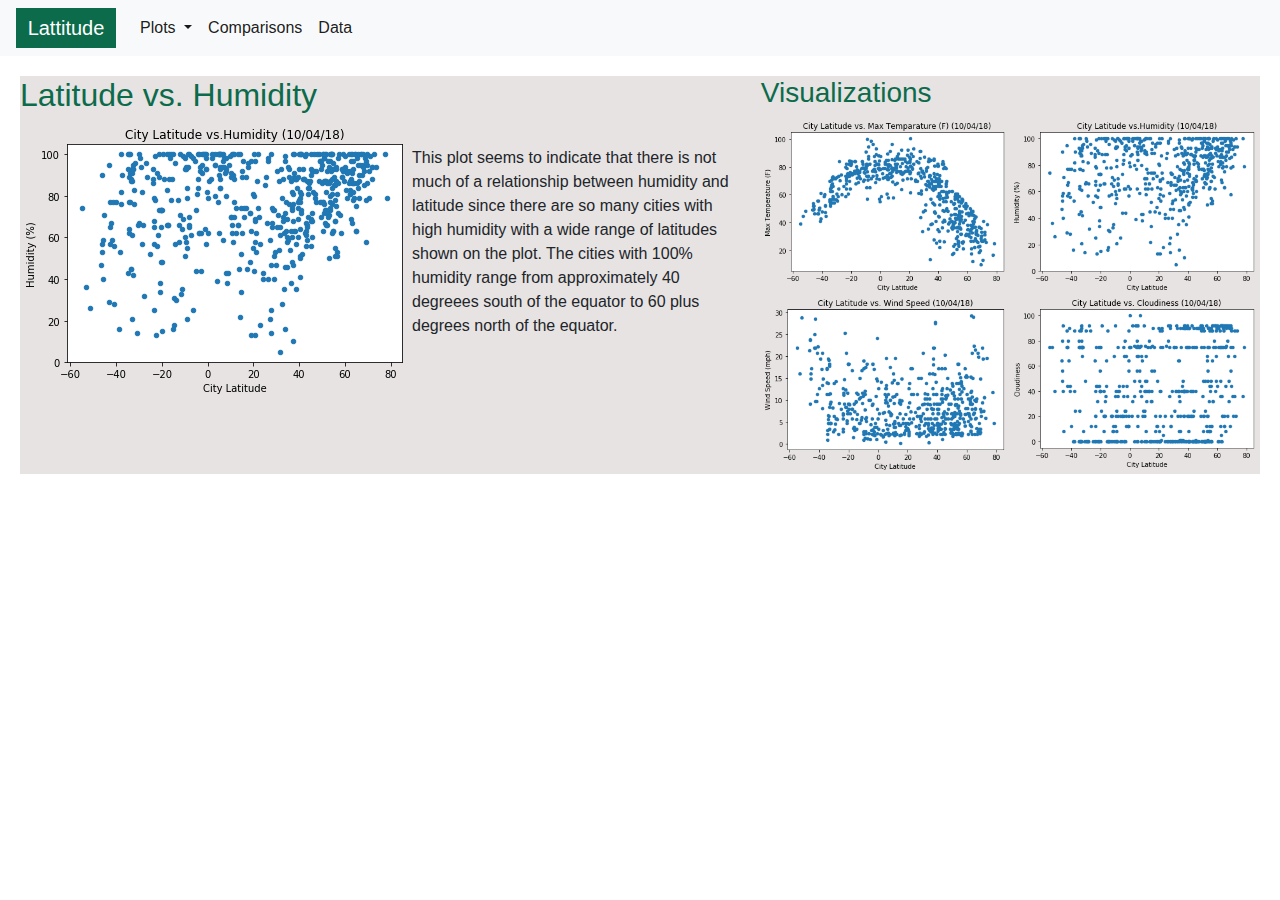
<file: humidity.html>
<!doctype html>
<html lang="en">
  <head>
    <!-- Required meta tags -->
    <meta charset="utf-8">
    <meta name="viewport" content="width=device-width, initial-scale=1, shrink-to-fit=no">

    <!-- Bootstrap CSS -->
    <link rel="stylesheet" href="https://maxcdn.bootstrapcdn.com/bootstrap/4.0.0/css/bootstrap.min.css" integrity="sha384-Gn5384xqQ1aoWXA+058RXPxPg6fy4IWvTNh0E263XmFcJlSAwiGgFAW/dAiS6JXm" crossorigin="anonymous">
    <link rel="stylesheet" href="style.css" />
    <!-- Optional JavaScript -->
    <!-- jQuery first, then Popper.js, then Bootstrap JS -->
  
    <!-- <script src="https://code.jquery.com/jquery-3.3.1.slim.min.js" integrity="sha384-q8i/X+965DzO0rT7abK41JStQIAqVgRVzpbzo5smXKp4YfRvH+8abtTE1Pi6jizo" crossorigin="anonymous"></script>
    <script src="https://cdnjs.cloudflare.com/ajax/libs/popper.js/1.14.3/umd/popper.min.js" integrity="sha384-ZMP7rVo3mIykV+2+9J3UJ46jBk0WLaUAdn689aCwoqbBJiSnjAK/l8WvCWPIPm49" crossorigin="anonymous"></script>
    <script src="https://stackpath.bootstrapcdn.com/bootstrap/4.1.3/js/bootstrap.min.js" integrity="sha384-ChfqqxuZUCnJSK3+MXmPNIyE6ZbWh2IMqE241rYiqJxyMiZ6OW/JmZQ5stwEULTy" crossorigin="anonymous"></script> -->

    <title>Lattitude</title>
  </head>
  <body>
    <nav class="navbar navbar-expand-sm navbar-light bg-light">
        <a class="navbar-brand" href="index.html">Lattitude</a>
        <button class="navbar-toggler" type="button" data-toggle="collapse" data-target="#navbarNavDropdown" aria-controls="navbarNavDropdown" aria-expanded="false" aria-label="Toggle navigation">
          <span class="navbar-toggler-icon"></span>
        </button>
        <div class="collapse navbar-collapse" id="navbarNavDropdown">
          <ul class="navbar-nav" >
            <li class="nav-item dropdown active">
              <a class="nav-link dropdown-toggle" href="#" id="navbarDropdownMenuLink" data-toggle="dropdown" aria-haspopup="true" aria-expanded="false">
                Plots
              </a>
              <div class="dropdown-menu" aria-labelledby="navbarDropdownMenuLink">
                <a class="dropdown-item" href="max_temp.html">Max Temperature</a>
                <a class="dropdown-item" href="humidity.html">Humitidty</a>
                <a class="dropdown-item" href="cloudiness.html">Cloudiness</a>
                <a class="dropdown-item" href="wind_speed.html">Wind Speed</a>
              </div>
             </li>
             <li class="nav-item active">
                <a class="nav-link" href="Comparison.html">Comparisons</a>
             </li>
             <li class="nav-item active">
                <a class="nav-link" href="data.html">Data</a>
              </li>
           </ul>
        </div>
      </nav>  
      <div class="containter container-summary bg-gray" >
        <div class="row">
            <div class="col-md-7">
              <h2 class="green-text">Latitude vs. Humidity</h2>
              <img src="Images/LatVsHumidity.png" style="float:left;width:310;height:220">  
              <p>
               <br> This plot seems to indicate that there is not much of a relationship between humidity and latitude since there are so many cities with high humidity with a wide range of latitudes shown on the plot. The cities with 100% humidity range from approximately 40 degreees south of the equator to 60 plus degrees north of the equator.
              </p>
              <p>  
              </p>
            </div>
            <div class="col-md-5">
              <div class="visualizations">
                <h3 class="green-text">Visualizations</h3>
                <a href="max_temp.html"><img src="Images/LatVsTemp.png" style="float:left;" ></a>
                <a href="humidity.html"><img src="Images/LatVsHumidity.png" style="float:right;" > </a>
                <a href="cloudiness.html"><img src="Images/LatVsClouds.png" style="float:right;"></a>
                <a href="wind_speed.html"><img src="Images/LatVsWind.png" style="float:left;"> </a>
              </div>
            </div>
          </div>
      </div>
      <div class="footer" > 
      </div>
    <!-- Optional JavaScript -->
    <!-- jQuery first, then Popper.js, then Bootstrap JS -->
    <script src="https://code.jquery.com/jquery-3.2.1.slim.min.js" integrity="sha384-KJ3o2DKtIkvYIK3UENzmM7KCkRr/rE9/Qpg6aAZGJwFDMVNA/GpGFF93hXpG5KkN" crossorigin="anonymous"></script>
    <script src="https://cdnjs.cloudflare.com/ajax/libs/popper.js/1.12.9/umd/popper.min.js" integrity="sha384-ApNbgh9B+Y1QKtv3Rn7W3mgPxhU9K/ScQsAP7hUibX39j7fakFPskvXusvfa0b4Q" crossorigin="anonymous"></script>
    <script src="https://maxcdn.bootstrapcdn.com/bootstrap/4.0.0/js/bootstrap.min.js" integrity="sha384-JZR6Spejh4U02d8jOt6vLEHfe/JQGiRRSQQxSfFWpi1MquVdAyjUar5+76PVCmYl" crossorigin="anonymous"></script>
  </body>
</html>
</file>
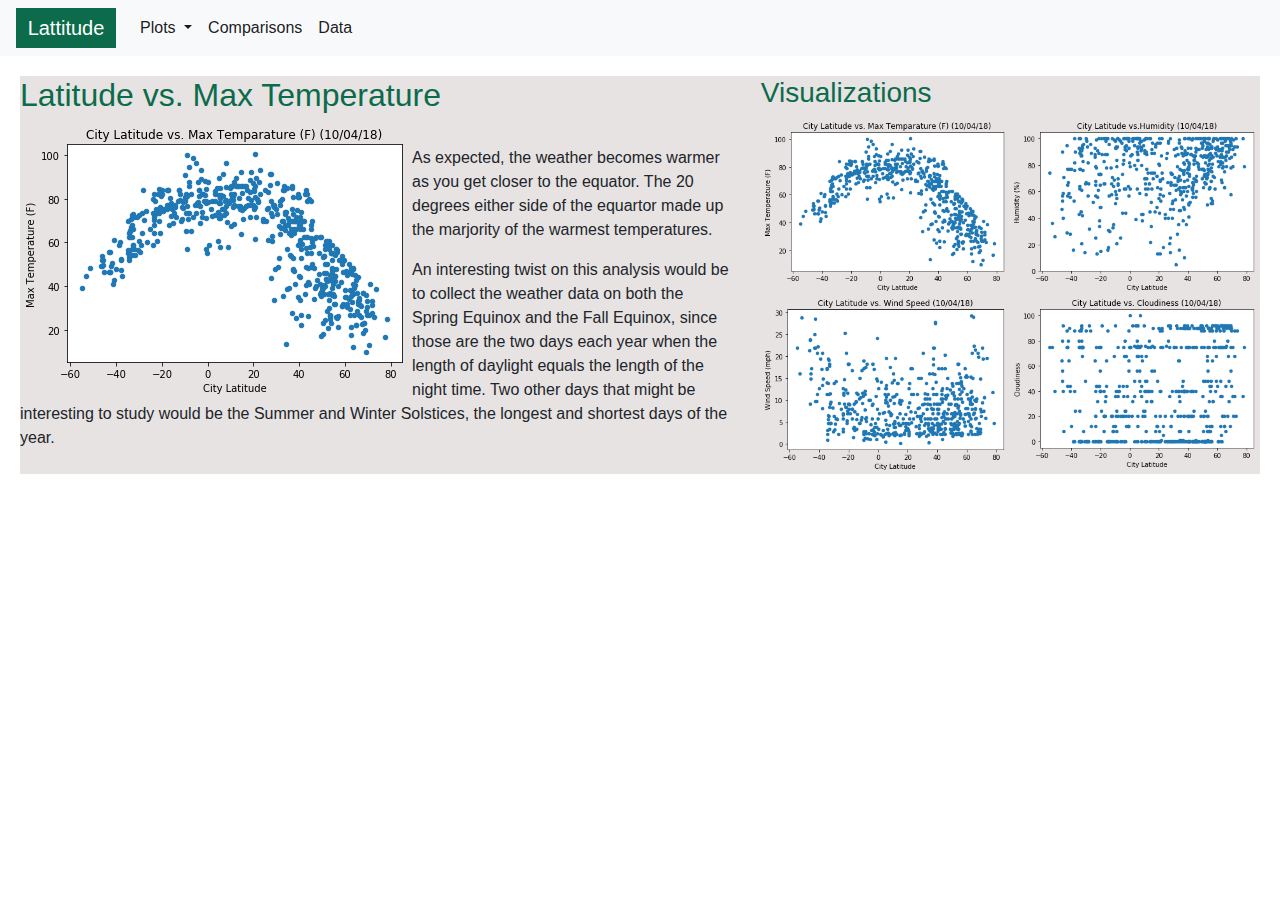
<file: max_temp.html>
<!doctype html>
<html lang="en">
  <head>
    <!-- Required meta tags -->
    <meta charset="utf-8">
    <meta name="viewport" content="width=device-width, initial-scale=1, shrink-to-fit=no">

    <!-- Bootstrap CSS -->
    <link rel="stylesheet" href="https://maxcdn.bootstrapcdn.com/bootstrap/4.0.0/css/bootstrap.min.css" integrity="sha384-Gn5384xqQ1aoWXA+058RXPxPg6fy4IWvTNh0E263XmFcJlSAwiGgFAW/dAiS6JXm" crossorigin="anonymous">
    <link rel="stylesheet" href="style.css" />
    <!-- Optional JavaScript -->
    <!-- jQuery first, then Popper.js, then Bootstrap JS -->
  
    <!-- <script src="https://code.jquery.com/jquery-3.3.1.slim.min.js" integrity="sha384-q8i/X+965DzO0rT7abK41JStQIAqVgRVzpbzo5smXKp4YfRvH+8abtTE1Pi6jizo" crossorigin="anonymous"></script>
    <script src="https://cdnjs.cloudflare.com/ajax/libs/popper.js/1.14.3/umd/popper.min.js" integrity="sha384-ZMP7rVo3mIykV+2+9J3UJ46jBk0WLaUAdn689aCwoqbBJiSnjAK/l8WvCWPIPm49" crossorigin="anonymous"></script>
    <script src="https://stackpath.bootstrapcdn.com/bootstrap/4.1.3/js/bootstrap.min.js" integrity="sha384-ChfqqxuZUCnJSK3+MXmPNIyE6ZbWh2IMqE241rYiqJxyMiZ6OW/JmZQ5stwEULTy" crossorigin="anonymous"></script> -->

    <title>Lattitude</title>
  </head>
  <body>
    <nav class="navbar navbar-expand-sm navbar-light bg-light">
        <a class="navbar-brand" href="index.html">Lattitude</a>
        <button class="navbar-toggler" type="button" data-toggle="collapse" data-target="#navbarNavDropdown" aria-controls="navbarNavDropdown" aria-expanded="false" aria-label="Toggle navigation">
          <span class="navbar-toggler-icon"></span>
        </button>
        <div class="collapse navbar-collapse" id="navbarNavDropdown">
          <ul class="navbar-nav" >
            <li class="nav-item dropdown active">
              <a class="nav-link dropdown-toggle" href="#" id="navbarDropdownMenuLink" data-toggle="dropdown" aria-haspopup="true" aria-expanded="false">
                Plots
              </a>
              <div class="dropdown-menu" aria-labelledby="navbarDropdownMenuLink">
                <a class="dropdown-item" href="max_temp.html">Max Temperature</a>
                <a class="dropdown-item" href="humidity.html">Humitidty</a>
                <a class="dropdown-item" href="cloudiness.html">Cloudiness</a>
                <a class="dropdown-item" href="wind_speed.html">Wind Speed</a>
              </div>
             </li>
             <li class="nav-item active">
                <a class="nav-link" href="Comparison.html">Comparisons</a>
             </li>
             <li class="nav-item active">
                <a class="nav-link" href="data.html">Data</a>
              </li>
           </ul>
        </div>
      </nav>  
      <div class="containter container-summary bg-gray" >
        <div class="row">
            <div class="col-md-7">
              <h2 class="green-text">Latitude vs. Max Temperature</h2>
              <img src="Images/LatVsTemp.png" style="float:left;width:310;height:220">  
              <p>
               <br>As expected, the weather becomes warmer as you get closer to the equator. The 20 degrees either side of the equartor made up the marjority of the warmest temperatures. 
              </p>
              <p> An interesting twist on this analysis would be to collect the weather data on both the Spring Equinox and the Fall Equinox, since those are the two days each year when the length of daylight equals the length of the night time. Two other days that might be interesting to study would be the Summer and Winter Solstices, the longest and shortest days of the year. 
              </p>
            </div>
            <div class="col-md-5">
              <div class="visualizations">
                <h3 class="green-text">Visualizations</h3>
                <a href="max_temp.html"><img src="Images/LatVsTemp.png" style="float:left;" ></a>
                <a href="humidity.html"><img src="Images/LatVsHumidity.png" style="float:right;" > </a>
                <a href="cloudiness.html"><img src="Images/LatVsClouds.png" style="float:right;"></a>
                <a href="wind_speed.html"><img src="Images/LatVsWind.png" style="float:left;"> </a>
              </div>
            </div>
          </div>
      </div>
      <div class="footer" > 
      </div>
    <!-- Optional JavaScript -->
    <!-- jQuery first, then Popper.js, then Bootstrap JS -->
    <script src="https://code.jquery.com/jquery-3.2.1.slim.min.js" integrity="sha384-KJ3o2DKtIkvYIK3UENzmM7KCkRr/rE9/Qpg6aAZGJwFDMVNA/GpGFF93hXpG5KkN" crossorigin="anonymous"></script>
    <script src="https://cdnjs.cloudflare.com/ajax/libs/popper.js/1.12.9/umd/popper.min.js" integrity="sha384-ApNbgh9B+Y1QKtv3Rn7W3mgPxhU9K/ScQsAP7hUibX39j7fakFPskvXusvfa0b4Q" crossorigin="anonymous"></script>
    <script src="https://maxcdn.bootstrapcdn.com/bootstrap/4.0.0/js/bootstrap.min.js" integrity="sha384-JZR6Spejh4U02d8jOt6vLEHfe/JQGiRRSQQxSfFWpi1MquVdAyjUar5+76PVCmYl" crossorigin="anonymous"></script>
  </body>
</html>
</file>
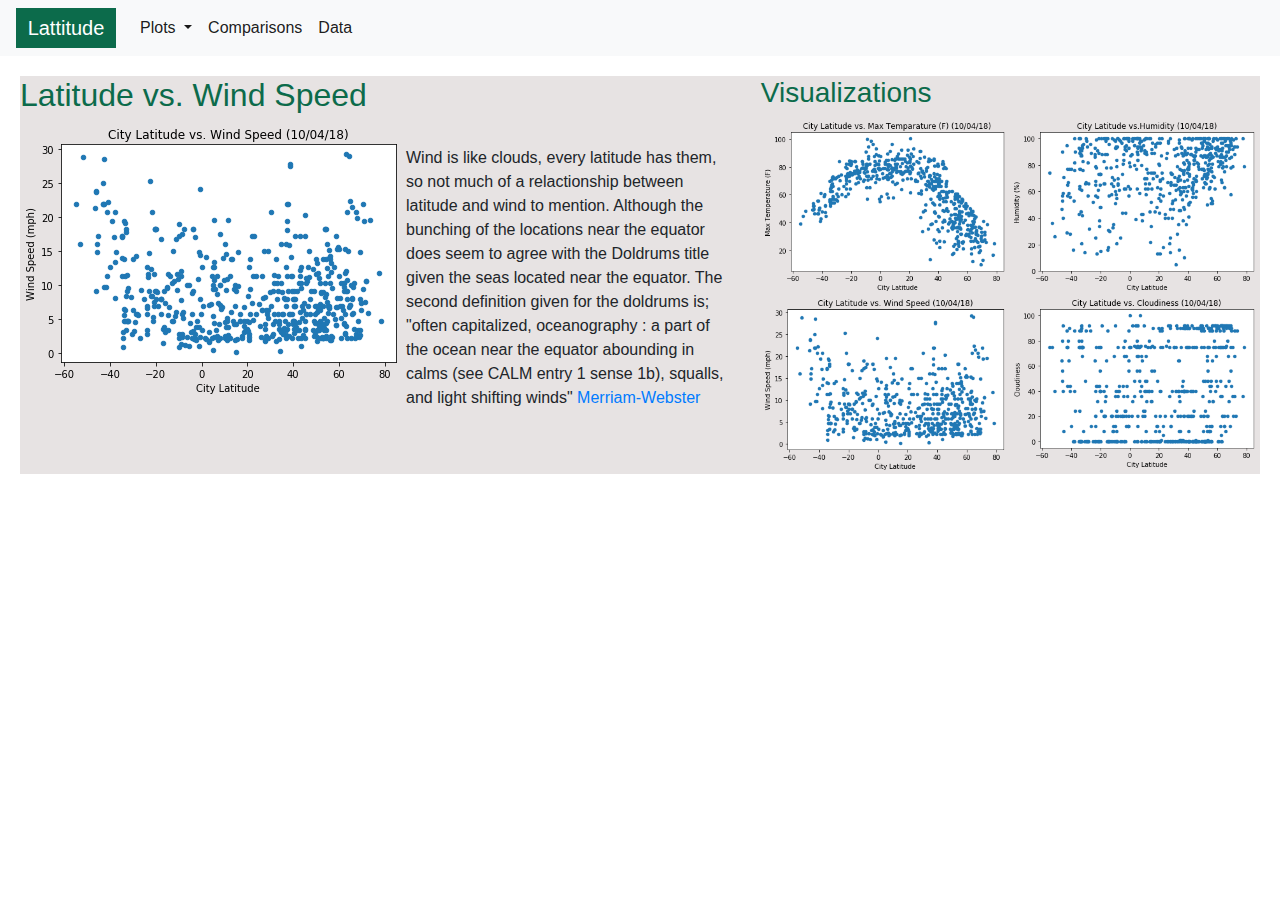
<file: wind_speed.html>
<!doctype html>
<html lang="en">
  <head>
    <!-- Required meta tags -->
    <meta charset="utf-8">
    <meta name="viewport" content="width=device-width, initial-scale=1, shrink-to-fit=no">

    <!-- Bootstrap CSS -->
    <link rel="stylesheet" href="https://maxcdn.bootstrapcdn.com/bootstrap/4.0.0/css/bootstrap.min.css" integrity="sha384-Gn5384xqQ1aoWXA+058RXPxPg6fy4IWvTNh0E263XmFcJlSAwiGgFAW/dAiS6JXm" crossorigin="anonymous">
    <link rel="stylesheet" href="style.css" />
    <!-- Optional JavaScript -->
    <!-- jQuery first, then Popper.js, then Bootstrap JS -->
  
    <!-- <script src="https://code.jquery.com/jquery-3.3.1.slim.min.js" integrity="sha384-q8i/X+965DzO0rT7abK41JStQIAqVgRVzpbzo5smXKp4YfRvH+8abtTE1Pi6jizo" crossorigin="anonymous"></script>
    <script src="https://cdnjs.cloudflare.com/ajax/libs/popper.js/1.14.3/umd/popper.min.js" integrity="sha384-ZMP7rVo3mIykV+2+9J3UJ46jBk0WLaUAdn689aCwoqbBJiSnjAK/l8WvCWPIPm49" crossorigin="anonymous"></script>
    <script src="https://stackpath.bootstrapcdn.com/bootstrap/4.1.3/js/bootstrap.min.js" integrity="sha384-ChfqqxuZUCnJSK3+MXmPNIyE6ZbWh2IMqE241rYiqJxyMiZ6OW/JmZQ5stwEULTy" crossorigin="anonymous"></script> -->

    <title>Lattitude</title>
  </head>
  <body>
    <nav class="navbar navbar-expand-sm navbar-light bg-light">
        <a class="navbar-brand" href="index.html">Lattitude</a>
        <button class="navbar-toggler" type="button" data-toggle="collapse" data-target="#navbarNavDropdown" aria-controls="navbarNavDropdown" aria-expanded="false" aria-label="Toggle navigation">
          <span class="navbar-toggler-icon"></span>
        </button>
        <div class="collapse navbar-collapse" id="navbarNavDropdown">
          <ul class="navbar-nav" >
            <li class="nav-item dropdown active">
              <a class="nav-link dropdown-toggle" href="#" id="navbarDropdownMenuLink" data-toggle="dropdown" aria-haspopup="true" aria-expanded="false">
                Plots
              </a>
              <div class="dropdown-menu" aria-labelledby="navbarDropdownMenuLink">
                <a class="dropdown-item" href="max_temp.html">Max Temperature</a>
                <a class="dropdown-item" href="humidity.html">Humitidty</a>
                <a class="dropdown-item" href="cloudiness.html">Cloudiness</a>
                <a class="dropdown-item" href="wind_speed.html">Wind Speed</a>
              </div>
             </li>
             <li class="nav-item active">
                <a class="nav-link" href="Comparison.html">Comparisons</a>
             </li>
             <li class="nav-item active">
                <a class="nav-link" href="data.html">Data</a>
              </li>
           </ul>
        </div>
      </nav>  
      <div class="containter container-summary bg-gray" >
        <div class="row">
            <div class="col-md-7">
              <h2 class="green-text">Latitude vs. Wind Speed</h2>
              <img src="Images/LatVsWind.png" style="float:left;width:310;height:220">  
              <p>
               <br> Wind is like clouds, every latitude has them, so not much of a relactionship between latitude and wind to mention. Although the bunching of the locations near the equator does seem to agree with the Doldrums title given the seas located near the equator. The second definition given for the doldrums is; "often capitalized, oceanography : a part of the ocean near the equator abounding in calms (see CALM entry 1 sense 1b), squalls, and light shifting winds" <a href="https://www.merriam-webster.com/dictionary/doldrums">Merriam-Webster</a>
              </p>
              <p>  
              </p>
            </div>
            <div class="col-md-5">
              <div class="visualizations">
                <h3 class="green-text">Visualizations</h3>
                <a href="max_temp.html"><img src="Images/LatVsTemp.png" style="float:left;" ></a>
                <a href="humidity.html"><img src="Images/LatVsHumidity.png" style="float:right;" > </a>
                <a href="cloudiness.html"><img src="Images/LatVsClouds.png" style="float:right;"></a>
                <a href="wind_speed.html"><img src="Images/LatVsWind.png" style="float:left;"> </a>
              </div>
            </div>
          </div>
      </div>
      <div class="footer" > 
      </div>
    <!-- Optional JavaScript -->
    <!-- jQuery first, then Popper.js, then Bootstrap JS -->
    <script src="https://code.jquery.com/jquery-3.2.1.slim.min.js" integrity="sha384-KJ3o2DKtIkvYIK3UENzmM7KCkRr/rE9/Qpg6aAZGJwFDMVNA/GpGFF93hXpG5KkN" crossorigin="anonymous"></script>
    <script src="https://cdnjs.cloudflare.com/ajax/libs/popper.js/1.12.9/umd/popper.min.js" integrity="sha384-ApNbgh9B+Y1QKtv3Rn7W3mgPxhU9K/ScQsAP7hUibX39j7fakFPskvXusvfa0b4Q" crossorigin="anonymous"></script>
    <script src="https://maxcdn.bootstrapcdn.com/bootstrap/4.0.0/js/bootstrap.min.js" integrity="sha384-JZR6Spejh4U02d8jOt6vLEHfe/JQGiRRSQQxSfFWpi1MquVdAyjUar5+76PVCmYl" crossorigin="anonymous"></script>
  </body>
</html>
</file>
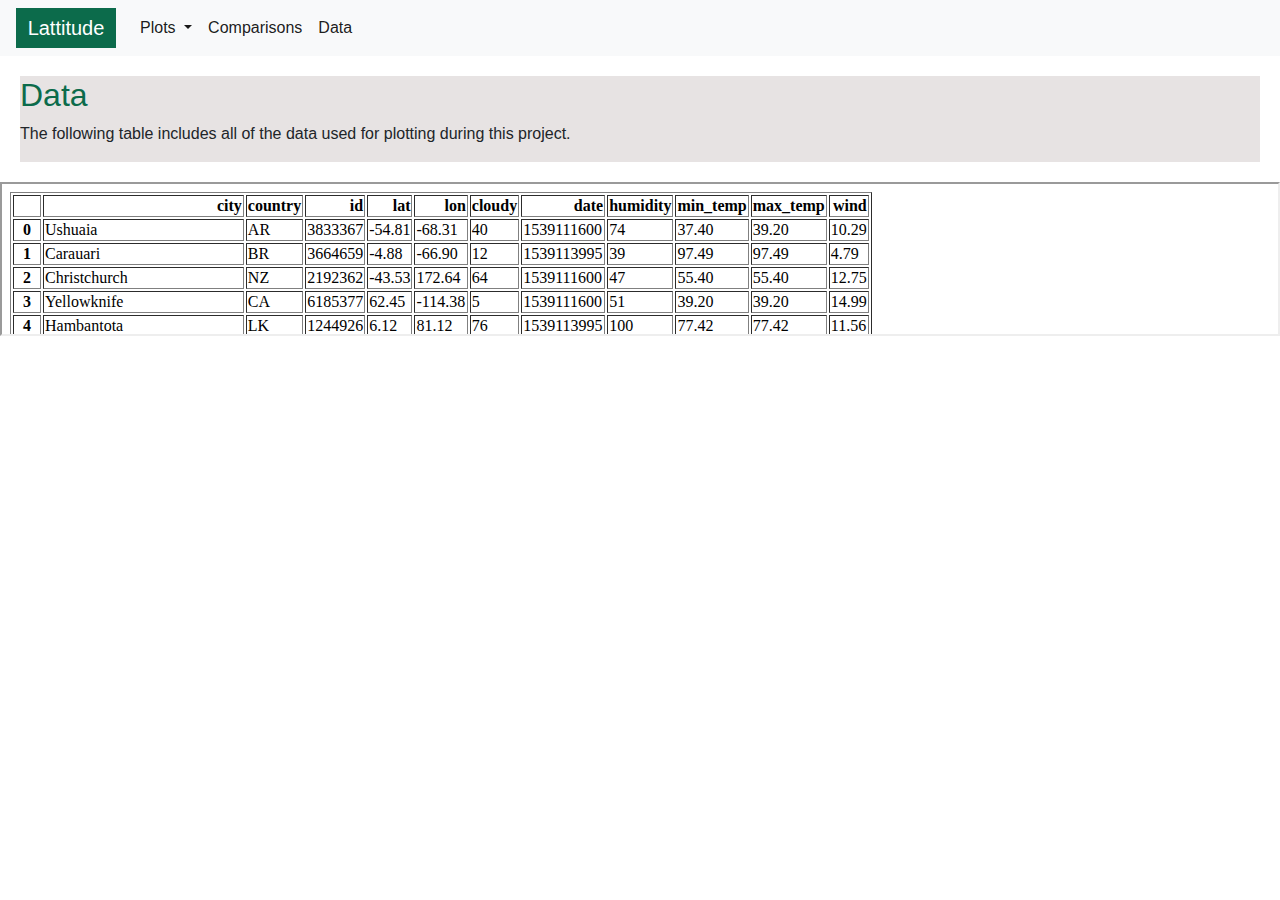
<file: Instructions/data.html>
<!doctype html>
<html lang="en">
  <head>
    <!-- Required meta tags -->
    <meta charset="utf-8">
    <meta name="viewport" content="width=device-width, initial-scale=1, shrink-to-fit=no">

    <!-- Bootstrap CSS -->
    <link rel="stylesheet" href="https://maxcdn.bootstrapcdn.com/bootstrap/4.0.0/css/bootstrap.min.css" integrity="sha384-Gn5384xqQ1aoWXA+058RXPxPg6fy4IWvTNh0E263XmFcJlSAwiGgFAW/dAiS6JXm" crossorigin="anonymous">
    <link rel="stylesheet" href="style.css" />
    <!-- Optional JavaScript -->
    <!-- jQuery first, then Popper.js, then Bootstrap JS -->
  
    <!-- <script src="https://code.jquery.com/jquery-3.3.1.slim.min.js" integrity="sha384-q8i/X+965DzO0rT7abK41JStQIAqVgRVzpbzo5smXKp4YfRvH+8abtTE1Pi6jizo" crossorigin="anonymous"></script>
    <script src="https://cdnjs.cloudflare.com/ajax/libs/popper.js/1.14.3/umd/popper.min.js" integrity="sha384-ZMP7rVo3mIykV+2+9J3UJ46jBk0WLaUAdn689aCwoqbBJiSnjAK/l8WvCWPIPm49" crossorigin="anonymous"></script>
    <script src="https://stackpath.bootstrapcdn.com/bootstrap/4.1.3/js/bootstrap.min.js" integrity="sha384-ChfqqxuZUCnJSK3+MXmPNIyE6ZbWh2IMqE241rYiqJxyMiZ6OW/JmZQ5stwEULTy" crossorigin="anonymous"></script> -->

    <title>Lattitude</title>
  </head>
  <body>
    <nav class="navbar navbar-expand-sm navbar-light bg-light">
        <a class="navbar-brand" href="index.html">Lattitude</a>
        <button class="navbar-toggler" type="button" data-toggle="collapse" data-target="#navbarNavDropdown" aria-controls="navbarNavDropdown" aria-expanded="false" aria-label="Toggle navigation">
          <span class="navbar-toggler-icon"></span>
        </button>
        <div class="collapse navbar-collapse" id="navbarNavDropdown">
          <ul class="navbar-nav" >
            <li class="nav-item dropdown active">
              <a class="nav-link dropdown-toggle" href="#" id="navbarDropdownMenuLink" data-toggle="dropdown" aria-haspopup="true" aria-expanded="false">
                Plots
              </a>
              <div class="dropdown-menu" aria-labelledby="navbarDropdownMenuLink">
                <a class="dropdown-item" href="max_temp.html">Max Temperature</a>
                <a class="dropdown-item" href="humidity.html">Humitidty</a>
                <a class="dropdown-item" href="cloudiness.html">Cloudiness</a>
                <a class="dropdown-item" href="wind_speed.html">Wind Speed</a>
              </div>
             </li>
             <li class="nav-item active">
                <a class="nav-link" href="comparison.html">Comparisons</a>
             </li>
             <li class="nav-item active">
                <a class="nav-link" href="data.html">Data</a>
              </li>
           </ul>
        </div>
      </nav>  
      <div class="containter container-summary bg-gray" >
        <div class="row">
            <div class="col-8">
                <h2 class="green-text">Data</h2>
                    <p>The following table includes all of the data used for plotting during this project.
                    </p>           
                </div>
           </div>
      </div>
      <div class="Data_table">
        <iframe src="weather_data.html" width="100%" height="100%" frameborder="1">
                Only shows if the weather_data fails load.
        </iframe>                  
      </div>
     <!-- Optional JavaScript -->
    <!-- jQuery first, then Popper.js, then Bootstrap JS -->
    <script src="https://code.jquery.com/jquery-3.2.1.slim.min.js" integrity="sha384-KJ3o2DKtIkvYIK3UENzmM7KCkRr/rE9/Qpg6aAZGJwFDMVNA/GpGFF93hXpG5KkN" crossorigin="anonymous"></script>
    <script src="https://cdnjs.cloudflare.com/ajax/libs/popper.js/1.12.9/umd/popper.min.js" integrity="sha384-ApNbgh9B+Y1QKtv3Rn7W3mgPxhU9K/ScQsAP7hUibX39j7fakFPskvXusvfa0b4Q" crossorigin="anonymous"></script>
    <script src="https://maxcdn.bootstrapcdn.com/bootstrap/4.0.0/js/bootstrap.min.js" integrity="sha384-JZR6Spejh4U02d8jOt6vLEHfe/JQGiRRSQQxSfFWpi1MquVdAyjUar5+76PVCmYl" crossorigin="anonymous"></script>
  </body>
</html>
</file>
<file: style.css>
.navbar-brand {
    background-color:   rgb(12, 107, 75);
    color:  white !important;
    width: 100px;
    text-align: center;
}

.container-summary {
    margin: 20px;
    border: 15px;
    padding: 0px important!;
    background-color: #e7e3e3;
}

.green-text {
    color: rgb(12, 107, 75);
}

.bg-gray {
    background-color: #e7e3e3;
}

.visualizations img { 
     width: 50%;
}

selected {
    border-width: 2px ! important;
    border-color: red ! important;
}

.comparisons {
    width: 85%;
    border-left-width: 15px;
    background-color: #e7e3e3;
}

.data-div {
    text-align: center ! important;
}

.footer {
    border-bottom-color: #454545;
    border-bottom-width: 20px;
    border-top-color: rgb(12, 107, 75);
}

right-selected {
    border-color: red;
    border-width: 3 px;
}

left-selected {
    border-color: red;
    border-width: 3 px;
}


left-unselected {
    align-content: left;
    border-color: #e7e3e3;
    border-width: 3px;
}

right-unselected {
    align-content: left;
    border-color: #e7e3e3;
    border-width: 3px;
}
</file>
<file: Instructions/style.css>
.navbar-brand {
    background-color:   rgb(12, 107, 75);
    color:  white !important;
    width: 100px;
    text-align: center;
}

.container-summary {
    margin: 20px;
    border: 15px;
    padding: 0px important!;
    background-color: #e7e3e3;
}

.green-text {
    color: rgb(12, 107, 75);
}

.bg-gray {
    background-color: #e7e3e3;
}

.visualizations img { 
     width: 50%;
}

.comparisons {
    width: 85%;
    border-left-width: 15px;
    background-color: #e7e3e3;
}

.data-div {
    text-align: center ! important;
}

.footer {
    border-bottom-color: #454545;
    border-bottom-width: 20px;
    border-top-color: rgb(12, 107, 75);
}
</file>
